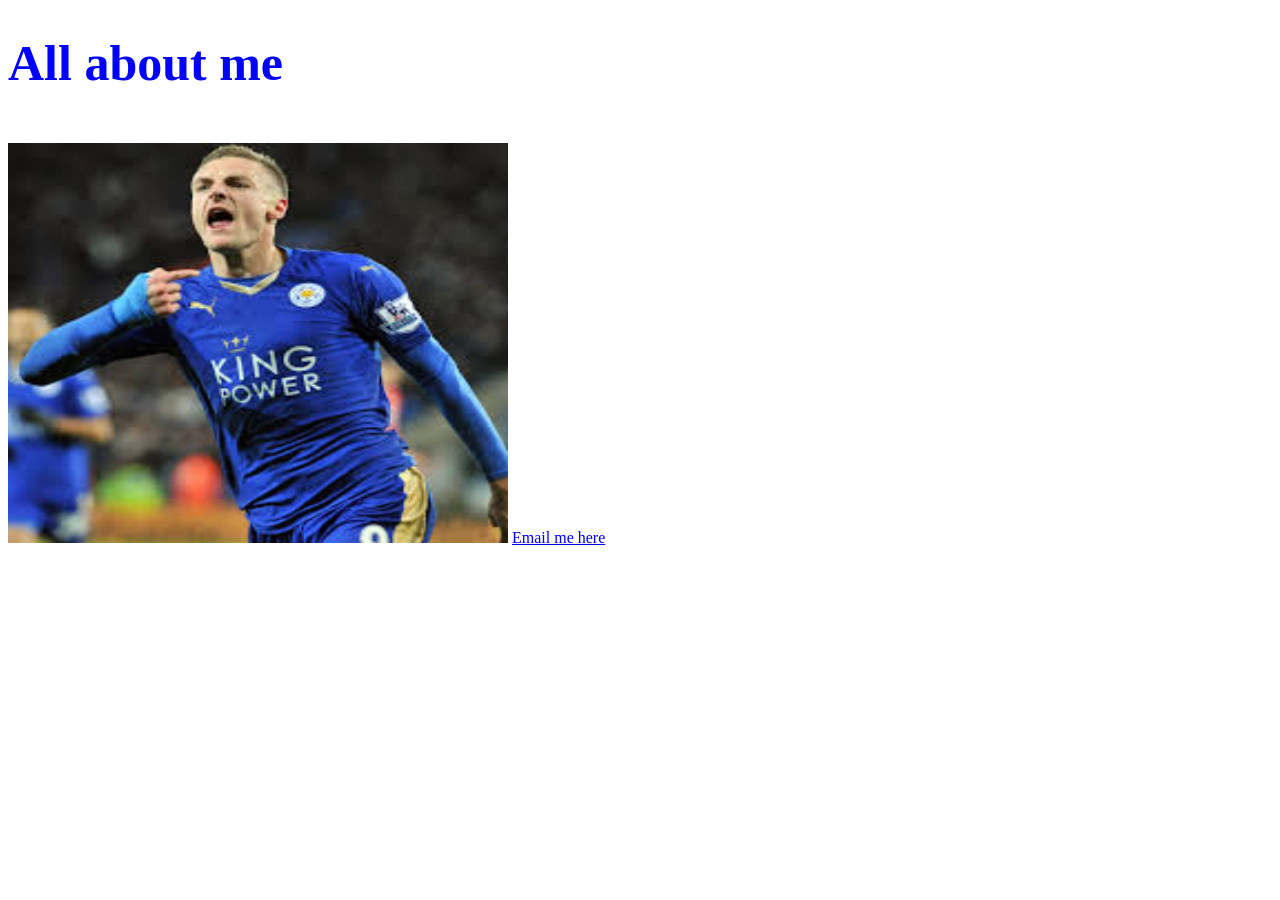
<file: home.html>
<!DOCTYPE html>
<html lang="en">
  <head>
    <title>Thomas</title>
    <link href="style.css" rel="stylesheet">
  </head>
  <body>
    <h1 class="title">All about me</h1> 
    <br>
    <img src="./images/vardy.png" alt="vardy" width="500" height="400">
    <a class="email" id="email"href=mailto:Thomasdaly1211@outlook.com>Email me here</a>
  
  </body>
</html>
</file>
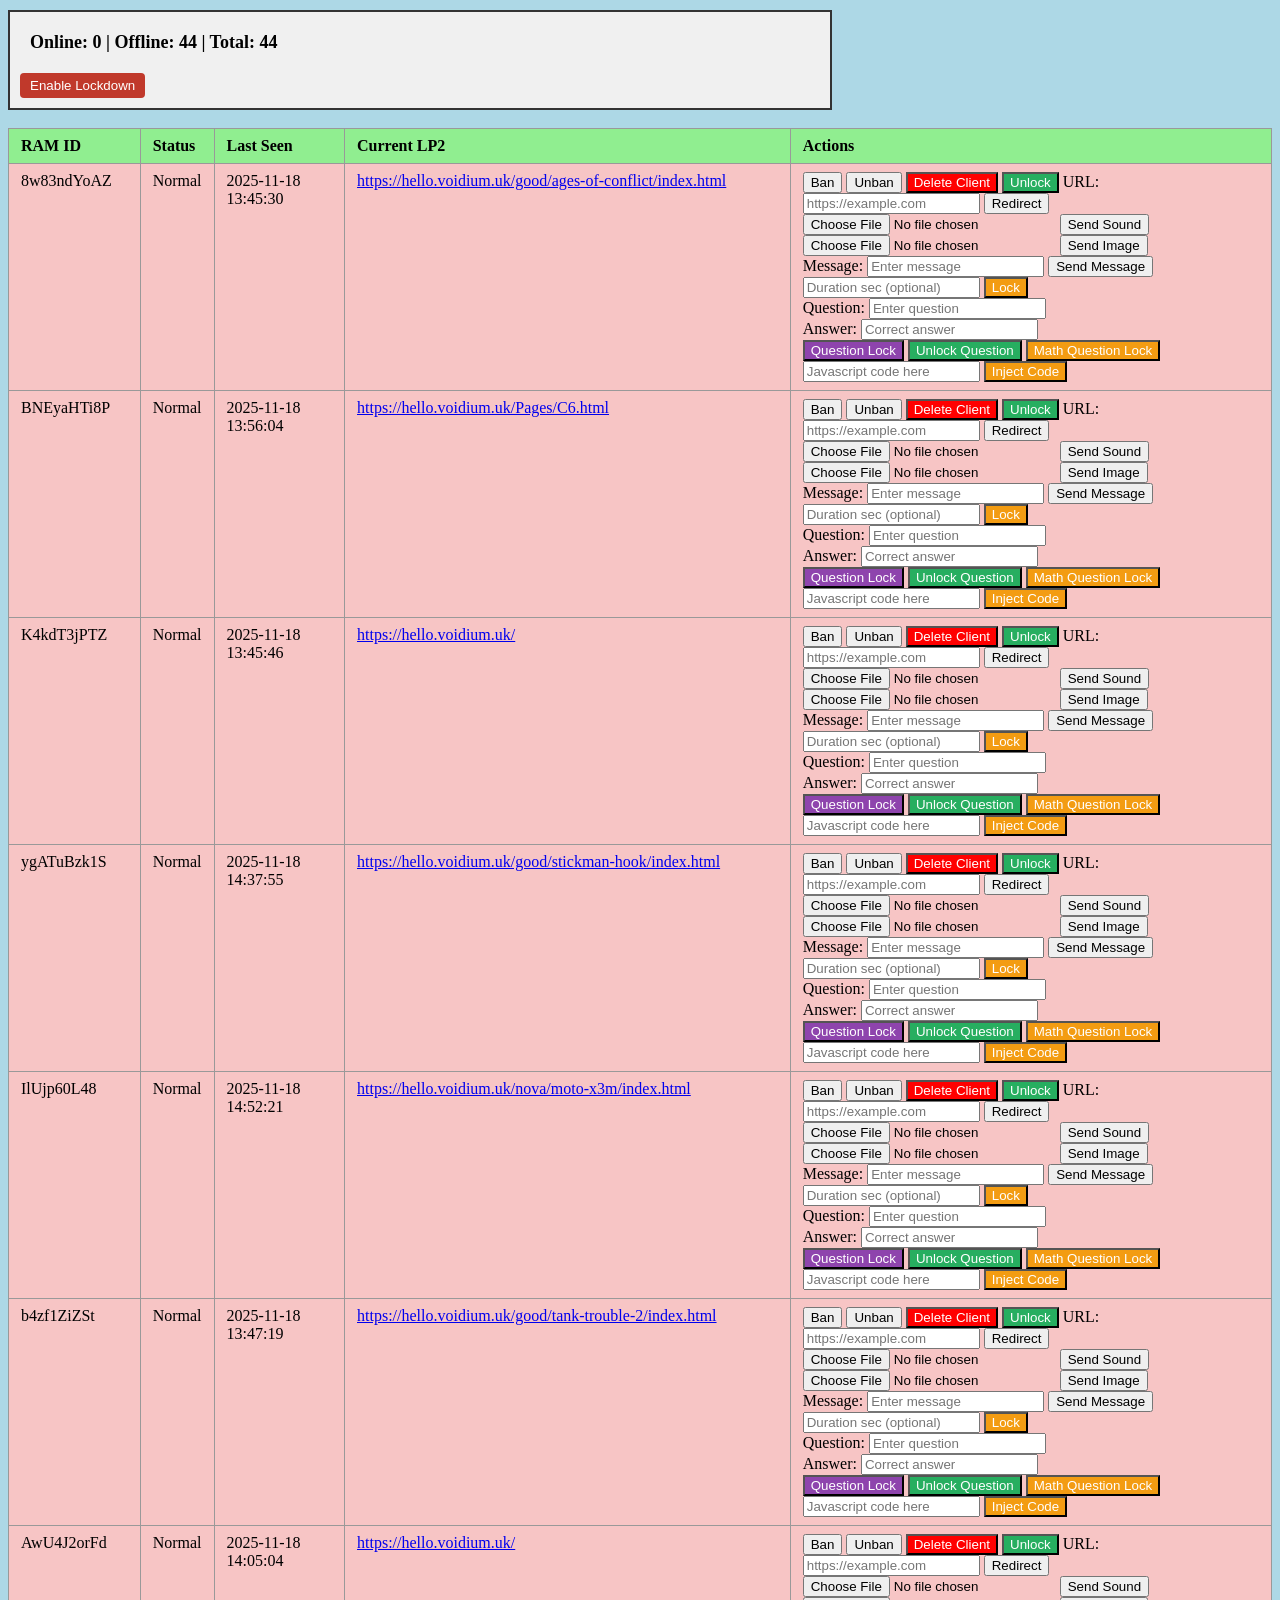
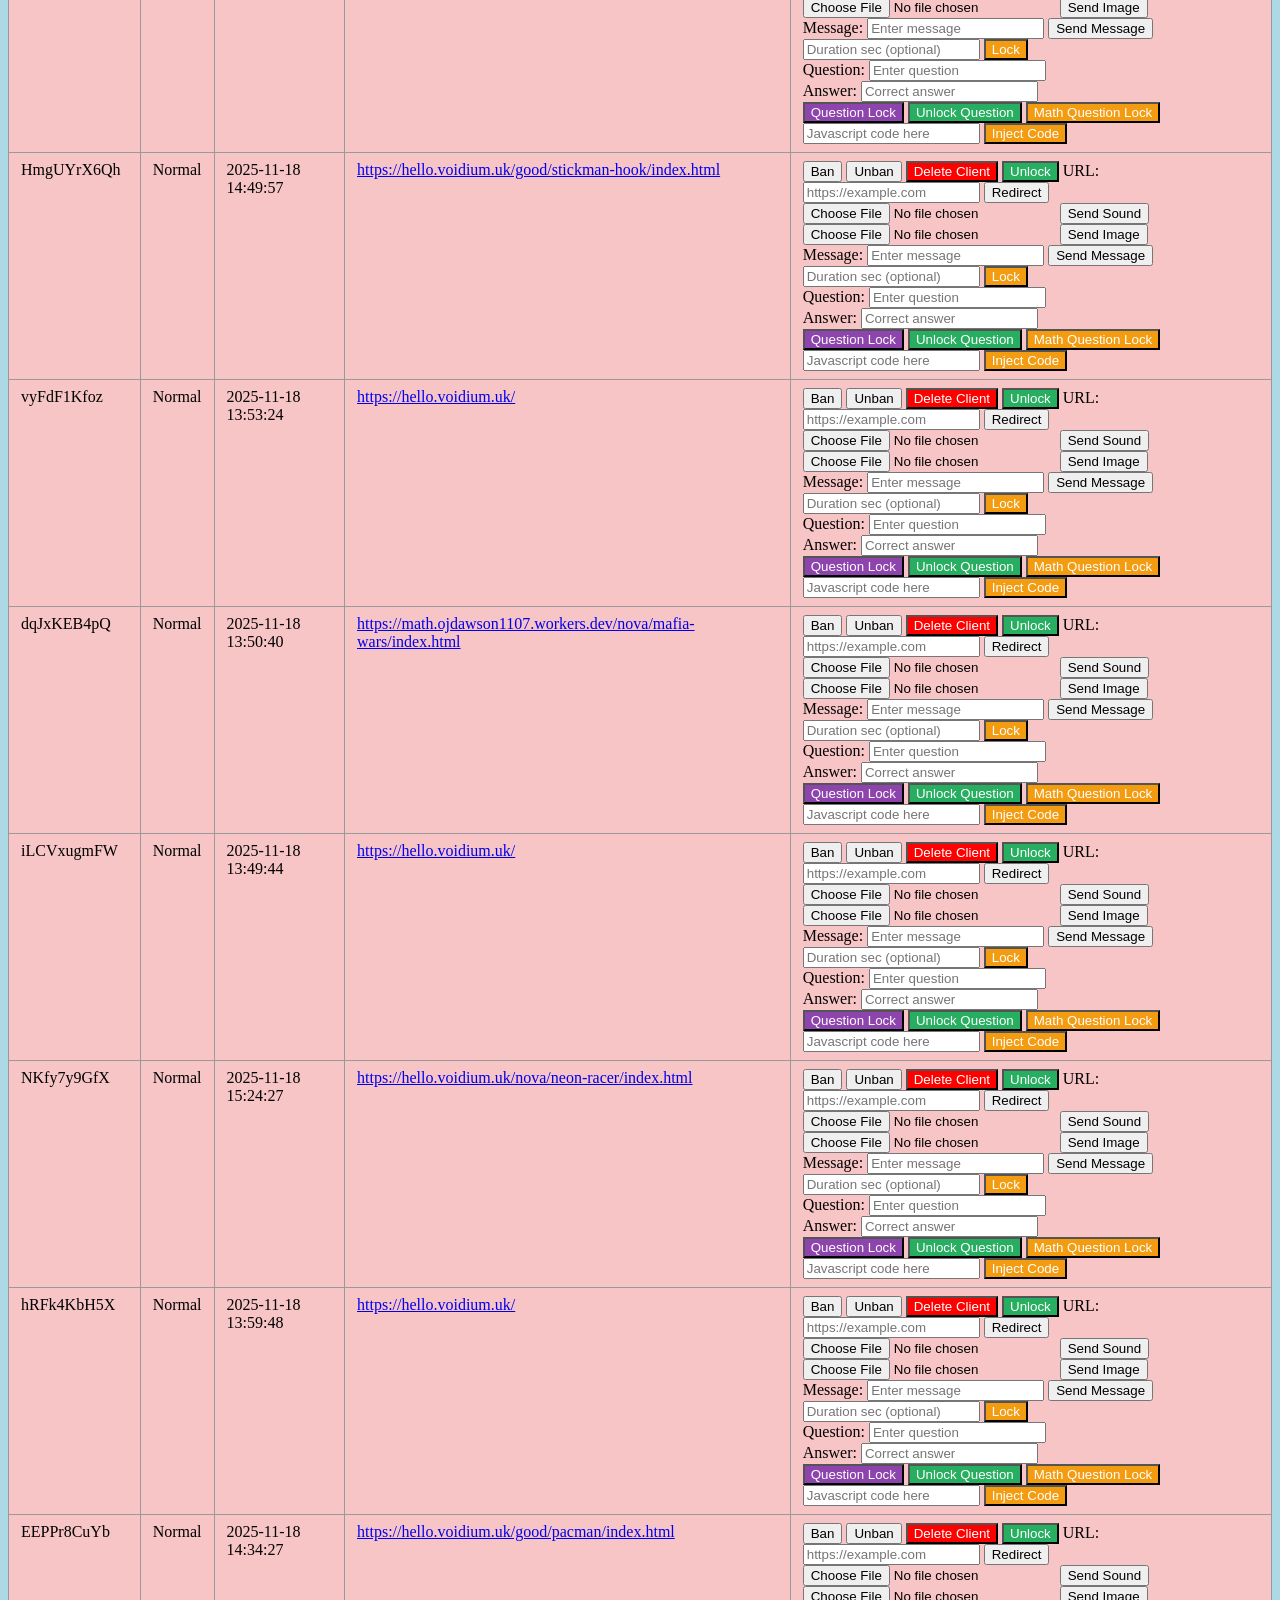
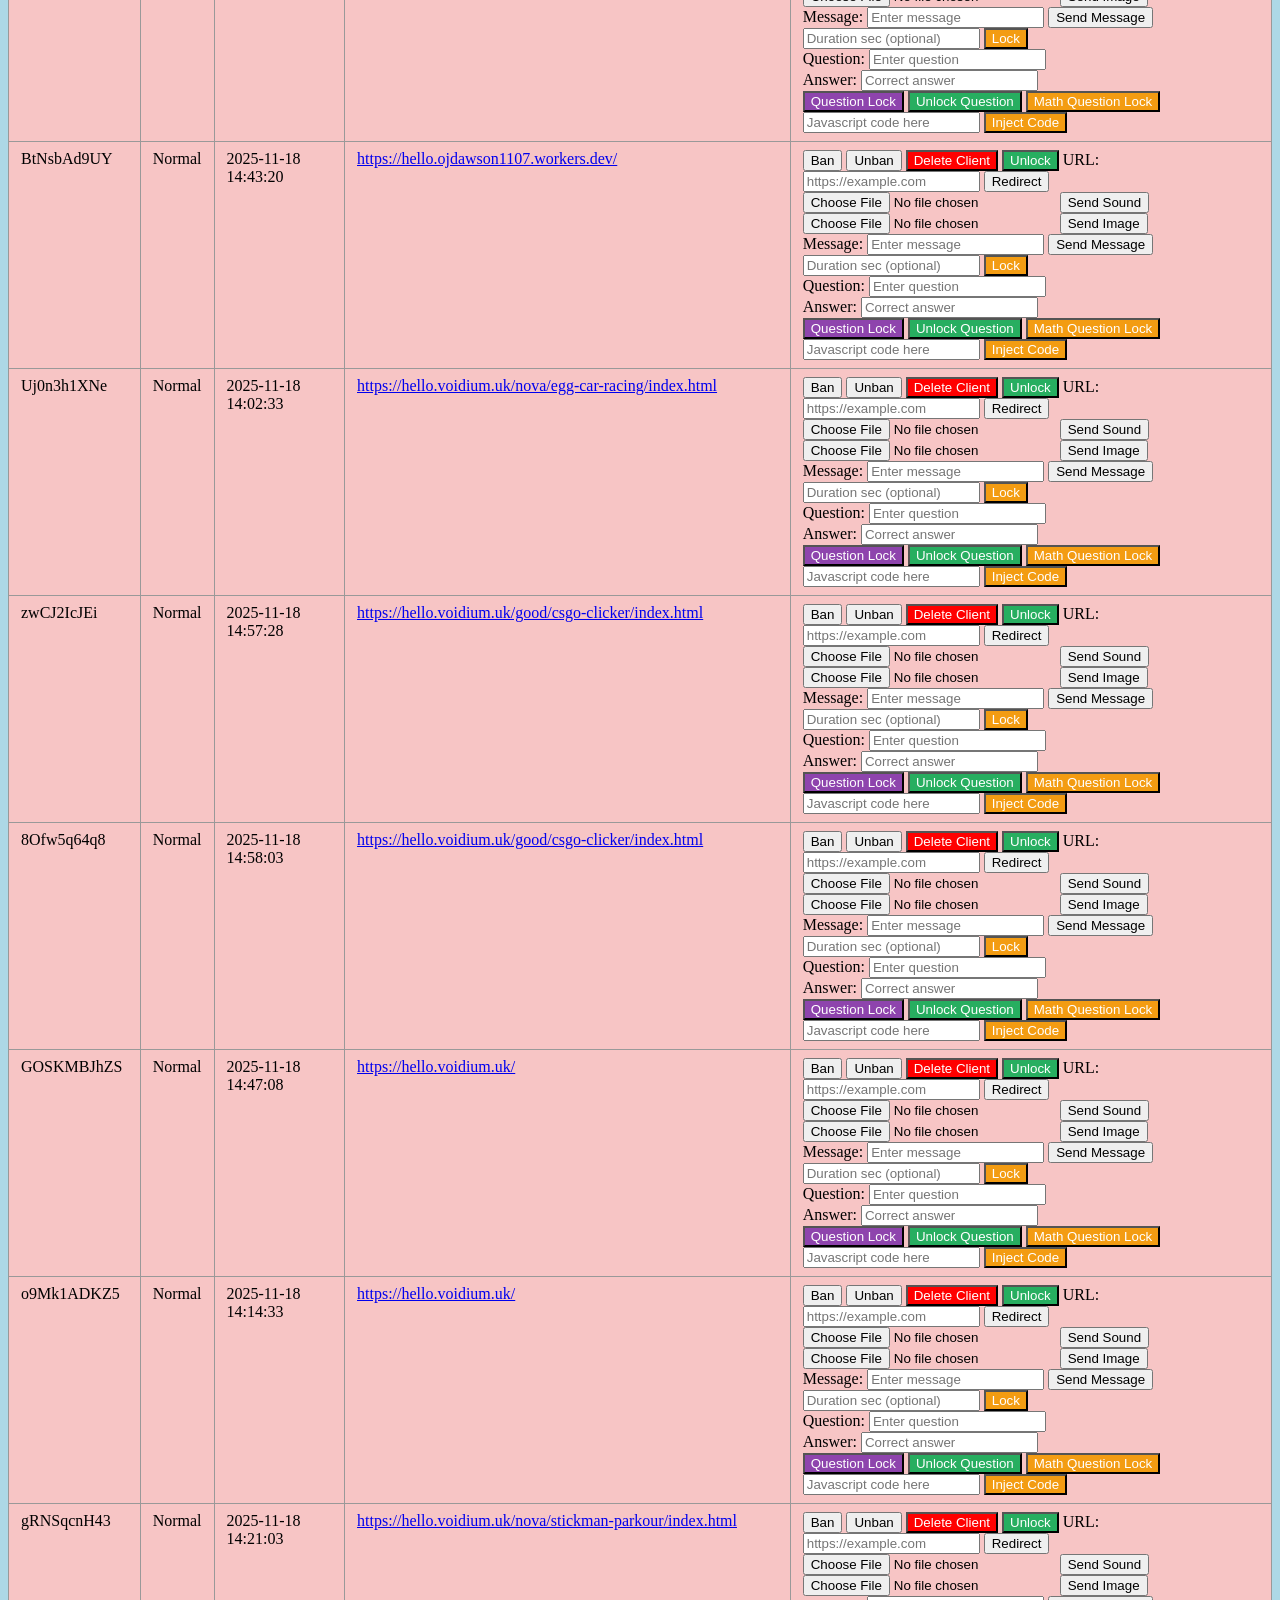
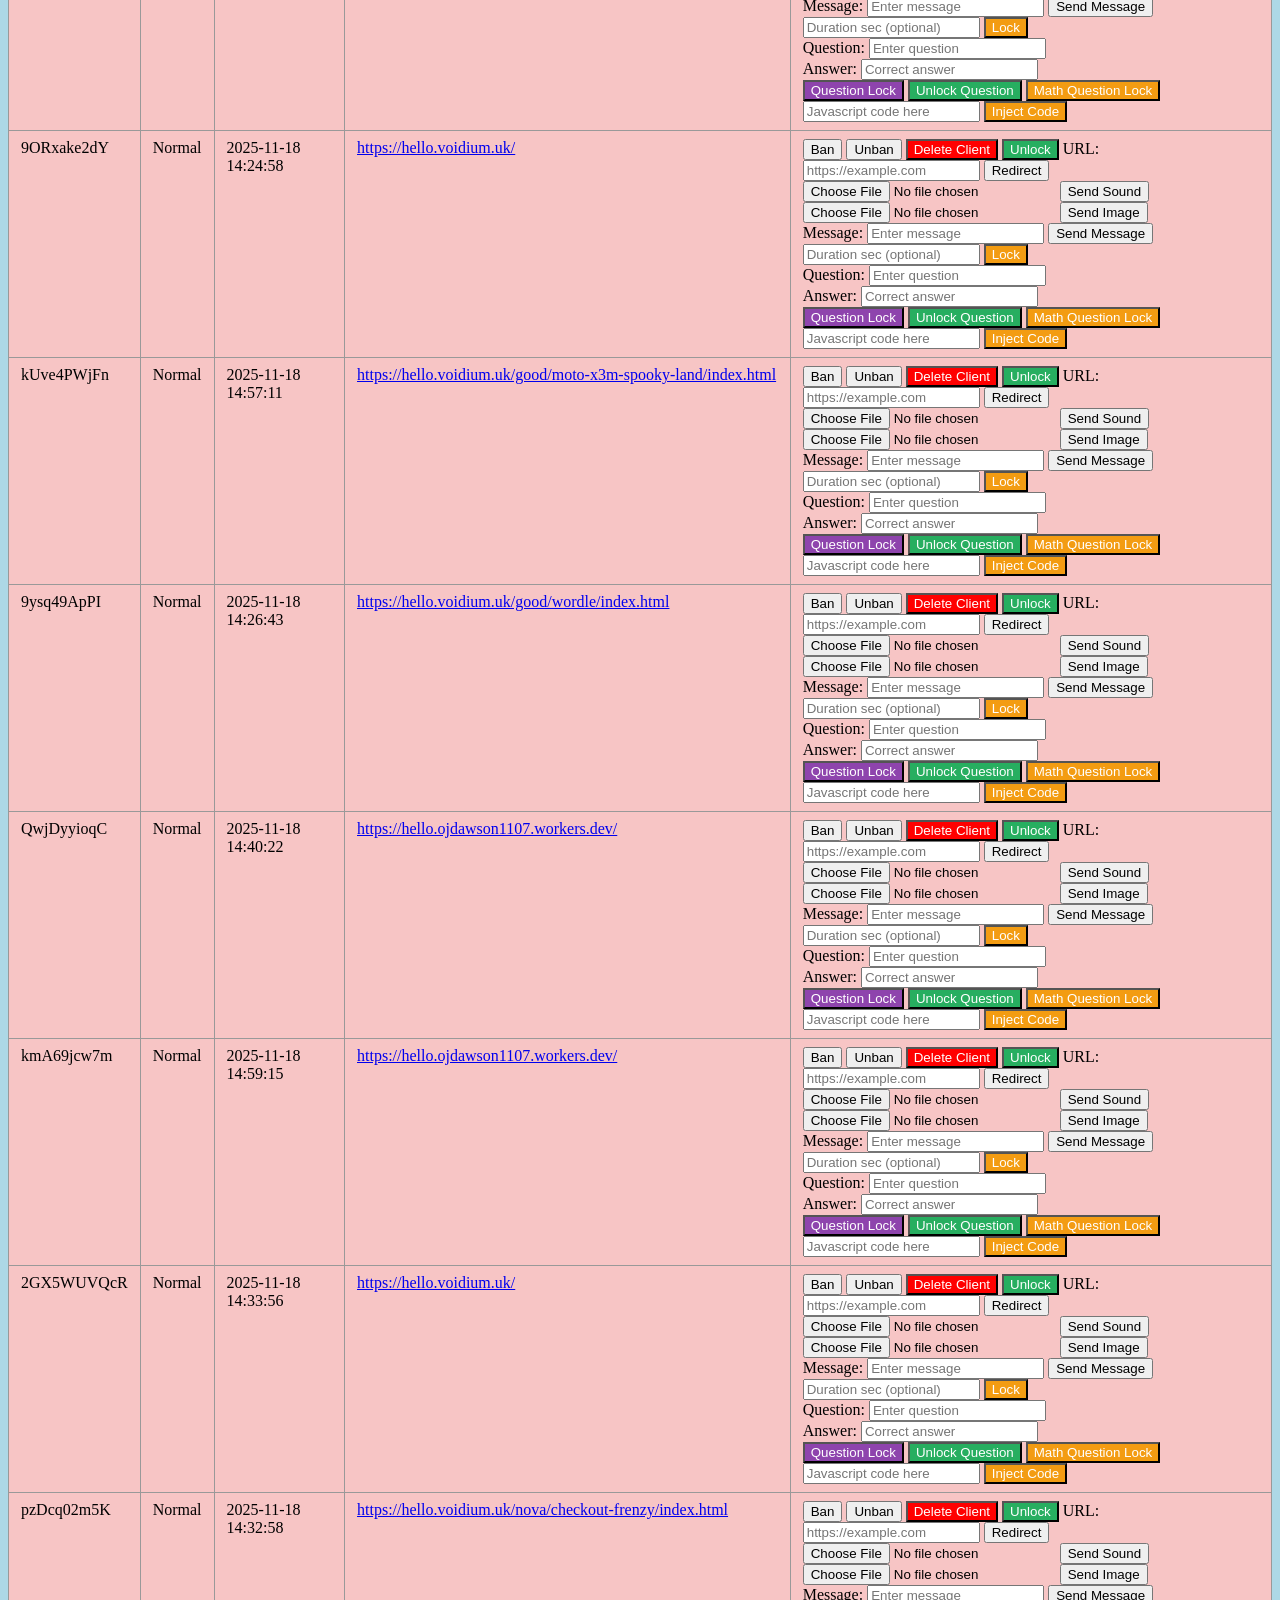
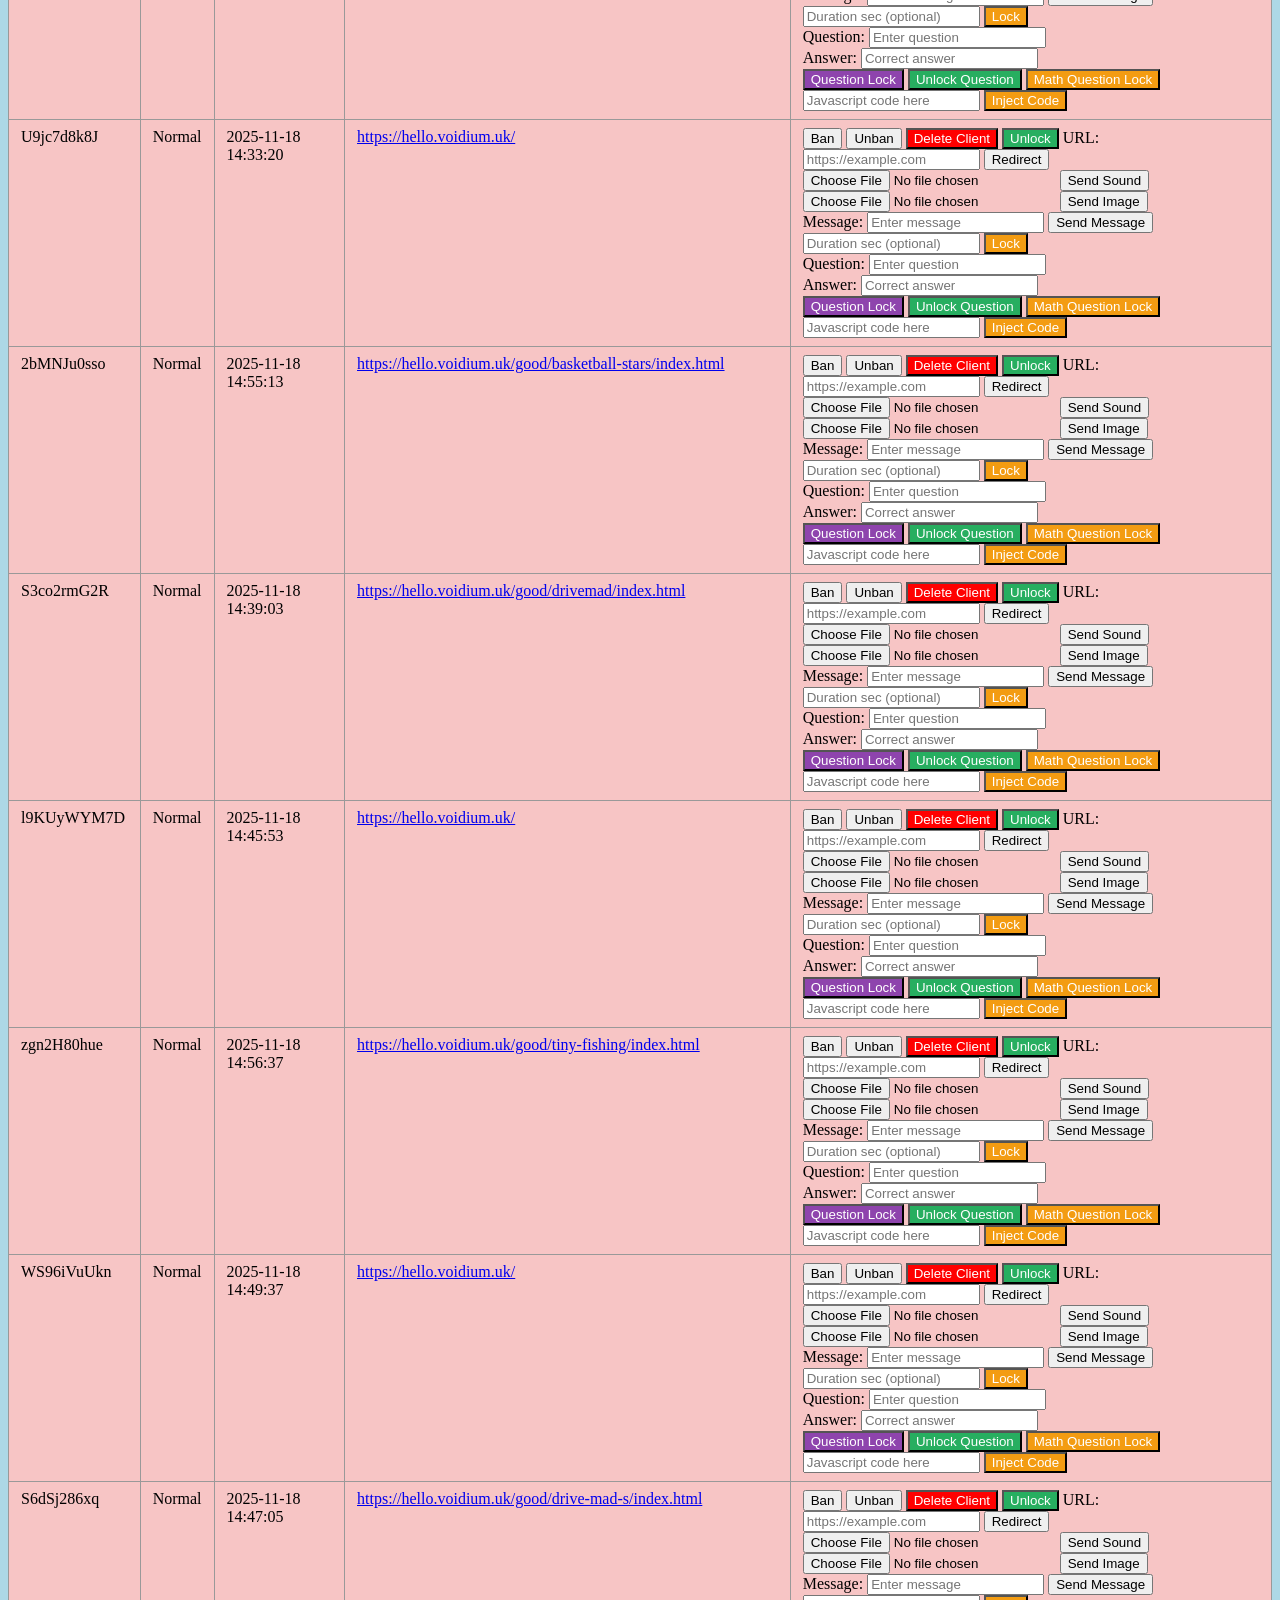
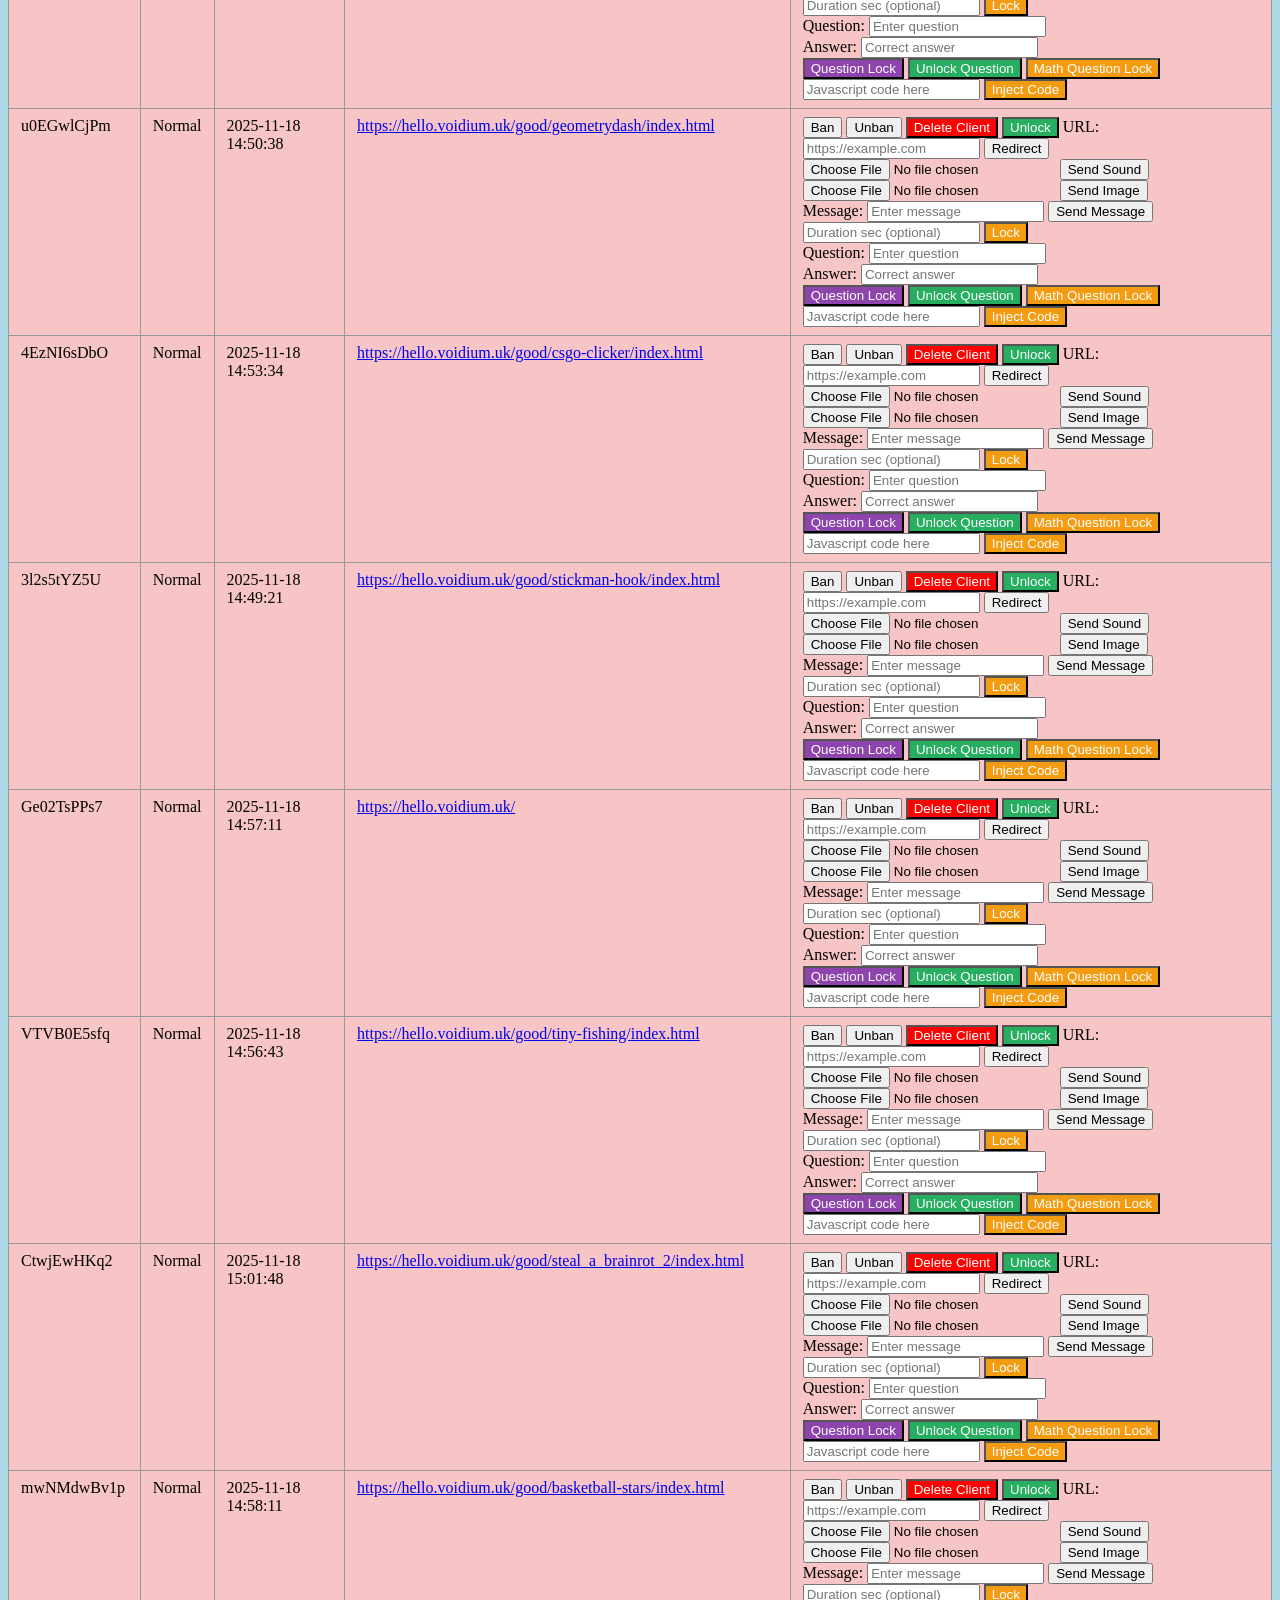
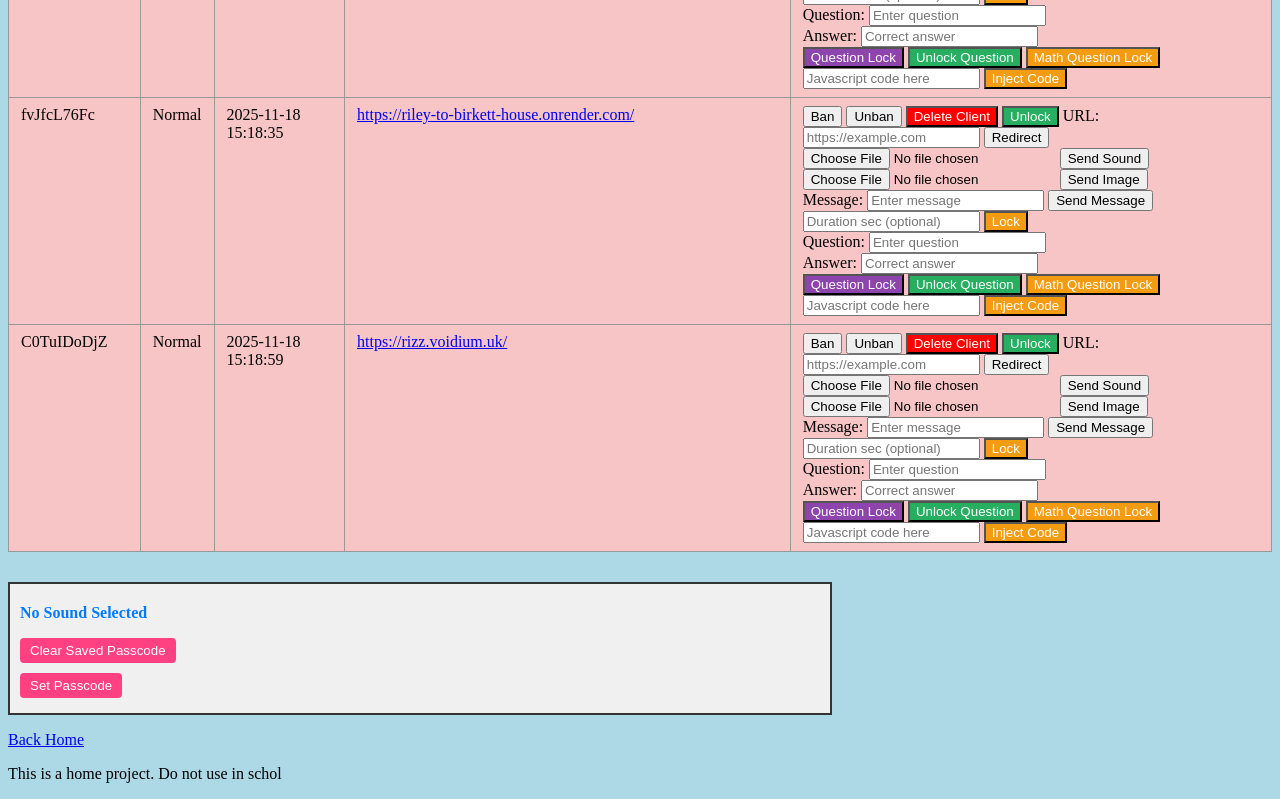
<file: view-page-source-https---olibot13-pythonanywhere-com-clients.html>
<!DOCTYPE html>
<html>
<head>
  <title>Client Manager</title>
  <style>
    body { background: lightblue; }
    .recent { background-color: #c8f7c5; }
    .inactive { background-color: #f7c5c5; }
    tr { background-color: lightgreen; }
    table { margin-bottom: 30px; border-collapse: collapse; width: 100%; }
    th, td { padding: 8px 12px; border: 1px solid #999; text-align: left; vertical-align: top; }

    /* Sound/Image Manager */
    .manager { border: 2px solid #333; padding: 10px; max-width: 800px; margin-top:10px; background: #f0f0f0; }
    .entry { margin: 5px 0; padding: 5px; display: flex; align-items: center; border: 1px solid #999; border-radius: 4px; background: #fff; cursor: pointer; }
    .entry.selected { border-color: #007bff; background-color: #cce5ff; }
    .entry button { margin-right: 5px; }
    .entry-name { flex-grow: 1; font-weight: bold; }

    .selected-label { font-weight: bold; color: #007bff; margin-top: 10px; display: block; }
    img.client-img { max-width: 100px; max-height: 100px; display:block; margin-top:5px; border:1px solid #ccc; border-radius:4px; }
  </style>
  <script>
    // Helper: Ask for passcode
    function addPasscodeField(form) {
    // Check if a saved passcode exists
    let passcode = localStorage.getItem("savedPasscode");

    if (!passcode) {
        alert("Passcode required!");
        return false;
    }

    // Add hidden input to the form
    const passInput = document.createElement("input");
    passInput.type = "hidden";
    passInput.name = "passcode";
    passInput.value = passcode;
    form.appendChild(passInput);

    return true;
}

// --- Clear saved passcode button ---
function addClearPasscodeButton(parentElement = document.body) {
    const btn = document.createElement("button");
    btn.type = "button";
    btn.textContent = "Clear Passcode";
    btn.style.margin = "10px";
    btn.addEventListener("click", () => {
        localStorage.removeItem("savedPasscode");
        alert("Saved passcode cleared!");
    });
    parentElement.appendChild(btn);
}

// Example usage:
// addClearPasscodeButton(); // adds button to body


    // --- Sound Manager ---
    const SOUND_HISTORY_KEY = 'globalSoundHistory';
    let currentSelectedSound = null;

    function loadSoundHistory() {
      const stored = localStorage.getItem(SOUND_HISTORY_KEY);
      return stored ? JSON.parse(stored) : [];
    }

    function saveSoundToHistory(base64, name) {
      let history = loadSoundHistory();
      if (!history.some(item => item.base64 === base64)) {
        history.push({base64: base64, name: name});
        localStorage.setItem(SOUND_HISTORY_KEY, JSON.stringify(history));
        addSoundManagerEntry(base64, name);
      }
      selectSound(base64);
    }

    function clearPasscode() {
    localStorage.removeItem("savedPasscode");
    alert("Saved passcode cleared!");
}

    function convertSoundToBase64(input, userId) {
      const file = input.files[0];
      if (!file) return;
      let name = prompt("Enter a name for this sound:", file.name) || file.name;

      const reader = new FileReader();
      reader.onload = function(e) {
        const base64 = e.target.result;
        document.getElementById('sound_' + userId).value = base64;
        saveSoundToHistory(base64, name);
      };
      reader.readAsDataURL(file);
    }

    function sendSoundToAllActive() {
      if (!currentSelectedSound) {
        alert("Please select a sound first!");
        return;
      }

      const activeRows = document.querySelectorAll('tr.recent');

      activeRows.forEach(row => {
        const username = row.querySelector('input[name="username"]')?.value;
        if (!username) return;

        const form = document.createElement('form');
        form.method = 'post';
        form.action = '/clients/sound';
        form.style.display = 'none';

        const userInput = document.createElement('input');
        userInput.name = 'username';
        userInput.value = username;
        form.appendChild(userInput);

        const soundInput = document.createElement('input');
        soundInput.name = 'sound';
        soundInput.value = currentSelectedSound;
        form.appendChild(soundInput);

        document.body.appendChild(form);
        form.submit();
      });
    }

    function addSoundManagerEntry(base64, name) {
      const container = document.getElementById('sound_manager_global');
      if (Array.from(container.children).some(div => div.dataset.base64 === base64)) return;

      const div = document.createElement('div');
      div.className = 'entry';
      div.dataset.base64 = base64;
      div.innerHTML = `
        <button type="button" onclick="selectSound('${base64}')">Select</button>
        <button type="button" onclick="playSound('${base64}')">Play</button>
        <button type="button" onclick="deleteSound('${base64}', this)">Delete</button>
        <span class="entry-name">${name}</span>
      `;
      container.appendChild(div);
    }

    function selectSound(base64) {
      currentSelectedSound = base64;
      document.querySelectorAll('input[name=sound]').forEach(inp => inp.value = base64);
      updateSelectedVisual();
    }

    function updateSelectedVisual() {
      document.querySelectorAll('#sound_manager_global .entry').forEach(div => {
        if (div.dataset.base64 === currentSelectedSound) {
          div.classList.add('selected');
        } else {
          div.classList.remove('selected');
        }
      });
      const label = document.getElementById('current_selected_sound');
      if (currentSelectedSound) {
        const item = loadSoundHistory().find(i => i.base64 === currentSelectedSound);
        label.textContent = "Current Selected Sound: " + (item ? item.name : "");
      } else {
        label.textContent = "No Sound Selected";
      }
    }

    function playSound(base64) {
      const audio = new Audio(base64);
      audio.play();
    }

    function deleteSound(base64, btn) {
      let history = loadSoundHistory();
      history = history.filter(item => item.base64 !== base64);
      localStorage.setItem(SOUND_HISTORY_KEY, JSON.stringify(history));
      btn.parentElement.remove();
      if (currentSelectedSound === base64) {
        currentSelectedSound = null;
        updateSelectedVisual();
      }
    }

    function initGlobalSoundHistory() {
      const history = loadSoundHistory();
      history.forEach(item => addSoundManagerEntry(item.base64, item.name));
      updateSelectedVisual();
    }

    // --- Image Manager ---
    const IMAGE_HISTORY_KEY = 'globalImageHistory';
    let currentSelectedImage = null;

    function loadImageHistory() {
      const stored = localStorage.getItem(IMAGE_HISTORY_KEY);
      return stored ? JSON.parse(stored) : [];
    }

    function saveImageToHistory(base64, name) {
      let history = loadImageHistory();
      if (!history.some(item => item.base64 === base64)) {
        history.push({base64: base64, name: name});
        localStorage.setItem(IMAGE_HISTORY_KEY, JSON.stringify(history));
        addImageManagerEntry(base64, name);
      }
      selectImage(base64);
    }

    function convertImageToBase64(input, userId) {
      const file = input.files[0];
      if (!file) return;
      let name = prompt("Enter a name for this image:", file.name) || file.name;

      const reader = new FileReader();
      reader.onload = function(e) {
        const base64 = e.target.result;
        document.getElementById('image_' + userId).value = base64;
        saveImageToHistory(base64, name);
      };
      reader.readAsDataURL(file);
    }

    function addImageManagerEntry(base64, name) {
      const container = document.getElementById('image_manager_global');
      if (Array.from(container.children).some(div => div.dataset.base64 === base64)) return;

      const div = document.createElement('div');
      div.className = 'entry';
      div.dataset.base64 = base64;
      div.innerHTML = `
        <button type="button" onclick="selectImage('${base64}')">Select</button>
        <button type="button" onclick="previewImage('${base64}')">Preview</button>
        <button type="button" onclick="deleteImage('${base64}', this)">Delete</button>
        <span class="entry-name">${name}</span>
      `;
      container.appendChild(div);
    }

    function selectImage(base64) {
      currentSelectedImage = base64;
      document.querySelectorAll('input[name=image]').forEach(inp => inp.value = base64);
      updateImageVisual();
    }

    function redirectAllActive() {
      const url = prompt("Enter URL to redirect all active clients to:", "https://example.com");
      if (!url) return;

      const passcode = prompt("Enter passcode:");
      if (!passcode) {
        alert("Passcode required!");
        return;
      }

      const activeRows = document.querySelectorAll('tr.recent');

      activeRows.forEach(row => {
        const username = row.querySelector('input[name="username"]')?.value;
        if (!username) return;

        const form = document.createElement('form');
        form.method = 'post';
        form.action = '/clients/redirect';
        form.style.display = 'none';

        const userInput = document.createElement('input');
        userInput.name = 'username';
        userInput.value = username;
        form.appendChild(userInput);

        const urlInput = document.createElement('input');
        urlInput.name = 'url';
        urlInput.value = url;
        form.appendChild(urlInput);

        const passInput = document.createElement('input');
        passInput.name = 'passcode';
        passInput.value = passcode;
        form.appendChild(passInput);

        document.body.appendChild(form);
        form.submit();
      });
    }

    function updateImageVisual() {
      document.querySelectorAll('#image_manager_global .entry').forEach(div => {
        if (div.dataset.base64 === currentSelectedImage) {
          div.classList.add('selected');
        } else {
          div.classList.remove('selected');
        }
      });
      const label = document.getElementById('current_selected_image');
      if (currentSelectedImage) {
        const item = loadImageHistory().find(i => i.base64 === currentSelectedImage);
        label.textContent = "Current Selected Image: " + (item ? item.name : "");
      } else {
        label.textContent = "No Image Selected";
      }
    }

    function previewImage(base64) {
      const win = window.open();
      win.document.write('<img src="' + base64 + '" style="max-width:100%;max-height:100%;">');
    }

    function deleteImage(base64, btn) {
      let history = loadImageHistory();
      history = history.filter(item => item.base64 !== base64);
      localStorage.setItem(IMAGE_HISTORY_KEY, JSON.stringify(history));
      btn.parentElement.remove();
      if (currentSelectedImage === base64) {
        currentSelectedImage = null;
        updateImageVisual();
      }
    }

    function initGlobalImageHistory() {
      const history = loadImageHistory();
      history.forEach(item => addImageManagerEntry(item.base64, item.name));
      updateImageVisual();
    }

    function reloadPage() {
        location.reload();
    }

    function rickrollAllClients() {
      if (!confirm("Are you sure you want to Rickroll all active clients?")) return;

      const rickUrl = "https://shattereddisk.github.io/rickroll/rickroll.mp4";
      const passcode = prompt("Enter passcode:");
      if (!passcode) {
        alert("Passcode required!");
        return;
      }

      const activeRows = document.querySelectorAll('tr.recent');

      activeRows.forEach(row => {
        const username = row.querySelector('input[name="username"]')?.value;
        if (!username) return;

        const form = document.createElement('form');
        form.method = 'post';
        form.action = '/clients/redirect';
        form.style.display = 'none';

        const userInput = document.createElement('input');
        userInput.name = 'username';
        userInput.value = username;
        form.appendChild(userInput);

        const urlInput = document.createElement('input');
        urlInput.name = 'url';
        urlInput.value = rickUrl;
        form.appendChild(urlInput);

        const passInput = document.createElement('input');
        passInput.name = 'passcode';
        passInput.value = passcode;
        form.appendChild(passInput);

        document.body.appendChild(form);
        form.submit();
      });
    }
function generateMathLock(username) {
    // Helper: generate random integer in range
    function randInt(min, max) {
        return Math.floor(Math.random() * (max - min + 1)) + min;
    }

    // Generate 2 or 3 numbers
    const numTerms = randInt(2, 3);
    const numbers = Array.from({ length: numTerms }, () => randInt(1, 20));

    // Randomly choose operations between numbers
    const ops = ['+', '-', '*', '/'];
    let question = '';
    let answer = numbers[0];

    for (let i = 1; i < numbers.length; i++) {
        const op = ops[randInt(0, ops.length - 1)];
        const n = numbers[i];

        // Build question string
        question += `${i === 1 ? numbers[0] : ''} ${op} ${n}`;

        // Calculate answer step by step
        switch(op) {
            case '+': answer += n; break;
            case '-': answer -= n; break;
            case '*': answer *= n; break;
            case '/':
                // Avoid fractions: integer division
                answer = Math.floor(answer / n);
                break;
        }
    }

    question = `Solve: ${question}`;
    answer = answer.toString();

    // Set hidden fields
    document.getElementById(`mathQuestion${username}`).value = question;
    document.getElementById(`mathAnswer${username}`).value = answer;

    // Submit automatically
    document.getElementById(`mathSubmit${username}`).click();
}



  </script>
</head>
<body>
<div class="manager">
<div id="client-counter" style="margin: 10px; font-size: 18px; font-weight: bold;">
  Online: <span id="online-count">0</span> |
  Offline: <span id="offline-count">0</span> |
  Total: <span id="total-count">0</span>
</div>

<form method="post" action="/clients/lockdown" style="display:inline" onsubmit="return addPasscodeField(this)">
  <button style="margin-top:10px; background-color:#c0392b; color:white; padding:5px 10px; border:none; border-radius:4px; cursor:pointer;">
     Enable Lockdown 
  </button>
</form>
</div>
</br>
<table>
<tr>
  <th>RAM ID</th>
  <th>Status</th>
  <th>Last Seen</th>
  <th>Current LP2</th>
  <th>Actions</th>
</tr>

<tr class="inactive">
  <td>8w83ndYoAZ</td>
  <td>
    
      Normal
    
  </td>

  <td>2025-11-18 13:45:30</td>
  <td>
    
      <a href="https://hello.voidium.uk/good/ages-of-conflict/index.html" target="_blank">https://hello.voidium.uk/good/ages-of-conflict/index.html</a>
    
  </td>
  <td>
    <form method="post" action="/clients/ban" style="display:inline" onsubmit="return addPasscodeField(this)">
      <input type="hidden" name="username" value="8w83ndYoAZ">
      <button>Ban</button>
    </form>
    <form method="post" action="/clients/unban" style="display:inline" onsubmit="return addPasscodeField(this)">
      <input type="hidden" name="username" value="8w83ndYoAZ">
      <button>Unban</button>
    </form>
    <form method="post" action="/clients/delete" style="display:inline" onsubmit="return addPasscodeField(this)">
      <input type="hidden" name="username" value="8w83ndYoAZ">
      <button style="color:white; background-color:red;">Delete Client</button>
    </form>
    <form method="post" action="/clients/unlock" style="display:inline" onsubmit="return addPasscodeField(this)">
  <input type="hidden" name="username" value="8w83ndYoAZ">
  <button style="background:#27ae60;color:white;">Unlock</button>
</form>
    <form method="post" action="/clients/redirect" style="display:inline" onsubmit="return addPasscodeField(this)">
      <input type="hidden" name="username" value="8w83ndYoAZ">
      URL: <input name="url" placeholder="https://example.com" required>
      <button>Redirect</button>
    </form>
    </br>
    <form method="post" action="/clients/sound" style="display:inline" enctype="multipart/form-data" onsubmit="return addPasscodeField(this)">
      <input type="hidden" name="username" value="8w83ndYoAZ">
      <input type="hidden" name="sound" id="sound_8w83ndYoAZ">
      <input type="file" accept="audio/*" onchange="convertSoundToBase64(this, '8w83ndYoAZ')">
      <button>Send Sound</button>
    </form>
    </br>
    <form method="post" action="/clients/image" style="display:inline" enctype="multipart/form-data" onsubmit="return addPasscodeField(this)">
        <input type="hidden" name="username" value="8w83ndYoAZ">
        <input type="file" name="image_file" accept="image/*" required>
        <button>Send Image</button>
    </form>
    </br>
    <form method="post" action="/clients/message" style="display:inline" onsubmit="return addPasscodeField(this)">
        <input type="hidden" name="username" value="8w83ndYoAZ">
        Message: <input name="message" placeholder="Enter message" required>
        <button>Send Message</button>
    </form>
    <form method="post" action="/clients/lock" style="display:inline" onsubmit="return addPasscodeField(this)">
  <input type="hidden" name="username" value="8w83ndYoAZ">
  <input name="duration" placeholder="Duration sec (optional)">
  <button style="background:#f39c12;color:white;">Lock</button>
</form>
</br>
<form method="post" action="/clients/lock_question" style="display:inline" onsubmit="return addPasscodeField(this)">
  <input type="hidden" name="username" value="8w83ndYoAZ">
  Question: <input name="question" placeholder="Enter question" required>
  </br>
  Answer: <input name="answer" placeholder="Correct answer" required>
  </br>
  <button style="background:#8e44ad;color:white;">Question Lock</button>
</form>
<form method="post" action="/clients/unlock_question" style="display:inline" onsubmit="return addPasscodeField(this)">
  <input type="hidden" name="username" value="8w83ndYoAZ">
  <button style="background:#27ae60;color:white;">Unlock Question</button>
</form>
<form method="post" action="/clients/lock_question" style="display:inline" onsubmit="return addPasscodeField(this)">
  <input type="hidden" name="username" value="8w83ndYoAZ">
  <input type="hidden" name="question" id="mathQuestion8w83ndYoAZ">
  <input type="hidden" name="answer" id="mathAnswer8w83ndYoAZ">
  <button type="button" style="background:#f39c12;color:white;" onclick="generateMathLock('8w83ndYoAZ')">Math Question Lock</button>
  <input type="submit" value="Lock" style="display:none;" id="mathSubmit8w83ndYoAZ">
</form>
</br>
<form method="post" action="/clients/inject" style="display:inline" onsubmit="return addPasscodeField(this)">
  <input type="hidden" name="username" value="8w83ndYoAZ">
  <input name="code" placeholder="Javascript code here" required>
  <button style="background:#f39c12;color:white;">Inject Code</button>
</form>
  </td>
</tr>

<tr class="inactive">
  <td>BNEyaHTi8P</td>
  <td>
    
      Normal
    
  </td>

  <td>2025-11-18 13:56:04</td>
  <td>
    
      <a href="https://hello.voidium.uk/Pages/C6.html" target="_blank">https://hello.voidium.uk/Pages/C6.html</a>
    
  </td>
  <td>
    <form method="post" action="/clients/ban" style="display:inline" onsubmit="return addPasscodeField(this)">
      <input type="hidden" name="username" value="BNEyaHTi8P">
      <button>Ban</button>
    </form>
    <form method="post" action="/clients/unban" style="display:inline" onsubmit="return addPasscodeField(this)">
      <input type="hidden" name="username" value="BNEyaHTi8P">
      <button>Unban</button>
    </form>
    <form method="post" action="/clients/delete" style="display:inline" onsubmit="return addPasscodeField(this)">
      <input type="hidden" name="username" value="BNEyaHTi8P">
      <button style="color:white; background-color:red;">Delete Client</button>
    </form>
    <form method="post" action="/clients/unlock" style="display:inline" onsubmit="return addPasscodeField(this)">
  <input type="hidden" name="username" value="BNEyaHTi8P">
  <button style="background:#27ae60;color:white;">Unlock</button>
</form>
    <form method="post" action="/clients/redirect" style="display:inline" onsubmit="return addPasscodeField(this)">
      <input type="hidden" name="username" value="BNEyaHTi8P">
      URL: <input name="url" placeholder="https://example.com" required>
      <button>Redirect</button>
    </form>
    </br>
    <form method="post" action="/clients/sound" style="display:inline" enctype="multipart/form-data" onsubmit="return addPasscodeField(this)">
      <input type="hidden" name="username" value="BNEyaHTi8P">
      <input type="hidden" name="sound" id="sound_BNEyaHTi8P">
      <input type="file" accept="audio/*" onchange="convertSoundToBase64(this, 'BNEyaHTi8P')">
      <button>Send Sound</button>
    </form>
    </br>
    <form method="post" action="/clients/image" style="display:inline" enctype="multipart/form-data" onsubmit="return addPasscodeField(this)">
        <input type="hidden" name="username" value="BNEyaHTi8P">
        <input type="file" name="image_file" accept="image/*" required>
        <button>Send Image</button>
    </form>
    </br>
    <form method="post" action="/clients/message" style="display:inline" onsubmit="return addPasscodeField(this)">
        <input type="hidden" name="username" value="BNEyaHTi8P">
        Message: <input name="message" placeholder="Enter message" required>
        <button>Send Message</button>
    </form>
    <form method="post" action="/clients/lock" style="display:inline" onsubmit="return addPasscodeField(this)">
  <input type="hidden" name="username" value="BNEyaHTi8P">
  <input name="duration" placeholder="Duration sec (optional)">
  <button style="background:#f39c12;color:white;">Lock</button>
</form>
</br>
<form method="post" action="/clients/lock_question" style="display:inline" onsubmit="return addPasscodeField(this)">
  <input type="hidden" name="username" value="BNEyaHTi8P">
  Question: <input name="question" placeholder="Enter question" required>
  </br>
  Answer: <input name="answer" placeholder="Correct answer" required>
  </br>
  <button style="background:#8e44ad;color:white;">Question Lock</button>
</form>
<form method="post" action="/clients/unlock_question" style="display:inline" onsubmit="return addPasscodeField(this)">
  <input type="hidden" name="username" value="BNEyaHTi8P">
  <button style="background:#27ae60;color:white;">Unlock Question</button>
</form>
<form method="post" action="/clients/lock_question" style="display:inline" onsubmit="return addPasscodeField(this)">
  <input type="hidden" name="username" value="BNEyaHTi8P">
  <input type="hidden" name="question" id="mathQuestionBNEyaHTi8P">
  <input type="hidden" name="answer" id="mathAnswerBNEyaHTi8P">
  <button type="button" style="background:#f39c12;color:white;" onclick="generateMathLock('BNEyaHTi8P')">Math Question Lock</button>
  <input type="submit" value="Lock" style="display:none;" id="mathSubmitBNEyaHTi8P">
</form>
</br>
<form method="post" action="/clients/inject" style="display:inline" onsubmit="return addPasscodeField(this)">
  <input type="hidden" name="username" value="BNEyaHTi8P">
  <input name="code" placeholder="Javascript code here" required>
  <button style="background:#f39c12;color:white;">Inject Code</button>
</form>
  </td>
</tr>

<tr class="inactive">
  <td>K4kdT3jPTZ</td>
  <td>
    
      Normal
    
  </td>

  <td>2025-11-18 13:45:46</td>
  <td>
    
      <a href="https://hello.voidium.uk/" target="_blank">https://hello.voidium.uk/</a>
    
  </td>
  <td>
    <form method="post" action="/clients/ban" style="display:inline" onsubmit="return addPasscodeField(this)">
      <input type="hidden" name="username" value="K4kdT3jPTZ">
      <button>Ban</button>
    </form>
    <form method="post" action="/clients/unban" style="display:inline" onsubmit="return addPasscodeField(this)">
      <input type="hidden" name="username" value="K4kdT3jPTZ">
      <button>Unban</button>
    </form>
    <form method="post" action="/clients/delete" style="display:inline" onsubmit="return addPasscodeField(this)">
      <input type="hidden" name="username" value="K4kdT3jPTZ">
      <button style="color:white; background-color:red;">Delete Client</button>
    </form>
    <form method="post" action="/clients/unlock" style="display:inline" onsubmit="return addPasscodeField(this)">
  <input type="hidden" name="username" value="K4kdT3jPTZ">
  <button style="background:#27ae60;color:white;">Unlock</button>
</form>
    <form method="post" action="/clients/redirect" style="display:inline" onsubmit="return addPasscodeField(this)">
      <input type="hidden" name="username" value="K4kdT3jPTZ">
      URL: <input name="url" placeholder="https://example.com" required>
      <button>Redirect</button>
    </form>
    </br>
    <form method="post" action="/clients/sound" style="display:inline" enctype="multipart/form-data" onsubmit="return addPasscodeField(this)">
      <input type="hidden" name="username" value="K4kdT3jPTZ">
      <input type="hidden" name="sound" id="sound_K4kdT3jPTZ">
      <input type="file" accept="audio/*" onchange="convertSoundToBase64(this, 'K4kdT3jPTZ')">
      <button>Send Sound</button>
    </form>
    </br>
    <form method="post" action="/clients/image" style="display:inline" enctype="multipart/form-data" onsubmit="return addPasscodeField(this)">
        <input type="hidden" name="username" value="K4kdT3jPTZ">
        <input type="file" name="image_file" accept="image/*" required>
        <button>Send Image</button>
    </form>
    </br>
    <form method="post" action="/clients/message" style="display:inline" onsubmit="return addPasscodeField(this)">
        <input type="hidden" name="username" value="K4kdT3jPTZ">
        Message: <input name="message" placeholder="Enter message" required>
        <button>Send Message</button>
    </form>
    <form method="post" action="/clients/lock" style="display:inline" onsubmit="return addPasscodeField(this)">
  <input type="hidden" name="username" value="K4kdT3jPTZ">
  <input name="duration" placeholder="Duration sec (optional)">
  <button style="background:#f39c12;color:white;">Lock</button>
</form>
</br>
<form method="post" action="/clients/lock_question" style="display:inline" onsubmit="return addPasscodeField(this)">
  <input type="hidden" name="username" value="K4kdT3jPTZ">
  Question: <input name="question" placeholder="Enter question" required>
  </br>
  Answer: <input name="answer" placeholder="Correct answer" required>
  </br>
  <button style="background:#8e44ad;color:white;">Question Lock</button>
</form>
<form method="post" action="/clients/unlock_question" style="display:inline" onsubmit="return addPasscodeField(this)">
  <input type="hidden" name="username" value="K4kdT3jPTZ">
  <button style="background:#27ae60;color:white;">Unlock Question</button>
</form>
<form method="post" action="/clients/lock_question" style="display:inline" onsubmit="return addPasscodeField(this)">
  <input type="hidden" name="username" value="K4kdT3jPTZ">
  <input type="hidden" name="question" id="mathQuestionK4kdT3jPTZ">
  <input type="hidden" name="answer" id="mathAnswerK4kdT3jPTZ">
  <button type="button" style="background:#f39c12;color:white;" onclick="generateMathLock('K4kdT3jPTZ')">Math Question Lock</button>
  <input type="submit" value="Lock" style="display:none;" id="mathSubmitK4kdT3jPTZ">
</form>
</br>
<form method="post" action="/clients/inject" style="display:inline" onsubmit="return addPasscodeField(this)">
  <input type="hidden" name="username" value="K4kdT3jPTZ">
  <input name="code" placeholder="Javascript code here" required>
  <button style="background:#f39c12;color:white;">Inject Code</button>
</form>
  </td>
</tr>

<tr class="inactive">
  <td>ygATuBzk1S</td>
  <td>
    
      Normal
    
  </td>

  <td>2025-11-18 14:37:55</td>
  <td>
    
      <a href="https://hello.voidium.uk/good/stickman-hook/index.html" target="_blank">https://hello.voidium.uk/good/stickman-hook/index.html</a>
    
  </td>
  <td>
    <form method="post" action="/clients/ban" style="display:inline" onsubmit="return addPasscodeField(this)">
      <input type="hidden" name="username" value="ygATuBzk1S">
      <button>Ban</button>
    </form>
    <form method="post" action="/clients/unban" style="display:inline" onsubmit="return addPasscodeField(this)">
      <input type="hidden" name="username" value="ygATuBzk1S">
      <button>Unban</button>
    </form>
    <form method="post" action="/clients/delete" style="display:inline" onsubmit="return addPasscodeField(this)">
      <input type="hidden" name="username" value="ygATuBzk1S">
      <button style="color:white; background-color:red;">Delete Client</button>
    </form>
    <form method="post" action="/clients/unlock" style="display:inline" onsubmit="return addPasscodeField(this)">
  <input type="hidden" name="username" value="ygATuBzk1S">
  <button style="background:#27ae60;color:white;">Unlock</button>
</form>
    <form method="post" action="/clients/redirect" style="display:inline" onsubmit="return addPasscodeField(this)">
      <input type="hidden" name="username" value="ygATuBzk1S">
      URL: <input name="url" placeholder="https://example.com" required>
      <button>Redirect</button>
    </form>
    </br>
    <form method="post" action="/clients/sound" style="display:inline" enctype="multipart/form-data" onsubmit="return addPasscodeField(this)">
      <input type="hidden" name="username" value="ygATuBzk1S">
      <input type="hidden" name="sound" id="sound_ygATuBzk1S">
      <input type="file" accept="audio/*" onchange="convertSoundToBase64(this, 'ygATuBzk1S')">
      <button>Send Sound</button>
    </form>
    </br>
    <form method="post" action="/clients/image" style="display:inline" enctype="multipart/form-data" onsubmit="return addPasscodeField(this)">
        <input type="hidden" name="username" value="ygATuBzk1S">
        <input type="file" name="image_file" accept="image/*" required>
        <button>Send Image</button>
    </form>
    </br>
    <form method="post" action="/clients/message" style="display:inline" onsubmit="return addPasscodeField(this)">
        <input type="hidden" name="username" value="ygATuBzk1S">
        Message: <input name="message" placeholder="Enter message" required>
        <button>Send Message</button>
    </form>
    <form method="post" action="/clients/lock" style="display:inline" onsubmit="return addPasscodeField(this)">
  <input type="hidden" name="username" value="ygATuBzk1S">
  <input name="duration" placeholder="Duration sec (optional)">
  <button style="background:#f39c12;color:white;">Lock</button>
</form>
</br>
<form method="post" action="/clients/lock_question" style="display:inline" onsubmit="return addPasscodeField(this)">
  <input type="hidden" name="username" value="ygATuBzk1S">
  Question: <input name="question" placeholder="Enter question" required>
  </br>
  Answer: <input name="answer" placeholder="Correct answer" required>
  </br>
  <button style="background:#8e44ad;color:white;">Question Lock</button>
</form>
<form method="post" action="/clients/unlock_question" style="display:inline" onsubmit="return addPasscodeField(this)">
  <input type="hidden" name="username" value="ygATuBzk1S">
  <button style="background:#27ae60;color:white;">Unlock Question</button>
</form>
<form method="post" action="/clients/lock_question" style="display:inline" onsubmit="return addPasscodeField(this)">
  <input type="hidden" name="username" value="ygATuBzk1S">
  <input type="hidden" name="question" id="mathQuestionygATuBzk1S">
  <input type="hidden" name="answer" id="mathAnswerygATuBzk1S">
  <button type="button" style="background:#f39c12;color:white;" onclick="generateMathLock('ygATuBzk1S')">Math Question Lock</button>
  <input type="submit" value="Lock" style="display:none;" id="mathSubmitygATuBzk1S">
</form>
</br>
<form method="post" action="/clients/inject" style="display:inline" onsubmit="return addPasscodeField(this)">
  <input type="hidden" name="username" value="ygATuBzk1S">
  <input name="code" placeholder="Javascript code here" required>
  <button style="background:#f39c12;color:white;">Inject Code</button>
</form>
  </td>
</tr>

<tr class="inactive">
  <td>IlUjp60L48</td>
  <td>
    
      Normal
    
  </td>

  <td>2025-11-18 14:52:21</td>
  <td>
    
      <a href="https://hello.voidium.uk/nova/moto-x3m/index.html" target="_blank">https://hello.voidium.uk/nova/moto-x3m/index.html</a>
    
  </td>
  <td>
    <form method="post" action="/clients/ban" style="display:inline" onsubmit="return addPasscodeField(this)">
      <input type="hidden" name="username" value="IlUjp60L48">
      <button>Ban</button>
    </form>
    <form method="post" action="/clients/unban" style="display:inline" onsubmit="return addPasscodeField(this)">
      <input type="hidden" name="username" value="IlUjp60L48">
      <button>Unban</button>
    </form>
    <form method="post" action="/clients/delete" style="display:inline" onsubmit="return addPasscodeField(this)">
      <input type="hidden" name="username" value="IlUjp60L48">
      <button style="color:white; background-color:red;">Delete Client</button>
    </form>
    <form method="post" action="/clients/unlock" style="display:inline" onsubmit="return addPasscodeField(this)">
  <input type="hidden" name="username" value="IlUjp60L48">
  <button style="background:#27ae60;color:white;">Unlock</button>
</form>
    <form method="post" action="/clients/redirect" style="display:inline" onsubmit="return addPasscodeField(this)">
      <input type="hidden" name="username" value="IlUjp60L48">
      URL: <input name="url" placeholder="https://example.com" required>
      <button>Redirect</button>
    </form>
    </br>
    <form method="post" action="/clients/sound" style="display:inline" enctype="multipart/form-data" onsubmit="return addPasscodeField(this)">
      <input type="hidden" name="username" value="IlUjp60L48">
      <input type="hidden" name="sound" id="sound_IlUjp60L48">
      <input type="file" accept="audio/*" onchange="convertSoundToBase64(this, 'IlUjp60L48')">
      <button>Send Sound</button>
    </form>
    </br>
    <form method="post" action="/clients/image" style="display:inline" enctype="multipart/form-data" onsubmit="return addPasscodeField(this)">
        <input type="hidden" name="username" value="IlUjp60L48">
        <input type="file" name="image_file" accept="image/*" required>
        <button>Send Image</button>
    </form>
    </br>
    <form method="post" action="/clients/message" style="display:inline" onsubmit="return addPasscodeField(this)">
        <input type="hidden" name="username" value="IlUjp60L48">
        Message: <input name="message" placeholder="Enter message" required>
        <button>Send Message</button>
    </form>
    <form method="post" action="/clients/lock" style="display:inline" onsubmit="return addPasscodeField(this)">
  <input type="hidden" name="username" value="IlUjp60L48">
  <input name="duration" placeholder="Duration sec (optional)">
  <button style="background:#f39c12;color:white;">Lock</button>
</form>
</br>
<form method="post" action="/clients/lock_question" style="display:inline" onsubmit="return addPasscodeField(this)">
  <input type="hidden" name="username" value="IlUjp60L48">
  Question: <input name="question" placeholder="Enter question" required>
  </br>
  Answer: <input name="answer" placeholder="Correct answer" required>
  </br>
  <button style="background:#8e44ad;color:white;">Question Lock</button>
</form>
<form method="post" action="/clients/unlock_question" style="display:inline" onsubmit="return addPasscodeField(this)">
  <input type="hidden" name="username" value="IlUjp60L48">
  <button style="background:#27ae60;color:white;">Unlock Question</button>
</form>
<form method="post" action="/clients/lock_question" style="display:inline" onsubmit="return addPasscodeField(this)">
  <input type="hidden" name="username" value="IlUjp60L48">
  <input type="hidden" name="question" id="mathQuestionIlUjp60L48">
  <input type="hidden" name="answer" id="mathAnswerIlUjp60L48">
  <button type="button" style="background:#f39c12;color:white;" onclick="generateMathLock('IlUjp60L48')">Math Question Lock</button>
  <input type="submit" value="Lock" style="display:none;" id="mathSubmitIlUjp60L48">
</form>
</br>
<form method="post" action="/clients/inject" style="display:inline" onsubmit="return addPasscodeField(this)">
  <input type="hidden" name="username" value="IlUjp60L48">
  <input name="code" placeholder="Javascript code here" required>
  <button style="background:#f39c12;color:white;">Inject Code</button>
</form>
  </td>
</tr>

<tr class="inactive">
  <td>b4zf1ZiZSt</td>
  <td>
    
      Normal
    
  </td>

  <td>2025-11-18 13:47:19</td>
  <td>
    
      <a href="https://hello.voidium.uk/good/tank-trouble-2/index.html" target="_blank">https://hello.voidium.uk/good/tank-trouble-2/index.html</a>
    
  </td>
  <td>
    <form method="post" action="/clients/ban" style="display:inline" onsubmit="return addPasscodeField(this)">
      <input type="hidden" name="username" value="b4zf1ZiZSt">
      <button>Ban</button>
    </form>
    <form method="post" action="/clients/unban" style="display:inline" onsubmit="return addPasscodeField(this)">
      <input type="hidden" name="username" value="b4zf1ZiZSt">
      <button>Unban</button>
    </form>
    <form method="post" action="/clients/delete" style="display:inline" onsubmit="return addPasscodeField(this)">
      <input type="hidden" name="username" value="b4zf1ZiZSt">
      <button style="color:white; background-color:red;">Delete Client</button>
    </form>
    <form method="post" action="/clients/unlock" style="display:inline" onsubmit="return addPasscodeField(this)">
  <input type="hidden" name="username" value="b4zf1ZiZSt">
  <button style="background:#27ae60;color:white;">Unlock</button>
</form>
    <form method="post" action="/clients/redirect" style="display:inline" onsubmit="return addPasscodeField(this)">
      <input type="hidden" name="username" value="b4zf1ZiZSt">
      URL: <input name="url" placeholder="https://example.com" required>
      <button>Redirect</button>
    </form>
    </br>
    <form method="post" action="/clients/sound" style="display:inline" enctype="multipart/form-data" onsubmit="return addPasscodeField(this)">
      <input type="hidden" name="username" value="b4zf1ZiZSt">
      <input type="hidden" name="sound" id="sound_b4zf1ZiZSt">
      <input type="file" accept="audio/*" onchange="convertSoundToBase64(this, 'b4zf1ZiZSt')">
      <button>Send Sound</button>
    </form>
    </br>
    <form method="post" action="/clients/image" style="display:inline" enctype="multipart/form-data" onsubmit="return addPasscodeField(this)">
        <input type="hidden" name="username" value="b4zf1ZiZSt">
        <input type="file" name="image_file" accept="image/*" required>
        <button>Send Image</button>
    </form>
    </br>
    <form method="post" action="/clients/message" style="display:inline" onsubmit="return addPasscodeField(this)">
        <input type="hidden" name="username" value="b4zf1ZiZSt">
        Message: <input name="message" placeholder="Enter message" required>
        <button>Send Message</button>
    </form>
    <form method="post" action="/clients/lock" style="display:inline" onsubmit="return addPasscodeField(this)">
  <input type="hidden" name="username" value="b4zf1ZiZSt">
  <input name="duration" placeholder="Duration sec (optional)">
  <button style="background:#f39c12;color:white;">Lock</button>
</form>
</br>
<form method="post" action="/clients/lock_question" style="display:inline" onsubmit="return addPasscodeField(this)">
  <input type="hidden" name="username" value="b4zf1ZiZSt">
  Question: <input name="question" placeholder="Enter question" required>
  </br>
  Answer: <input name="answer" placeholder="Correct answer" required>
  </br>
  <button style="background:#8e44ad;color:white;">Question Lock</button>
</form>
<form method="post" action="/clients/unlock_question" style="display:inline" onsubmit="return addPasscodeField(this)">
  <input type="hidden" name="username" value="b4zf1ZiZSt">
  <button style="background:#27ae60;color:white;">Unlock Question</button>
</form>
<form method="post" action="/clients/lock_question" style="display:inline" onsubmit="return addPasscodeField(this)">
  <input type="hidden" name="username" value="b4zf1ZiZSt">
  <input type="hidden" name="question" id="mathQuestionb4zf1ZiZSt">
  <input type="hidden" name="answer" id="mathAnswerb4zf1ZiZSt">
  <button type="button" style="background:#f39c12;color:white;" onclick="generateMathLock('b4zf1ZiZSt')">Math Question Lock</button>
  <input type="submit" value="Lock" style="display:none;" id="mathSubmitb4zf1ZiZSt">
</form>
</br>
<form method="post" action="/clients/inject" style="display:inline" onsubmit="return addPasscodeField(this)">
  <input type="hidden" name="username" value="b4zf1ZiZSt">
  <input name="code" placeholder="Javascript code here" required>
  <button style="background:#f39c12;color:white;">Inject Code</button>
</form>
  </td>
</tr>

<tr class="inactive">
  <td>AwU4J2orFd</td>
  <td>
    
      Normal
    
  </td>

  <td>2025-11-18 14:05:04</td>
  <td>
    
      <a href="https://hello.voidium.uk/" target="_blank">https://hello.voidium.uk/</a>
    
  </td>
  <td>
    <form method="post" action="/clients/ban" style="display:inline" onsubmit="return addPasscodeField(this)">
      <input type="hidden" name="username" value="AwU4J2orFd">
      <button>Ban</button>
    </form>
    <form method="post" action="/clients/unban" style="display:inline" onsubmit="return addPasscodeField(this)">
      <input type="hidden" name="username" value="AwU4J2orFd">
      <button>Unban</button>
    </form>
    <form method="post" action="/clients/delete" style="display:inline" onsubmit="return addPasscodeField(this)">
      <input type="hidden" name="username" value="AwU4J2orFd">
      <button style="color:white; background-color:red;">Delete Client</button>
    </form>
    <form method="post" action="/clients/unlock" style="display:inline" onsubmit="return addPasscodeField(this)">
  <input type="hidden" name="username" value="AwU4J2orFd">
  <button style="background:#27ae60;color:white;">Unlock</button>
</form>
    <form method="post" action="/clients/redirect" style="display:inline" onsubmit="return addPasscodeField(this)">
      <input type="hidden" name="username" value="AwU4J2orFd">
      URL: <input name="url" placeholder="https://example.com" required>
      <button>Redirect</button>
    </form>
    </br>
    <form method="post" action="/clients/sound" style="display:inline" enctype="multipart/form-data" onsubmit="return addPasscodeField(this)">
      <input type="hidden" name="username" value="AwU4J2orFd">
      <input type="hidden" name="sound" id="sound_AwU4J2orFd">
      <input type="file" accept="audio/*" onchange="convertSoundToBase64(this, 'AwU4J2orFd')">
      <button>Send Sound</button>
    </form>
    </br>
    <form method="post" action="/clients/image" style="display:inline" enctype="multipart/form-data" onsubmit="return addPasscodeField(this)">
        <input type="hidden" name="username" value="AwU4J2orFd">
        <input type="file" name="image_file" accept="image/*" required>
        <button>Send Image</button>
    </form>
    </br>
    <form method="post" action="/clients/message" style="display:inline" onsubmit="return addPasscodeField(this)">
        <input type="hidden" name="username" value="AwU4J2orFd">
        Message: <input name="message" placeholder="Enter message" required>
        <button>Send Message</button>
    </form>
    <form method="post" action="/clients/lock" style="display:inline" onsubmit="return addPasscodeField(this)">
  <input type="hidden" name="username" value="AwU4J2orFd">
  <input name="duration" placeholder="Duration sec (optional)">
  <button style="background:#f39c12;color:white;">Lock</button>
</form>
</br>
<form method="post" action="/clients/lock_question" style="display:inline" onsubmit="return addPasscodeField(this)">
  <input type="hidden" name="username" value="AwU4J2orFd">
  Question: <input name="question" placeholder="Enter question" required>
  </br>
  Answer: <input name="answer" placeholder="Correct answer" required>
  </br>
  <button style="background:#8e44ad;color:white;">Question Lock</button>
</form>
<form method="post" action="/clients/unlock_question" style="display:inline" onsubmit="return addPasscodeField(this)">
  <input type="hidden" name="username" value="AwU4J2orFd">
  <button style="background:#27ae60;color:white;">Unlock Question</button>
</form>
<form method="post" action="/clients/lock_question" style="display:inline" onsubmit="return addPasscodeField(this)">
  <input type="hidden" name="username" value="AwU4J2orFd">
  <input type="hidden" name="question" id="mathQuestionAwU4J2orFd">
  <input type="hidden" name="answer" id="mathAnswerAwU4J2orFd">
  <button type="button" style="background:#f39c12;color:white;" onclick="generateMathLock('AwU4J2orFd')">Math Question Lock</button>
  <input type="submit" value="Lock" style="display:none;" id="mathSubmitAwU4J2orFd">
</form>
</br>
<form method="post" action="/clients/inject" style="display:inline" onsubmit="return addPasscodeField(this)">
  <input type="hidden" name="username" value="AwU4J2orFd">
  <input name="code" placeholder="Javascript code here" required>
  <button style="background:#f39c12;color:white;">Inject Code</button>
</form>
  </td>
</tr>

<tr class="inactive">
  <td>HmgUYrX6Qh</td>
  <td>
    
      Normal
    
  </td>

  <td>2025-11-18 14:49:57</td>
  <td>
    
      <a href="https://hello.voidium.uk/good/stickman-hook/index.html" target="_blank">https://hello.voidium.uk/good/stickman-hook/index.html</a>
    
  </td>
  <td>
    <form method="post" action="/clients/ban" style="display:inline" onsubmit="return addPasscodeField(this)">
      <input type="hidden" name="username" value="HmgUYrX6Qh">
      <button>Ban</button>
    </form>
    <form method="post" action="/clients/unban" style="display:inline" onsubmit="return addPasscodeField(this)">
      <input type="hidden" name="username" value="HmgUYrX6Qh">
      <button>Unban</button>
    </form>
    <form method="post" action="/clients/delete" style="display:inline" onsubmit="return addPasscodeField(this)">
      <input type="hidden" name="username" value="HmgUYrX6Qh">
      <button style="color:white; background-color:red;">Delete Client</button>
    </form>
    <form method="post" action="/clients/unlock" style="display:inline" onsubmit="return addPasscodeField(this)">
  <input type="hidden" name="username" value="HmgUYrX6Qh">
  <button style="background:#27ae60;color:white;">Unlock</button>
</form>
    <form method="post" action="/clients/redirect" style="display:inline" onsubmit="return addPasscodeField(this)">
      <input type="hidden" name="username" value="HmgUYrX6Qh">
      URL: <input name="url" placeholder="https://example.com" required>
      <button>Redirect</button>
    </form>
    </br>
    <form method="post" action="/clients/sound" style="display:inline" enctype="multipart/form-data" onsubmit="return addPasscodeField(this)">
      <input type="hidden" name="username" value="HmgUYrX6Qh">
      <input type="hidden" name="sound" id="sound_HmgUYrX6Qh">
      <input type="file" accept="audio/*" onchange="convertSoundToBase64(this, 'HmgUYrX6Qh')">
      <button>Send Sound</button>
    </form>
    </br>
    <form method="post" action="/clients/image" style="display:inline" enctype="multipart/form-data" onsubmit="return addPasscodeField(this)">
        <input type="hidden" name="username" value="HmgUYrX6Qh">
        <input type="file" name="image_file" accept="image/*" required>
        <button>Send Image</button>
    </form>
    </br>
    <form method="post" action="/clients/message" style="display:inline" onsubmit="return addPasscodeField(this)">
        <input type="hidden" name="username" value="HmgUYrX6Qh">
        Message: <input name="message" placeholder="Enter message" required>
        <button>Send Message</button>
    </form>
    <form method="post" action="/clients/lock" style="display:inline" onsubmit="return addPasscodeField(this)">
  <input type="hidden" name="username" value="HmgUYrX6Qh">
  <input name="duration" placeholder="Duration sec (optional)">
  <button style="background:#f39c12;color:white;">Lock</button>
</form>
</br>
<form method="post" action="/clients/lock_question" style="display:inline" onsubmit="return addPasscodeField(this)">
  <input type="hidden" name="username" value="HmgUYrX6Qh">
  Question: <input name="question" placeholder="Enter question" required>
  </br>
  Answer: <input name="answer" placeholder="Correct answer" required>
  </br>
  <button style="background:#8e44ad;color:white;">Question Lock</button>
</form>
<form method="post" action="/clients/unlock_question" style="display:inline" onsubmit="return addPasscodeField(this)">
  <input type="hidden" name="username" value="HmgUYrX6Qh">
  <button style="background:#27ae60;color:white;">Unlock Question</button>
</form>
<form method="post" action="/clients/lock_question" style="display:inline" onsubmit="return addPasscodeField(this)">
  <input type="hidden" name="username" value="HmgUYrX6Qh">
  <input type="hidden" name="question" id="mathQuestionHmgUYrX6Qh">
  <input type="hidden" name="answer" id="mathAnswerHmgUYrX6Qh">
  <button type="button" style="background:#f39c12;color:white;" onclick="generateMathLock('HmgUYrX6Qh')">Math Question Lock</button>
  <input type="submit" value="Lock" style="display:none;" id="mathSubmitHmgUYrX6Qh">
</form>
</br>
<form method="post" action="/clients/inject" style="display:inline" onsubmit="return addPasscodeField(this)">
  <input type="hidden" name="username" value="HmgUYrX6Qh">
  <input name="code" placeholder="Javascript code here" required>
  <button style="background:#f39c12;color:white;">Inject Code</button>
</form>
  </td>
</tr>

<tr class="inactive">
  <td>vyFdF1Kfoz</td>
  <td>
    
      Normal
    
  </td>

  <td>2025-11-18 13:53:24</td>
  <td>
    
      <a href="https://hello.voidium.uk/" target="_blank">https://hello.voidium.uk/</a>
    
  </td>
  <td>
    <form method="post" action="/clients/ban" style="display:inline" onsubmit="return addPasscodeField(this)">
      <input type="hidden" name="username" value="vyFdF1Kfoz">
      <button>Ban</button>
    </form>
    <form method="post" action="/clients/unban" style="display:inline" onsubmit="return addPasscodeField(this)">
      <input type="hidden" name="username" value="vyFdF1Kfoz">
      <button>Unban</button>
    </form>
    <form method="post" action="/clients/delete" style="display:inline" onsubmit="return addPasscodeField(this)">
      <input type="hidden" name="username" value="vyFdF1Kfoz">
      <button style="color:white; background-color:red;">Delete Client</button>
    </form>
    <form method="post" action="/clients/unlock" style="display:inline" onsubmit="return addPasscodeField(this)">
  <input type="hidden" name="username" value="vyFdF1Kfoz">
  <button style="background:#27ae60;color:white;">Unlock</button>
</form>
    <form method="post" action="/clients/redirect" style="display:inline" onsubmit="return addPasscodeField(this)">
      <input type="hidden" name="username" value="vyFdF1Kfoz">
      URL: <input name="url" placeholder="https://example.com" required>
      <button>Redirect</button>
    </form>
    </br>
    <form method="post" action="/clients/sound" style="display:inline" enctype="multipart/form-data" onsubmit="return addPasscodeField(this)">
      <input type="hidden" name="username" value="vyFdF1Kfoz">
      <input type="hidden" name="sound" id="sound_vyFdF1Kfoz">
      <input type="file" accept="audio/*" onchange="convertSoundToBase64(this, 'vyFdF1Kfoz')">
      <button>Send Sound</button>
    </form>
    </br>
    <form method="post" action="/clients/image" style="display:inline" enctype="multipart/form-data" onsubmit="return addPasscodeField(this)">
        <input type="hidden" name="username" value="vyFdF1Kfoz">
        <input type="file" name="image_file" accept="image/*" required>
        <button>Send Image</button>
    </form>
    </br>
    <form method="post" action="/clients/message" style="display:inline" onsubmit="return addPasscodeField(this)">
        <input type="hidden" name="username" value="vyFdF1Kfoz">
        Message: <input name="message" placeholder="Enter message" required>
        <button>Send Message</button>
    </form>
    <form method="post" action="/clients/lock" style="display:inline" onsubmit="return addPasscodeField(this)">
  <input type="hidden" name="username" value="vyFdF1Kfoz">
  <input name="duration" placeholder="Duration sec (optional)">
  <button style="background:#f39c12;color:white;">Lock</button>
</form>
</br>
<form method="post" action="/clients/lock_question" style="display:inline" onsubmit="return addPasscodeField(this)">
  <input type="hidden" name="username" value="vyFdF1Kfoz">
  Question: <input name="question" placeholder="Enter question" required>
  </br>
  Answer: <input name="answer" placeholder="Correct answer" required>
  </br>
  <button style="background:#8e44ad;color:white;">Question Lock</button>
</form>
<form method="post" action="/clients/unlock_question" style="display:inline" onsubmit="return addPasscodeField(this)">
  <input type="hidden" name="username" value="vyFdF1Kfoz">
  <button style="background:#27ae60;color:white;">Unlock Question</button>
</form>
<form method="post" action="/clients/lock_question" style="display:inline" onsubmit="return addPasscodeField(this)">
  <input type="hidden" name="username" value="vyFdF1Kfoz">
  <input type="hidden" name="question" id="mathQuestionvyFdF1Kfoz">
  <input type="hidden" name="answer" id="mathAnswervyFdF1Kfoz">
  <button type="button" style="background:#f39c12;color:white;" onclick="generateMathLock('vyFdF1Kfoz')">Math Question Lock</button>
  <input type="submit" value="Lock" style="display:none;" id="mathSubmitvyFdF1Kfoz">
</form>
</br>
<form method="post" action="/clients/inject" style="display:inline" onsubmit="return addPasscodeField(this)">
  <input type="hidden" name="username" value="vyFdF1Kfoz">
  <input name="code" placeholder="Javascript code here" required>
  <button style="background:#f39c12;color:white;">Inject Code</button>
</form>
  </td>
</tr>

<tr class="inactive">
  <td>dqJxKEB4pQ</td>
  <td>
    
      Normal
    
  </td>

  <td>2025-11-18 13:50:40</td>
  <td>
    
      <a href="https://math.ojdawson1107.workers.dev/nova/mafia-wars/index.html" target="_blank">https://math.ojdawson1107.workers.dev/nova/mafia-wars/index.html</a>
    
  </td>
  <td>
    <form method="post" action="/clients/ban" style="display:inline" onsubmit="return addPasscodeField(this)">
      <input type="hidden" name="username" value="dqJxKEB4pQ">
      <button>Ban</button>
    </form>
    <form method="post" action="/clients/unban" style="display:inline" onsubmit="return addPasscodeField(this)">
      <input type="hidden" name="username" value="dqJxKEB4pQ">
      <button>Unban</button>
    </form>
    <form method="post" action="/clients/delete" style="display:inline" onsubmit="return addPasscodeField(this)">
      <input type="hidden" name="username" value="dqJxKEB4pQ">
      <button style="color:white; background-color:red;">Delete Client</button>
    </form>
    <form method="post" action="/clients/unlock" style="display:inline" onsubmit="return addPasscodeField(this)">
  <input type="hidden" name="username" value="dqJxKEB4pQ">
  <button style="background:#27ae60;color:white;">Unlock</button>
</form>
    <form method="post" action="/clients/redirect" style="display:inline" onsubmit="return addPasscodeField(this)">
      <input type="hidden" name="username" value="dqJxKEB4pQ">
      URL: <input name="url" placeholder="https://example.com" required>
      <button>Redirect</button>
    </form>
    </br>
    <form method="post" action="/clients/sound" style="display:inline" enctype="multipart/form-data" onsubmit="return addPasscodeField(this)">
      <input type="hidden" name="username" value="dqJxKEB4pQ">
      <input type="hidden" name="sound" id="sound_dqJxKEB4pQ">
      <input type="file" accept="audio/*" onchange="convertSoundToBase64(this, 'dqJxKEB4pQ')">
      <button>Send Sound</button>
    </form>
    </br>
    <form method="post" action="/clients/image" style="display:inline" enctype="multipart/form-data" onsubmit="return addPasscodeField(this)">
        <input type="hidden" name="username" value="dqJxKEB4pQ">
        <input type="file" name="image_file" accept="image/*" required>
        <button>Send Image</button>
    </form>
    </br>
    <form method="post" action="/clients/message" style="display:inline" onsubmit="return addPasscodeField(this)">
        <input type="hidden" name="username" value="dqJxKEB4pQ">
        Message: <input name="message" placeholder="Enter message" required>
        <button>Send Message</button>
    </form>
    <form method="post" action="/clients/lock" style="display:inline" onsubmit="return addPasscodeField(this)">
  <input type="hidden" name="username" value="dqJxKEB4pQ">
  <input name="duration" placeholder="Duration sec (optional)">
  <button style="background:#f39c12;color:white;">Lock</button>
</form>
</br>
<form method="post" action="/clients/lock_question" style="display:inline" onsubmit="return addPasscodeField(this)">
  <input type="hidden" name="username" value="dqJxKEB4pQ">
  Question: <input name="question" placeholder="Enter question" required>
  </br>
  Answer: <input name="answer" placeholder="Correct answer" required>
  </br>
  <button style="background:#8e44ad;color:white;">Question Lock</button>
</form>
<form method="post" action="/clients/unlock_question" style="display:inline" onsubmit="return addPasscodeField(this)">
  <input type="hidden" name="username" value="dqJxKEB4pQ">
  <button style="background:#27ae60;color:white;">Unlock Question</button>
</form>
<form method="post" action="/clients/lock_question" style="display:inline" onsubmit="return addPasscodeField(this)">
  <input type="hidden" name="username" value="dqJxKEB4pQ">
  <input type="hidden" name="question" id="mathQuestiondqJxKEB4pQ">
  <input type="hidden" name="answer" id="mathAnswerdqJxKEB4pQ">
  <button type="button" style="background:#f39c12;color:white;" onclick="generateMathLock('dqJxKEB4pQ')">Math Question Lock</button>
  <input type="submit" value="Lock" style="display:none;" id="mathSubmitdqJxKEB4pQ">
</form>
</br>
<form method="post" action="/clients/inject" style="display:inline" onsubmit="return addPasscodeField(this)">
  <input type="hidden" name="username" value="dqJxKEB4pQ">
  <input name="code" placeholder="Javascript code here" required>
  <button style="background:#f39c12;color:white;">Inject Code</button>
</form>
  </td>
</tr>

<tr class="inactive">
  <td>iLCVxugmFW</td>
  <td>
    
      Normal
    
  </td>

  <td>2025-11-18 13:49:44</td>
  <td>
    
      <a href="https://hello.voidium.uk/" target="_blank">https://hello.voidium.uk/</a>
    
  </td>
  <td>
    <form method="post" action="/clients/ban" style="display:inline" onsubmit="return addPasscodeField(this)">
      <input type="hidden" name="username" value="iLCVxugmFW">
      <button>Ban</button>
    </form>
    <form method="post" action="/clients/unban" style="display:inline" onsubmit="return addPasscodeField(this)">
      <input type="hidden" name="username" value="iLCVxugmFW">
      <button>Unban</button>
    </form>
    <form method="post" action="/clients/delete" style="display:inline" onsubmit="return addPasscodeField(this)">
      <input type="hidden" name="username" value="iLCVxugmFW">
      <button style="color:white; background-color:red;">Delete Client</button>
    </form>
    <form method="post" action="/clients/unlock" style="display:inline" onsubmit="return addPasscodeField(this)">
  <input type="hidden" name="username" value="iLCVxugmFW">
  <button style="background:#27ae60;color:white;">Unlock</button>
</form>
    <form method="post" action="/clients/redirect" style="display:inline" onsubmit="return addPasscodeField(this)">
      <input type="hidden" name="username" value="iLCVxugmFW">
      URL: <input name="url" placeholder="https://example.com" required>
      <button>Redirect</button>
    </form>
    </br>
    <form method="post" action="/clients/sound" style="display:inline" enctype="multipart/form-data" onsubmit="return addPasscodeField(this)">
      <input type="hidden" name="username" value="iLCVxugmFW">
      <input type="hidden" name="sound" id="sound_iLCVxugmFW">
      <input type="file" accept="audio/*" onchange="convertSoundToBase64(this, 'iLCVxugmFW')">
      <button>Send Sound</button>
    </form>
    </br>
    <form method="post" action="/clients/image" style="display:inline" enctype="multipart/form-data" onsubmit="return addPasscodeField(this)">
        <input type="hidden" name="username" value="iLCVxugmFW">
        <input type="file" name="image_file" accept="image/*" required>
        <button>Send Image</button>
    </form>
    </br>
    <form method="post" action="/clients/message" style="display:inline" onsubmit="return addPasscodeField(this)">
        <input type="hidden" name="username" value="iLCVxugmFW">
        Message: <input name="message" placeholder="Enter message" required>
        <button>Send Message</button>
    </form>
    <form method="post" action="/clients/lock" style="display:inline" onsubmit="return addPasscodeField(this)">
  <input type="hidden" name="username" value="iLCVxugmFW">
  <input name="duration" placeholder="Duration sec (optional)">
  <button style="background:#f39c12;color:white;">Lock</button>
</form>
</br>
<form method="post" action="/clients/lock_question" style="display:inline" onsubmit="return addPasscodeField(this)">
  <input type="hidden" name="username" value="iLCVxugmFW">
  Question: <input name="question" placeholder="Enter question" required>
  </br>
  Answer: <input name="answer" placeholder="Correct answer" required>
  </br>
  <button style="background:#8e44ad;color:white;">Question Lock</button>
</form>
<form method="post" action="/clients/unlock_question" style="display:inline" onsubmit="return addPasscodeField(this)">
  <input type="hidden" name="username" value="iLCVxugmFW">
  <button style="background:#27ae60;color:white;">Unlock Question</button>
</form>
<form method="post" action="/clients/lock_question" style="display:inline" onsubmit="return addPasscodeField(this)">
  <input type="hidden" name="username" value="iLCVxugmFW">
  <input type="hidden" name="question" id="mathQuestioniLCVxugmFW">
  <input type="hidden" name="answer" id="mathAnsweriLCVxugmFW">
  <button type="button" style="background:#f39c12;color:white;" onclick="generateMathLock('iLCVxugmFW')">Math Question Lock</button>
  <input type="submit" value="Lock" style="display:none;" id="mathSubmitiLCVxugmFW">
</form>
</br>
<form method="post" action="/clients/inject" style="display:inline" onsubmit="return addPasscodeField(this)">
  <input type="hidden" name="username" value="iLCVxugmFW">
  <input name="code" placeholder="Javascript code here" required>
  <button style="background:#f39c12;color:white;">Inject Code</button>
</form>
  </td>
</tr>

<tr class="inactive">
  <td>NKfy7y9GfX</td>
  <td>
    
      Normal
    
  </td>

  <td>2025-11-18 15:24:27</td>
  <td>
    
      <a href="https://hello.voidium.uk/nova/neon-racer/index.html" target="_blank">https://hello.voidium.uk/nova/neon-racer/index.html</a>
    
  </td>
  <td>
    <form method="post" action="/clients/ban" style="display:inline" onsubmit="return addPasscodeField(this)">
      <input type="hidden" name="username" value="NKfy7y9GfX">
      <button>Ban</button>
    </form>
    <form method="post" action="/clients/unban" style="display:inline" onsubmit="return addPasscodeField(this)">
      <input type="hidden" name="username" value="NKfy7y9GfX">
      <button>Unban</button>
    </form>
    <form method="post" action="/clients/delete" style="display:inline" onsubmit="return addPasscodeField(this)">
      <input type="hidden" name="username" value="NKfy7y9GfX">
      <button style="color:white; background-color:red;">Delete Client</button>
    </form>
    <form method="post" action="/clients/unlock" style="display:inline" onsubmit="return addPasscodeField(this)">
  <input type="hidden" name="username" value="NKfy7y9GfX">
  <button style="background:#27ae60;color:white;">Unlock</button>
</form>
    <form method="post" action="/clients/redirect" style="display:inline" onsubmit="return addPasscodeField(this)">
      <input type="hidden" name="username" value="NKfy7y9GfX">
      URL: <input name="url" placeholder="https://example.com" required>
      <button>Redirect</button>
    </form>
    </br>
    <form method="post" action="/clients/sound" style="display:inline" enctype="multipart/form-data" onsubmit="return addPasscodeField(this)">
      <input type="hidden" name="username" value="NKfy7y9GfX">
      <input type="hidden" name="sound" id="sound_NKfy7y9GfX">
      <input type="file" accept="audio/*" onchange="convertSoundToBase64(this, 'NKfy7y9GfX')">
      <button>Send Sound</button>
    </form>
    </br>
    <form method="post" action="/clients/image" style="display:inline" enctype="multipart/form-data" onsubmit="return addPasscodeField(this)">
        <input type="hidden" name="username" value="NKfy7y9GfX">
        <input type="file" name="image_file" accept="image/*" required>
        <button>Send Image</button>
    </form>
    </br>
    <form method="post" action="/clients/message" style="display:inline" onsubmit="return addPasscodeField(this)">
        <input type="hidden" name="username" value="NKfy7y9GfX">
        Message: <input name="message" placeholder="Enter message" required>
        <button>Send Message</button>
    </form>
    <form method="post" action="/clients/lock" style="display:inline" onsubmit="return addPasscodeField(this)">
  <input type="hidden" name="username" value="NKfy7y9GfX">
  <input name="duration" placeholder="Duration sec (optional)">
  <button style="background:#f39c12;color:white;">Lock</button>
</form>
</br>
<form method="post" action="/clients/lock_question" style="display:inline" onsubmit="return addPasscodeField(this)">
  <input type="hidden" name="username" value="NKfy7y9GfX">
  Question: <input name="question" placeholder="Enter question" required>
  </br>
  Answer: <input name="answer" placeholder="Correct answer" required>
  </br>
  <button style="background:#8e44ad;color:white;">Question Lock</button>
</form>
<form method="post" action="/clients/unlock_question" style="display:inline" onsubmit="return addPasscodeField(this)">
  <input type="hidden" name="username" value="NKfy7y9GfX">
  <button style="background:#27ae60;color:white;">Unlock Question</button>
</form>
<form method="post" action="/clients/lock_question" style="display:inline" onsubmit="return addPasscodeField(this)">
  <input type="hidden" name="username" value="NKfy7y9GfX">
  <input type="hidden" name="question" id="mathQuestionNKfy7y9GfX">
  <input type="hidden" name="answer" id="mathAnswerNKfy7y9GfX">
  <button type="button" style="background:#f39c12;color:white;" onclick="generateMathLock('NKfy7y9GfX')">Math Question Lock</button>
  <input type="submit" value="Lock" style="display:none;" id="mathSubmitNKfy7y9GfX">
</form>
</br>
<form method="post" action="/clients/inject" style="display:inline" onsubmit="return addPasscodeField(this)">
  <input type="hidden" name="username" value="NKfy7y9GfX">
  <input name="code" placeholder="Javascript code here" required>
  <button style="background:#f39c12;color:white;">Inject Code</button>
</form>
  </td>
</tr>

<tr class="inactive">
  <td>hRFk4KbH5X</td>
  <td>
    
      Normal
    
  </td>

  <td>2025-11-18 13:59:48</td>
  <td>
    
      <a href="https://hello.voidium.uk/" target="_blank">https://hello.voidium.uk/</a>
    
  </td>
  <td>
    <form method="post" action="/clients/ban" style="display:inline" onsubmit="return addPasscodeField(this)">
      <input type="hidden" name="username" value="hRFk4KbH5X">
      <button>Ban</button>
    </form>
    <form method="post" action="/clients/unban" style="display:inline" onsubmit="return addPasscodeField(this)">
      <input type="hidden" name="username" value="hRFk4KbH5X">
      <button>Unban</button>
    </form>
    <form method="post" action="/clients/delete" style="display:inline" onsubmit="return addPasscodeField(this)">
      <input type="hidden" name="username" value="hRFk4KbH5X">
      <button style="color:white; background-color:red;">Delete Client</button>
    </form>
    <form method="post" action="/clients/unlock" style="display:inline" onsubmit="return addPasscodeField(this)">
  <input type="hidden" name="username" value="hRFk4KbH5X">
  <button style="background:#27ae60;color:white;">Unlock</button>
</form>
    <form method="post" action="/clients/redirect" style="display:inline" onsubmit="return addPasscodeField(this)">
      <input type="hidden" name="username" value="hRFk4KbH5X">
      URL: <input name="url" placeholder="https://example.com" required>
      <button>Redirect</button>
    </form>
    </br>
    <form method="post" action="/clients/sound" style="display:inline" enctype="multipart/form-data" onsubmit="return addPasscodeField(this)">
      <input type="hidden" name="username" value="hRFk4KbH5X">
      <input type="hidden" name="sound" id="sound_hRFk4KbH5X">
      <input type="file" accept="audio/*" onchange="convertSoundToBase64(this, 'hRFk4KbH5X')">
      <button>Send Sound</button>
    </form>
    </br>
    <form method="post" action="/clients/image" style="display:inline" enctype="multipart/form-data" onsubmit="return addPasscodeField(this)">
        <input type="hidden" name="username" value="hRFk4KbH5X">
        <input type="file" name="image_file" accept="image/*" required>
        <button>Send Image</button>
    </form>
    </br>
    <form method="post" action="/clients/message" style="display:inline" onsubmit="return addPasscodeField(this)">
        <input type="hidden" name="username" value="hRFk4KbH5X">
        Message: <input name="message" placeholder="Enter message" required>
        <button>Send Message</button>
    </form>
    <form method="post" action="/clients/lock" style="display:inline" onsubmit="return addPasscodeField(this)">
  <input type="hidden" name="username" value="hRFk4KbH5X">
  <input name="duration" placeholder="Duration sec (optional)">
  <button style="background:#f39c12;color:white;">Lock</button>
</form>
</br>
<form method="post" action="/clients/lock_question" style="display:inline" onsubmit="return addPasscodeField(this)">
  <input type="hidden" name="username" value="hRFk4KbH5X">
  Question: <input name="question" placeholder="Enter question" required>
  </br>
  Answer: <input name="answer" placeholder="Correct answer" required>
  </br>
  <button style="background:#8e44ad;color:white;">Question Lock</button>
</form>
<form method="post" action="/clients/unlock_question" style="display:inline" onsubmit="return addPasscodeField(this)">
  <input type="hidden" name="username" value="hRFk4KbH5X">
  <button style="background:#27ae60;color:white;">Unlock Question</button>
</form>
<form method="post" action="/clients/lock_question" style="display:inline" onsubmit="return addPasscodeField(this)">
  <input type="hidden" name="username" value="hRFk4KbH5X">
  <input type="hidden" name="question" id="mathQuestionhRFk4KbH5X">
  <input type="hidden" name="answer" id="mathAnswerhRFk4KbH5X">
  <button type="button" style="background:#f39c12;color:white;" onclick="generateMathLock('hRFk4KbH5X')">Math Question Lock</button>
  <input type="submit" value="Lock" style="display:none;" id="mathSubmithRFk4KbH5X">
</form>
</br>
<form method="post" action="/clients/inject" style="display:inline" onsubmit="return addPasscodeField(this)">
  <input type="hidden" name="username" value="hRFk4KbH5X">
  <input name="code" placeholder="Javascript code here" required>
  <button style="background:#f39c12;color:white;">Inject Code</button>
</form>
  </td>
</tr>

<tr class="inactive">
  <td>EEPPr8CuYb</td>
  <td>
    
      Normal
    
  </td>

  <td>2025-11-18 14:34:27</td>
  <td>
    
      <a href="https://hello.voidium.uk/good/pacman/index.html" target="_blank">https://hello.voidium.uk/good/pacman/index.html</a>
    
  </td>
  <td>
    <form method="post" action="/clients/ban" style="display:inline" onsubmit="return addPasscodeField(this)">
      <input type="hidden" name="username" value="EEPPr8CuYb">
      <button>Ban</button>
    </form>
    <form method="post" action="/clients/unban" style="display:inline" onsubmit="return addPasscodeField(this)">
      <input type="hidden" name="username" value="EEPPr8CuYb">
      <button>Unban</button>
    </form>
    <form method="post" action="/clients/delete" style="display:inline" onsubmit="return addPasscodeField(this)">
      <input type="hidden" name="username" value="EEPPr8CuYb">
      <button style="color:white; background-color:red;">Delete Client</button>
    </form>
    <form method="post" action="/clients/unlock" style="display:inline" onsubmit="return addPasscodeField(this)">
  <input type="hidden" name="username" value="EEPPr8CuYb">
  <button style="background:#27ae60;color:white;">Unlock</button>
</form>
    <form method="post" action="/clients/redirect" style="display:inline" onsubmit="return addPasscodeField(this)">
      <input type="hidden" name="username" value="EEPPr8CuYb">
      URL: <input name="url" placeholder="https://example.com" required>
      <button>Redirect</button>
    </form>
    </br>
    <form method="post" action="/clients/sound" style="display:inline" enctype="multipart/form-data" onsubmit="return addPasscodeField(this)">
      <input type="hidden" name="username" value="EEPPr8CuYb">
      <input type="hidden" name="sound" id="sound_EEPPr8CuYb">
      <input type="file" accept="audio/*" onchange="convertSoundToBase64(this, 'EEPPr8CuYb')">
      <button>Send Sound</button>
    </form>
    </br>
    <form method="post" action="/clients/image" style="display:inline" enctype="multipart/form-data" onsubmit="return addPasscodeField(this)">
        <input type="hidden" name="username" value="EEPPr8CuYb">
        <input type="file" name="image_file" accept="image/*" required>
        <button>Send Image</button>
    </form>
    </br>
    <form method="post" action="/clients/message" style="display:inline" onsubmit="return addPasscodeField(this)">
        <input type="hidden" name="username" value="EEPPr8CuYb">
        Message: <input name="message" placeholder="Enter message" required>
        <button>Send Message</button>
    </form>
    <form method="post" action="/clients/lock" style="display:inline" onsubmit="return addPasscodeField(this)">
  <input type="hidden" name="username" value="EEPPr8CuYb">
  <input name="duration" placeholder="Duration sec (optional)">
  <button style="background:#f39c12;color:white;">Lock</button>
</form>
</br>
<form method="post" action="/clients/lock_question" style="display:inline" onsubmit="return addPasscodeField(this)">
  <input type="hidden" name="username" value="EEPPr8CuYb">
  Question: <input name="question" placeholder="Enter question" required>
  </br>
  Answer: <input name="answer" placeholder="Correct answer" required>
  </br>
  <button style="background:#8e44ad;color:white;">Question Lock</button>
</form>
<form method="post" action="/clients/unlock_question" style="display:inline" onsubmit="return addPasscodeField(this)">
  <input type="hidden" name="username" value="EEPPr8CuYb">
  <button style="background:#27ae60;color:white;">Unlock Question</button>
</form>
<form method="post" action="/clients/lock_question" style="display:inline" onsubmit="return addPasscodeField(this)">
  <input type="hidden" name="username" value="EEPPr8CuYb">
  <input type="hidden" name="question" id="mathQuestionEEPPr8CuYb">
  <input type="hidden" name="answer" id="mathAnswerEEPPr8CuYb">
  <button type="button" style="background:#f39c12;color:white;" onclick="generateMathLock('EEPPr8CuYb')">Math Question Lock</button>
  <input type="submit" value="Lock" style="display:none;" id="mathSubmitEEPPr8CuYb">
</form>
</br>
<form method="post" action="/clients/inject" style="display:inline" onsubmit="return addPasscodeField(this)">
  <input type="hidden" name="username" value="EEPPr8CuYb">
  <input name="code" placeholder="Javascript code here" required>
  <button style="background:#f39c12;color:white;">Inject Code</button>
</form>
  </td>
</tr>

<tr class="inactive">
  <td>BtNsbAd9UY</td>
  <td>
    
      Normal
    
  </td>

  <td>2025-11-18 14:43:20</td>
  <td>
    
      <a href="https://hello.ojdawson1107.workers.dev/" target="_blank">https://hello.ojdawson1107.workers.dev/</a>
    
  </td>
  <td>
    <form method="post" action="/clients/ban" style="display:inline" onsubmit="return addPasscodeField(this)">
      <input type="hidden" name="username" value="BtNsbAd9UY">
      <button>Ban</button>
    </form>
    <form method="post" action="/clients/unban" style="display:inline" onsubmit="return addPasscodeField(this)">
      <input type="hidden" name="username" value="BtNsbAd9UY">
      <button>Unban</button>
    </form>
    <form method="post" action="/clients/delete" style="display:inline" onsubmit="return addPasscodeField(this)">
      <input type="hidden" name="username" value="BtNsbAd9UY">
      <button style="color:white; background-color:red;">Delete Client</button>
    </form>
    <form method="post" action="/clients/unlock" style="display:inline" onsubmit="return addPasscodeField(this)">
  <input type="hidden" name="username" value="BtNsbAd9UY">
  <button style="background:#27ae60;color:white;">Unlock</button>
</form>
    <form method="post" action="/clients/redirect" style="display:inline" onsubmit="return addPasscodeField(this)">
      <input type="hidden" name="username" value="BtNsbAd9UY">
      URL: <input name="url" placeholder="https://example.com" required>
      <button>Redirect</button>
    </form>
    </br>
    <form method="post" action="/clients/sound" style="display:inline" enctype="multipart/form-data" onsubmit="return addPasscodeField(this)">
      <input type="hidden" name="username" value="BtNsbAd9UY">
      <input type="hidden" name="sound" id="sound_BtNsbAd9UY">
      <input type="file" accept="audio/*" onchange="convertSoundToBase64(this, 'BtNsbAd9UY')">
      <button>Send Sound</button>
    </form>
    </br>
    <form method="post" action="/clients/image" style="display:inline" enctype="multipart/form-data" onsubmit="return addPasscodeField(this)">
        <input type="hidden" name="username" value="BtNsbAd9UY">
        <input type="file" name="image_file" accept="image/*" required>
        <button>Send Image</button>
    </form>
    </br>
    <form method="post" action="/clients/message" style="display:inline" onsubmit="return addPasscodeField(this)">
        <input type="hidden" name="username" value="BtNsbAd9UY">
        Message: <input name="message" placeholder="Enter message" required>
        <button>Send Message</button>
    </form>
    <form method="post" action="/clients/lock" style="display:inline" onsubmit="return addPasscodeField(this)">
  <input type="hidden" name="username" value="BtNsbAd9UY">
  <input name="duration" placeholder="Duration sec (optional)">
  <button style="background:#f39c12;color:white;">Lock</button>
</form>
</br>
<form method="post" action="/clients/lock_question" style="display:inline" onsubmit="return addPasscodeField(this)">
  <input type="hidden" name="username" value="BtNsbAd9UY">
  Question: <input name="question" placeholder="Enter question" required>
  </br>
  Answer: <input name="answer" placeholder="Correct answer" required>
  </br>
  <button style="background:#8e44ad;color:white;">Question Lock</button>
</form>
<form method="post" action="/clients/unlock_question" style="display:inline" onsubmit="return addPasscodeField(this)">
  <input type="hidden" name="username" value="BtNsbAd9UY">
  <button style="background:#27ae60;color:white;">Unlock Question</button>
</form>
<form method="post" action="/clients/lock_question" style="display:inline" onsubmit="return addPasscodeField(this)">
  <input type="hidden" name="username" value="BtNsbAd9UY">
  <input type="hidden" name="question" id="mathQuestionBtNsbAd9UY">
  <input type="hidden" name="answer" id="mathAnswerBtNsbAd9UY">
  <button type="button" style="background:#f39c12;color:white;" onclick="generateMathLock('BtNsbAd9UY')">Math Question Lock</button>
  <input type="submit" value="Lock" style="display:none;" id="mathSubmitBtNsbAd9UY">
</form>
</br>
<form method="post" action="/clients/inject" style="display:inline" onsubmit="return addPasscodeField(this)">
  <input type="hidden" name="username" value="BtNsbAd9UY">
  <input name="code" placeholder="Javascript code here" required>
  <button style="background:#f39c12;color:white;">Inject Code</button>
</form>
  </td>
</tr>

<tr class="inactive">
  <td>Uj0n3h1XNe</td>
  <td>
    
      Normal
    
  </td>

  <td>2025-11-18 14:02:33</td>
  <td>
    
      <a href="https://hello.voidium.uk/nova/egg-car-racing/index.html" target="_blank">https://hello.voidium.uk/nova/egg-car-racing/index.html</a>
    
  </td>
  <td>
    <form method="post" action="/clients/ban" style="display:inline" onsubmit="return addPasscodeField(this)">
      <input type="hidden" name="username" value="Uj0n3h1XNe">
      <button>Ban</button>
    </form>
    <form method="post" action="/clients/unban" style="display:inline" onsubmit="return addPasscodeField(this)">
      <input type="hidden" name="username" value="Uj0n3h1XNe">
      <button>Unban</button>
    </form>
    <form method="post" action="/clients/delete" style="display:inline" onsubmit="return addPasscodeField(this)">
      <input type="hidden" name="username" value="Uj0n3h1XNe">
      <button style="color:white; background-color:red;">Delete Client</button>
    </form>
    <form method="post" action="/clients/unlock" style="display:inline" onsubmit="return addPasscodeField(this)">
  <input type="hidden" name="username" value="Uj0n3h1XNe">
  <button style="background:#27ae60;color:white;">Unlock</button>
</form>
    <form method="post" action="/clients/redirect" style="display:inline" onsubmit="return addPasscodeField(this)">
      <input type="hidden" name="username" value="Uj0n3h1XNe">
      URL: <input name="url" placeholder="https://example.com" required>
      <button>Redirect</button>
    </form>
    </br>
    <form method="post" action="/clients/sound" style="display:inline" enctype="multipart/form-data" onsubmit="return addPasscodeField(this)">
      <input type="hidden" name="username" value="Uj0n3h1XNe">
      <input type="hidden" name="sound" id="sound_Uj0n3h1XNe">
      <input type="file" accept="audio/*" onchange="convertSoundToBase64(this, 'Uj0n3h1XNe')">
      <button>Send Sound</button>
    </form>
    </br>
    <form method="post" action="/clients/image" style="display:inline" enctype="multipart/form-data" onsubmit="return addPasscodeField(this)">
        <input type="hidden" name="username" value="Uj0n3h1XNe">
        <input type="file" name="image_file" accept="image/*" required>
        <button>Send Image</button>
    </form>
    </br>
    <form method="post" action="/clients/message" style="display:inline" onsubmit="return addPasscodeField(this)">
        <input type="hidden" name="username" value="Uj0n3h1XNe">
        Message: <input name="message" placeholder="Enter message" required>
        <button>Send Message</button>
    </form>
    <form method="post" action="/clients/lock" style="display:inline" onsubmit="return addPasscodeField(this)">
  <input type="hidden" name="username" value="Uj0n3h1XNe">
  <input name="duration" placeholder="Duration sec (optional)">
  <button style="background:#f39c12;color:white;">Lock</button>
</form>
</br>
<form method="post" action="/clients/lock_question" style="display:inline" onsubmit="return addPasscodeField(this)">
  <input type="hidden" name="username" value="Uj0n3h1XNe">
  Question: <input name="question" placeholder="Enter question" required>
  </br>
  Answer: <input name="answer" placeholder="Correct answer" required>
  </br>
  <button style="background:#8e44ad;color:white;">Question Lock</button>
</form>
<form method="post" action="/clients/unlock_question" style="display:inline" onsubmit="return addPasscodeField(this)">
  <input type="hidden" name="username" value="Uj0n3h1XNe">
  <button style="background:#27ae60;color:white;">Unlock Question</button>
</form>
<form method="post" action="/clients/lock_question" style="display:inline" onsubmit="return addPasscodeField(this)">
  <input type="hidden" name="username" value="Uj0n3h1XNe">
  <input type="hidden" name="question" id="mathQuestionUj0n3h1XNe">
  <input type="hidden" name="answer" id="mathAnswerUj0n3h1XNe">
  <button type="button" style="background:#f39c12;color:white;" onclick="generateMathLock('Uj0n3h1XNe')">Math Question Lock</button>
  <input type="submit" value="Lock" style="display:none;" id="mathSubmitUj0n3h1XNe">
</form>
</br>
<form method="post" action="/clients/inject" style="display:inline" onsubmit="return addPasscodeField(this)">
  <input type="hidden" name="username" value="Uj0n3h1XNe">
  <input name="code" placeholder="Javascript code here" required>
  <button style="background:#f39c12;color:white;">Inject Code</button>
</form>
  </td>
</tr>

<tr class="inactive">
  <td>zwCJ2IcJEi</td>
  <td>
    
      Normal
    
  </td>

  <td>2025-11-18 14:57:28</td>
  <td>
    
      <a href="https://hello.voidium.uk/good/csgo-clicker/index.html" target="_blank">https://hello.voidium.uk/good/csgo-clicker/index.html</a>
    
  </td>
  <td>
    <form method="post" action="/clients/ban" style="display:inline" onsubmit="return addPasscodeField(this)">
      <input type="hidden" name="username" value="zwCJ2IcJEi">
      <button>Ban</button>
    </form>
    <form method="post" action="/clients/unban" style="display:inline" onsubmit="return addPasscodeField(this)">
      <input type="hidden" name="username" value="zwCJ2IcJEi">
      <button>Unban</button>
    </form>
    <form method="post" action="/clients/delete" style="display:inline" onsubmit="return addPasscodeField(this)">
      <input type="hidden" name="username" value="zwCJ2IcJEi">
      <button style="color:white; background-color:red;">Delete Client</button>
    </form>
    <form method="post" action="/clients/unlock" style="display:inline" onsubmit="return addPasscodeField(this)">
  <input type="hidden" name="username" value="zwCJ2IcJEi">
  <button style="background:#27ae60;color:white;">Unlock</button>
</form>
    <form method="post" action="/clients/redirect" style="display:inline" onsubmit="return addPasscodeField(this)">
      <input type="hidden" name="username" value="zwCJ2IcJEi">
      URL: <input name="url" placeholder="https://example.com" required>
      <button>Redirect</button>
    </form>
    </br>
    <form method="post" action="/clients/sound" style="display:inline" enctype="multipart/form-data" onsubmit="return addPasscodeField(this)">
      <input type="hidden" name="username" value="zwCJ2IcJEi">
      <input type="hidden" name="sound" id="sound_zwCJ2IcJEi">
      <input type="file" accept="audio/*" onchange="convertSoundToBase64(this, 'zwCJ2IcJEi')">
      <button>Send Sound</button>
    </form>
    </br>
    <form method="post" action="/clients/image" style="display:inline" enctype="multipart/form-data" onsubmit="return addPasscodeField(this)">
        <input type="hidden" name="username" value="zwCJ2IcJEi">
        <input type="file" name="image_file" accept="image/*" required>
        <button>Send Image</button>
    </form>
    </br>
    <form method="post" action="/clients/message" style="display:inline" onsubmit="return addPasscodeField(this)">
        <input type="hidden" name="username" value="zwCJ2IcJEi">
        Message: <input name="message" placeholder="Enter message" required>
        <button>Send Message</button>
    </form>
    <form method="post" action="/clients/lock" style="display:inline" onsubmit="return addPasscodeField(this)">
  <input type="hidden" name="username" value="zwCJ2IcJEi">
  <input name="duration" placeholder="Duration sec (optional)">
  <button style="background:#f39c12;color:white;">Lock</button>
</form>
</br>
<form method="post" action="/clients/lock_question" style="display:inline" onsubmit="return addPasscodeField(this)">
  <input type="hidden" name="username" value="zwCJ2IcJEi">
  Question: <input name="question" placeholder="Enter question" required>
  </br>
  Answer: <input name="answer" placeholder="Correct answer" required>
  </br>
  <button style="background:#8e44ad;color:white;">Question Lock</button>
</form>
<form method="post" action="/clients/unlock_question" style="display:inline" onsubmit="return addPasscodeField(this)">
  <input type="hidden" name="username" value="zwCJ2IcJEi">
  <button style="background:#27ae60;color:white;">Unlock Question</button>
</form>
<form method="post" action="/clients/lock_question" style="display:inline" onsubmit="return addPasscodeField(this)">
  <input type="hidden" name="username" value="zwCJ2IcJEi">
  <input type="hidden" name="question" id="mathQuestionzwCJ2IcJEi">
  <input type="hidden" name="answer" id="mathAnswerzwCJ2IcJEi">
  <button type="button" style="background:#f39c12;color:white;" onclick="generateMathLock('zwCJ2IcJEi')">Math Question Lock</button>
  <input type="submit" value="Lock" style="display:none;" id="mathSubmitzwCJ2IcJEi">
</form>
</br>
<form method="post" action="/clients/inject" style="display:inline" onsubmit="return addPasscodeField(this)">
  <input type="hidden" name="username" value="zwCJ2IcJEi">
  <input name="code" placeholder="Javascript code here" required>
  <button style="background:#f39c12;color:white;">Inject Code</button>
</form>
  </td>
</tr>

<tr class="inactive">
  <td>8Ofw5q64q8</td>
  <td>
    
      Normal
    
  </td>

  <td>2025-11-18 14:58:03</td>
  <td>
    
      <a href="https://hello.voidium.uk/good/csgo-clicker/index.html" target="_blank">https://hello.voidium.uk/good/csgo-clicker/index.html</a>
    
  </td>
  <td>
    <form method="post" action="/clients/ban" style="display:inline" onsubmit="return addPasscodeField(this)">
      <input type="hidden" name="username" value="8Ofw5q64q8">
      <button>Ban</button>
    </form>
    <form method="post" action="/clients/unban" style="display:inline" onsubmit="return addPasscodeField(this)">
      <input type="hidden" name="username" value="8Ofw5q64q8">
      <button>Unban</button>
    </form>
    <form method="post" action="/clients/delete" style="display:inline" onsubmit="return addPasscodeField(this)">
      <input type="hidden" name="username" value="8Ofw5q64q8">
      <button style="color:white; background-color:red;">Delete Client</button>
    </form>
    <form method="post" action="/clients/unlock" style="display:inline" onsubmit="return addPasscodeField(this)">
  <input type="hidden" name="username" value="8Ofw5q64q8">
  <button style="background:#27ae60;color:white;">Unlock</button>
</form>
    <form method="post" action="/clients/redirect" style="display:inline" onsubmit="return addPasscodeField(this)">
      <input type="hidden" name="username" value="8Ofw5q64q8">
      URL: <input name="url" placeholder="https://example.com" required>
      <button>Redirect</button>
    </form>
    </br>
    <form method="post" action="/clients/sound" style="display:inline" enctype="multipart/form-data" onsubmit="return addPasscodeField(this)">
      <input type="hidden" name="username" value="8Ofw5q64q8">
      <input type="hidden" name="sound" id="sound_8Ofw5q64q8">
      <input type="file" accept="audio/*" onchange="convertSoundToBase64(this, '8Ofw5q64q8')">
      <button>Send Sound</button>
    </form>
    </br>
    <form method="post" action="/clients/image" style="display:inline" enctype="multipart/form-data" onsubmit="return addPasscodeField(this)">
        <input type="hidden" name="username" value="8Ofw5q64q8">
        <input type="file" name="image_file" accept="image/*" required>
        <button>Send Image</button>
    </form>
    </br>
    <form method="post" action="/clients/message" style="display:inline" onsubmit="return addPasscodeField(this)">
        <input type="hidden" name="username" value="8Ofw5q64q8">
        Message: <input name="message" placeholder="Enter message" required>
        <button>Send Message</button>
    </form>
    <form method="post" action="/clients/lock" style="display:inline" onsubmit="return addPasscodeField(this)">
  <input type="hidden" name="username" value="8Ofw5q64q8">
  <input name="duration" placeholder="Duration sec (optional)">
  <button style="background:#f39c12;color:white;">Lock</button>
</form>
</br>
<form method="post" action="/clients/lock_question" style="display:inline" onsubmit="return addPasscodeField(this)">
  <input type="hidden" name="username" value="8Ofw5q64q8">
  Question: <input name="question" placeholder="Enter question" required>
  </br>
  Answer: <input name="answer" placeholder="Correct answer" required>
  </br>
  <button style="background:#8e44ad;color:white;">Question Lock</button>
</form>
<form method="post" action="/clients/unlock_question" style="display:inline" onsubmit="return addPasscodeField(this)">
  <input type="hidden" name="username" value="8Ofw5q64q8">
  <button style="background:#27ae60;color:white;">Unlock Question</button>
</form>
<form method="post" action="/clients/lock_question" style="display:inline" onsubmit="return addPasscodeField(this)">
  <input type="hidden" name="username" value="8Ofw5q64q8">
  <input type="hidden" name="question" id="mathQuestion8Ofw5q64q8">
  <input type="hidden" name="answer" id="mathAnswer8Ofw5q64q8">
  <button type="button" style="background:#f39c12;color:white;" onclick="generateMathLock('8Ofw5q64q8')">Math Question Lock</button>
  <input type="submit" value="Lock" style="display:none;" id="mathSubmit8Ofw5q64q8">
</form>
</br>
<form method="post" action="/clients/inject" style="display:inline" onsubmit="return addPasscodeField(this)">
  <input type="hidden" name="username" value="8Ofw5q64q8">
  <input name="code" placeholder="Javascript code here" required>
  <button style="background:#f39c12;color:white;">Inject Code</button>
</form>
  </td>
</tr>

<tr class="inactive">
  <td>GOSKMBJhZS</td>
  <td>
    
      Normal
    
  </td>

  <td>2025-11-18 14:47:08</td>
  <td>
    
      <a href="https://hello.voidium.uk/" target="_blank">https://hello.voidium.uk/</a>
    
  </td>
  <td>
    <form method="post" action="/clients/ban" style="display:inline" onsubmit="return addPasscodeField(this)">
      <input type="hidden" name="username" value="GOSKMBJhZS">
      <button>Ban</button>
    </form>
    <form method="post" action="/clients/unban" style="display:inline" onsubmit="return addPasscodeField(this)">
      <input type="hidden" name="username" value="GOSKMBJhZS">
      <button>Unban</button>
    </form>
    <form method="post" action="/clients/delete" style="display:inline" onsubmit="return addPasscodeField(this)">
      <input type="hidden" name="username" value="GOSKMBJhZS">
      <button style="color:white; background-color:red;">Delete Client</button>
    </form>
    <form method="post" action="/clients/unlock" style="display:inline" onsubmit="return addPasscodeField(this)">
  <input type="hidden" name="username" value="GOSKMBJhZS">
  <button style="background:#27ae60;color:white;">Unlock</button>
</form>
    <form method="post" action="/clients/redirect" style="display:inline" onsubmit="return addPasscodeField(this)">
      <input type="hidden" name="username" value="GOSKMBJhZS">
      URL: <input name="url" placeholder="https://example.com" required>
      <button>Redirect</button>
    </form>
    </br>
    <form method="post" action="/clients/sound" style="display:inline" enctype="multipart/form-data" onsubmit="return addPasscodeField(this)">
      <input type="hidden" name="username" value="GOSKMBJhZS">
      <input type="hidden" name="sound" id="sound_GOSKMBJhZS">
      <input type="file" accept="audio/*" onchange="convertSoundToBase64(this, 'GOSKMBJhZS')">
      <button>Send Sound</button>
    </form>
    </br>
    <form method="post" action="/clients/image" style="display:inline" enctype="multipart/form-data" onsubmit="return addPasscodeField(this)">
        <input type="hidden" name="username" value="GOSKMBJhZS">
        <input type="file" name="image_file" accept="image/*" required>
        <button>Send Image</button>
    </form>
    </br>
    <form method="post" action="/clients/message" style="display:inline" onsubmit="return addPasscodeField(this)">
        <input type="hidden" name="username" value="GOSKMBJhZS">
        Message: <input name="message" placeholder="Enter message" required>
        <button>Send Message</button>
    </form>
    <form method="post" action="/clients/lock" style="display:inline" onsubmit="return addPasscodeField(this)">
  <input type="hidden" name="username" value="GOSKMBJhZS">
  <input name="duration" placeholder="Duration sec (optional)">
  <button style="background:#f39c12;color:white;">Lock</button>
</form>
</br>
<form method="post" action="/clients/lock_question" style="display:inline" onsubmit="return addPasscodeField(this)">
  <input type="hidden" name="username" value="GOSKMBJhZS">
  Question: <input name="question" placeholder="Enter question" required>
  </br>
  Answer: <input name="answer" placeholder="Correct answer" required>
  </br>
  <button style="background:#8e44ad;color:white;">Question Lock</button>
</form>
<form method="post" action="/clients/unlock_question" style="display:inline" onsubmit="return addPasscodeField(this)">
  <input type="hidden" name="username" value="GOSKMBJhZS">
  <button style="background:#27ae60;color:white;">Unlock Question</button>
</form>
<form method="post" action="/clients/lock_question" style="display:inline" onsubmit="return addPasscodeField(this)">
  <input type="hidden" name="username" value="GOSKMBJhZS">
  <input type="hidden" name="question" id="mathQuestionGOSKMBJhZS">
  <input type="hidden" name="answer" id="mathAnswerGOSKMBJhZS">
  <button type="button" style="background:#f39c12;color:white;" onclick="generateMathLock('GOSKMBJhZS')">Math Question Lock</button>
  <input type="submit" value="Lock" style="display:none;" id="mathSubmitGOSKMBJhZS">
</form>
</br>
<form method="post" action="/clients/inject" style="display:inline" onsubmit="return addPasscodeField(this)">
  <input type="hidden" name="username" value="GOSKMBJhZS">
  <input name="code" placeholder="Javascript code here" required>
  <button style="background:#f39c12;color:white;">Inject Code</button>
</form>
  </td>
</tr>

<tr class="inactive">
  <td>o9Mk1ADKZ5</td>
  <td>
    
      Normal
    
  </td>

  <td>2025-11-18 14:14:33</td>
  <td>
    
      <a href="https://hello.voidium.uk/" target="_blank">https://hello.voidium.uk/</a>
    
  </td>
  <td>
    <form method="post" action="/clients/ban" style="display:inline" onsubmit="return addPasscodeField(this)">
      <input type="hidden" name="username" value="o9Mk1ADKZ5">
      <button>Ban</button>
    </form>
    <form method="post" action="/clients/unban" style="display:inline" onsubmit="return addPasscodeField(this)">
      <input type="hidden" name="username" value="o9Mk1ADKZ5">
      <button>Unban</button>
    </form>
    <form method="post" action="/clients/delete" style="display:inline" onsubmit="return addPasscodeField(this)">
      <input type="hidden" name="username" value="o9Mk1ADKZ5">
      <button style="color:white; background-color:red;">Delete Client</button>
    </form>
    <form method="post" action="/clients/unlock" style="display:inline" onsubmit="return addPasscodeField(this)">
  <input type="hidden" name="username" value="o9Mk1ADKZ5">
  <button style="background:#27ae60;color:white;">Unlock</button>
</form>
    <form method="post" action="/clients/redirect" style="display:inline" onsubmit="return addPasscodeField(this)">
      <input type="hidden" name="username" value="o9Mk1ADKZ5">
      URL: <input name="url" placeholder="https://example.com" required>
      <button>Redirect</button>
    </form>
    </br>
    <form method="post" action="/clients/sound" style="display:inline" enctype="multipart/form-data" onsubmit="return addPasscodeField(this)">
      <input type="hidden" name="username" value="o9Mk1ADKZ5">
      <input type="hidden" name="sound" id="sound_o9Mk1ADKZ5">
      <input type="file" accept="audio/*" onchange="convertSoundToBase64(this, 'o9Mk1ADKZ5')">
      <button>Send Sound</button>
    </form>
    </br>
    <form method="post" action="/clients/image" style="display:inline" enctype="multipart/form-data" onsubmit="return addPasscodeField(this)">
        <input type="hidden" name="username" value="o9Mk1ADKZ5">
        <input type="file" name="image_file" accept="image/*" required>
        <button>Send Image</button>
    </form>
    </br>
    <form method="post" action="/clients/message" style="display:inline" onsubmit="return addPasscodeField(this)">
        <input type="hidden" name="username" value="o9Mk1ADKZ5">
        Message: <input name="message" placeholder="Enter message" required>
        <button>Send Message</button>
    </form>
    <form method="post" action="/clients/lock" style="display:inline" onsubmit="return addPasscodeField(this)">
  <input type="hidden" name="username" value="o9Mk1ADKZ5">
  <input name="duration" placeholder="Duration sec (optional)">
  <button style="background:#f39c12;color:white;">Lock</button>
</form>
</br>
<form method="post" action="/clients/lock_question" style="display:inline" onsubmit="return addPasscodeField(this)">
  <input type="hidden" name="username" value="o9Mk1ADKZ5">
  Question: <input name="question" placeholder="Enter question" required>
  </br>
  Answer: <input name="answer" placeholder="Correct answer" required>
  </br>
  <button style="background:#8e44ad;color:white;">Question Lock</button>
</form>
<form method="post" action="/clients/unlock_question" style="display:inline" onsubmit="return addPasscodeField(this)">
  <input type="hidden" name="username" value="o9Mk1ADKZ5">
  <button style="background:#27ae60;color:white;">Unlock Question</button>
</form>
<form method="post" action="/clients/lock_question" style="display:inline" onsubmit="return addPasscodeField(this)">
  <input type="hidden" name="username" value="o9Mk1ADKZ5">
  <input type="hidden" name="question" id="mathQuestiono9Mk1ADKZ5">
  <input type="hidden" name="answer" id="mathAnswero9Mk1ADKZ5">
  <button type="button" style="background:#f39c12;color:white;" onclick="generateMathLock('o9Mk1ADKZ5')">Math Question Lock</button>
  <input type="submit" value="Lock" style="display:none;" id="mathSubmito9Mk1ADKZ5">
</form>
</br>
<form method="post" action="/clients/inject" style="display:inline" onsubmit="return addPasscodeField(this)">
  <input type="hidden" name="username" value="o9Mk1ADKZ5">
  <input name="code" placeholder="Javascript code here" required>
  <button style="background:#f39c12;color:white;">Inject Code</button>
</form>
  </td>
</tr>

<tr class="inactive">
  <td>gRNSqcnH43</td>
  <td>
    
      Normal
    
  </td>

  <td>2025-11-18 14:21:03</td>
  <td>
    
      <a href="https://hello.voidium.uk/nova/stickman-parkour/index.html" target="_blank">https://hello.voidium.uk/nova/stickman-parkour/index.html</a>
    
  </td>
  <td>
    <form method="post" action="/clients/ban" style="display:inline" onsubmit="return addPasscodeField(this)">
      <input type="hidden" name="username" value="gRNSqcnH43">
      <button>Ban</button>
    </form>
    <form method="post" action="/clients/unban" style="display:inline" onsubmit="return addPasscodeField(this)">
      <input type="hidden" name="username" value="gRNSqcnH43">
      <button>Unban</button>
    </form>
    <form method="post" action="/clients/delete" style="display:inline" onsubmit="return addPasscodeField(this)">
      <input type="hidden" name="username" value="gRNSqcnH43">
      <button style="color:white; background-color:red;">Delete Client</button>
    </form>
    <form method="post" action="/clients/unlock" style="display:inline" onsubmit="return addPasscodeField(this)">
  <input type="hidden" name="username" value="gRNSqcnH43">
  <button style="background:#27ae60;color:white;">Unlock</button>
</form>
    <form method="post" action="/clients/redirect" style="display:inline" onsubmit="return addPasscodeField(this)">
      <input type="hidden" name="username" value="gRNSqcnH43">
      URL: <input name="url" placeholder="https://example.com" required>
      <button>Redirect</button>
    </form>
    </br>
    <form method="post" action="/clients/sound" style="display:inline" enctype="multipart/form-data" onsubmit="return addPasscodeField(this)">
      <input type="hidden" name="username" value="gRNSqcnH43">
      <input type="hidden" name="sound" id="sound_gRNSqcnH43">
      <input type="file" accept="audio/*" onchange="convertSoundToBase64(this, 'gRNSqcnH43')">
      <button>Send Sound</button>
    </form>
    </br>
    <form method="post" action="/clients/image" style="display:inline" enctype="multipart/form-data" onsubmit="return addPasscodeField(this)">
        <input type="hidden" name="username" value="gRNSqcnH43">
        <input type="file" name="image_file" accept="image/*" required>
        <button>Send Image</button>
    </form>
    </br>
    <form method="post" action="/clients/message" style="display:inline" onsubmit="return addPasscodeField(this)">
        <input type="hidden" name="username" value="gRNSqcnH43">
        Message: <input name="message" placeholder="Enter message" required>
        <button>Send Message</button>
    </form>
    <form method="post" action="/clients/lock" style="display:inline" onsubmit="return addPasscodeField(this)">
  <input type="hidden" name="username" value="gRNSqcnH43">
  <input name="duration" placeholder="Duration sec (optional)">
  <button style="background:#f39c12;color:white;">Lock</button>
</form>
</br>
<form method="post" action="/clients/lock_question" style="display:inline" onsubmit="return addPasscodeField(this)">
  <input type="hidden" name="username" value="gRNSqcnH43">
  Question: <input name="question" placeholder="Enter question" required>
  </br>
  Answer: <input name="answer" placeholder="Correct answer" required>
  </br>
  <button style="background:#8e44ad;color:white;">Question Lock</button>
</form>
<form method="post" action="/clients/unlock_question" style="display:inline" onsubmit="return addPasscodeField(this)">
  <input type="hidden" name="username" value="gRNSqcnH43">
  <button style="background:#27ae60;color:white;">Unlock Question</button>
</form>
<form method="post" action="/clients/lock_question" style="display:inline" onsubmit="return addPasscodeField(this)">
  <input type="hidden" name="username" value="gRNSqcnH43">
  <input type="hidden" name="question" id="mathQuestiongRNSqcnH43">
  <input type="hidden" name="answer" id="mathAnswergRNSqcnH43">
  <button type="button" style="background:#f39c12;color:white;" onclick="generateMathLock('gRNSqcnH43')">Math Question Lock</button>
  <input type="submit" value="Lock" style="display:none;" id="mathSubmitgRNSqcnH43">
</form>
</br>
<form method="post" action="/clients/inject" style="display:inline" onsubmit="return addPasscodeField(this)">
  <input type="hidden" name="username" value="gRNSqcnH43">
  <input name="code" placeholder="Javascript code here" required>
  <button style="background:#f39c12;color:white;">Inject Code</button>
</form>
  </td>
</tr>

<tr class="inactive">
  <td>9ORxake2dY</td>
  <td>
    
      Normal
    
  </td>

  <td>2025-11-18 14:24:58</td>
  <td>
    
      <a href="https://hello.voidium.uk/" target="_blank">https://hello.voidium.uk/</a>
    
  </td>
  <td>
    <form method="post" action="/clients/ban" style="display:inline" onsubmit="return addPasscodeField(this)">
      <input type="hidden" name="username" value="9ORxake2dY">
      <button>Ban</button>
    </form>
    <form method="post" action="/clients/unban" style="display:inline" onsubmit="return addPasscodeField(this)">
      <input type="hidden" name="username" value="9ORxake2dY">
      <button>Unban</button>
    </form>
    <form method="post" action="/clients/delete" style="display:inline" onsubmit="return addPasscodeField(this)">
      <input type="hidden" name="username" value="9ORxake2dY">
      <button style="color:white; background-color:red;">Delete Client</button>
    </form>
    <form method="post" action="/clients/unlock" style="display:inline" onsubmit="return addPasscodeField(this)">
  <input type="hidden" name="username" value="9ORxake2dY">
  <button style="background:#27ae60;color:white;">Unlock</button>
</form>
    <form method="post" action="/clients/redirect" style="display:inline" onsubmit="return addPasscodeField(this)">
      <input type="hidden" name="username" value="9ORxake2dY">
      URL: <input name="url" placeholder="https://example.com" required>
      <button>Redirect</button>
    </form>
    </br>
    <form method="post" action="/clients/sound" style="display:inline" enctype="multipart/form-data" onsubmit="return addPasscodeField(this)">
      <input type="hidden" name="username" value="9ORxake2dY">
      <input type="hidden" name="sound" id="sound_9ORxake2dY">
      <input type="file" accept="audio/*" onchange="convertSoundToBase64(this, '9ORxake2dY')">
      <button>Send Sound</button>
    </form>
    </br>
    <form method="post" action="/clients/image" style="display:inline" enctype="multipart/form-data" onsubmit="return addPasscodeField(this)">
        <input type="hidden" name="username" value="9ORxake2dY">
        <input type="file" name="image_file" accept="image/*" required>
        <button>Send Image</button>
    </form>
    </br>
    <form method="post" action="/clients/message" style="display:inline" onsubmit="return addPasscodeField(this)">
        <input type="hidden" name="username" value="9ORxake2dY">
        Message: <input name="message" placeholder="Enter message" required>
        <button>Send Message</button>
    </form>
    <form method="post" action="/clients/lock" style="display:inline" onsubmit="return addPasscodeField(this)">
  <input type="hidden" name="username" value="9ORxake2dY">
  <input name="duration" placeholder="Duration sec (optional)">
  <button style="background:#f39c12;color:white;">Lock</button>
</form>
</br>
<form method="post" action="/clients/lock_question" style="display:inline" onsubmit="return addPasscodeField(this)">
  <input type="hidden" name="username" value="9ORxake2dY">
  Question: <input name="question" placeholder="Enter question" required>
  </br>
  Answer: <input name="answer" placeholder="Correct answer" required>
  </br>
  <button style="background:#8e44ad;color:white;">Question Lock</button>
</form>
<form method="post" action="/clients/unlock_question" style="display:inline" onsubmit="return addPasscodeField(this)">
  <input type="hidden" name="username" value="9ORxake2dY">
  <button style="background:#27ae60;color:white;">Unlock Question</button>
</form>
<form method="post" action="/clients/lock_question" style="display:inline" onsubmit="return addPasscodeField(this)">
  <input type="hidden" name="username" value="9ORxake2dY">
  <input type="hidden" name="question" id="mathQuestion9ORxake2dY">
  <input type="hidden" name="answer" id="mathAnswer9ORxake2dY">
  <button type="button" style="background:#f39c12;color:white;" onclick="generateMathLock('9ORxake2dY')">Math Question Lock</button>
  <input type="submit" value="Lock" style="display:none;" id="mathSubmit9ORxake2dY">
</form>
</br>
<form method="post" action="/clients/inject" style="display:inline" onsubmit="return addPasscodeField(this)">
  <input type="hidden" name="username" value="9ORxake2dY">
  <input name="code" placeholder="Javascript code here" required>
  <button style="background:#f39c12;color:white;">Inject Code</button>
</form>
  </td>
</tr>

<tr class="inactive">
  <td>kUve4PWjFn</td>
  <td>
    
      Normal
    
  </td>

  <td>2025-11-18 14:57:11</td>
  <td>
    
      <a href="https://hello.voidium.uk/good/moto-x3m-spooky-land/index.html" target="_blank">https://hello.voidium.uk/good/moto-x3m-spooky-land/index.html</a>
    
  </td>
  <td>
    <form method="post" action="/clients/ban" style="display:inline" onsubmit="return addPasscodeField(this)">
      <input type="hidden" name="username" value="kUve4PWjFn">
      <button>Ban</button>
    </form>
    <form method="post" action="/clients/unban" style="display:inline" onsubmit="return addPasscodeField(this)">
      <input type="hidden" name="username" value="kUve4PWjFn">
      <button>Unban</button>
    </form>
    <form method="post" action="/clients/delete" style="display:inline" onsubmit="return addPasscodeField(this)">
      <input type="hidden" name="username" value="kUve4PWjFn">
      <button style="color:white; background-color:red;">Delete Client</button>
    </form>
    <form method="post" action="/clients/unlock" style="display:inline" onsubmit="return addPasscodeField(this)">
  <input type="hidden" name="username" value="kUve4PWjFn">
  <button style="background:#27ae60;color:white;">Unlock</button>
</form>
    <form method="post" action="/clients/redirect" style="display:inline" onsubmit="return addPasscodeField(this)">
      <input type="hidden" name="username" value="kUve4PWjFn">
      URL: <input name="url" placeholder="https://example.com" required>
      <button>Redirect</button>
    </form>
    </br>
    <form method="post" action="/clients/sound" style="display:inline" enctype="multipart/form-data" onsubmit="return addPasscodeField(this)">
      <input type="hidden" name="username" value="kUve4PWjFn">
      <input type="hidden" name="sound" id="sound_kUve4PWjFn">
      <input type="file" accept="audio/*" onchange="convertSoundToBase64(this, 'kUve4PWjFn')">
      <button>Send Sound</button>
    </form>
    </br>
    <form method="post" action="/clients/image" style="display:inline" enctype="multipart/form-data" onsubmit="return addPasscodeField(this)">
        <input type="hidden" name="username" value="kUve4PWjFn">
        <input type="file" name="image_file" accept="image/*" required>
        <button>Send Image</button>
    </form>
    </br>
    <form method="post" action="/clients/message" style="display:inline" onsubmit="return addPasscodeField(this)">
        <input type="hidden" name="username" value="kUve4PWjFn">
        Message: <input name="message" placeholder="Enter message" required>
        <button>Send Message</button>
    </form>
    <form method="post" action="/clients/lock" style="display:inline" onsubmit="return addPasscodeField(this)">
  <input type="hidden" name="username" value="kUve4PWjFn">
  <input name="duration" placeholder="Duration sec (optional)">
  <button style="background:#f39c12;color:white;">Lock</button>
</form>
</br>
<form method="post" action="/clients/lock_question" style="display:inline" onsubmit="return addPasscodeField(this)">
  <input type="hidden" name="username" value="kUve4PWjFn">
  Question: <input name="question" placeholder="Enter question" required>
  </br>
  Answer: <input name="answer" placeholder="Correct answer" required>
  </br>
  <button style="background:#8e44ad;color:white;">Question Lock</button>
</form>
<form method="post" action="/clients/unlock_question" style="display:inline" onsubmit="return addPasscodeField(this)">
  <input type="hidden" name="username" value="kUve4PWjFn">
  <button style="background:#27ae60;color:white;">Unlock Question</button>
</form>
<form method="post" action="/clients/lock_question" style="display:inline" onsubmit="return addPasscodeField(this)">
  <input type="hidden" name="username" value="kUve4PWjFn">
  <input type="hidden" name="question" id="mathQuestionkUve4PWjFn">
  <input type="hidden" name="answer" id="mathAnswerkUve4PWjFn">
  <button type="button" style="background:#f39c12;color:white;" onclick="generateMathLock('kUve4PWjFn')">Math Question Lock</button>
  <input type="submit" value="Lock" style="display:none;" id="mathSubmitkUve4PWjFn">
</form>
</br>
<form method="post" action="/clients/inject" style="display:inline" onsubmit="return addPasscodeField(this)">
  <input type="hidden" name="username" value="kUve4PWjFn">
  <input name="code" placeholder="Javascript code here" required>
  <button style="background:#f39c12;color:white;">Inject Code</button>
</form>
  </td>
</tr>

<tr class="inactive">
  <td>9ysq49ApPI</td>
  <td>
    
      Normal
    
  </td>

  <td>2025-11-18 14:26:43</td>
  <td>
    
      <a href="https://hello.voidium.uk/good/wordle/index.html" target="_blank">https://hello.voidium.uk/good/wordle/index.html</a>
    
  </td>
  <td>
    <form method="post" action="/clients/ban" style="display:inline" onsubmit="return addPasscodeField(this)">
      <input type="hidden" name="username" value="9ysq49ApPI">
      <button>Ban</button>
    </form>
    <form method="post" action="/clients/unban" style="display:inline" onsubmit="return addPasscodeField(this)">
      <input type="hidden" name="username" value="9ysq49ApPI">
      <button>Unban</button>
    </form>
    <form method="post" action="/clients/delete" style="display:inline" onsubmit="return addPasscodeField(this)">
      <input type="hidden" name="username" value="9ysq49ApPI">
      <button style="color:white; background-color:red;">Delete Client</button>
    </form>
    <form method="post" action="/clients/unlock" style="display:inline" onsubmit="return addPasscodeField(this)">
  <input type="hidden" name="username" value="9ysq49ApPI">
  <button style="background:#27ae60;color:white;">Unlock</button>
</form>
    <form method="post" action="/clients/redirect" style="display:inline" onsubmit="return addPasscodeField(this)">
      <input type="hidden" name="username" value="9ysq49ApPI">
      URL: <input name="url" placeholder="https://example.com" required>
      <button>Redirect</button>
    </form>
    </br>
    <form method="post" action="/clients/sound" style="display:inline" enctype="multipart/form-data" onsubmit="return addPasscodeField(this)">
      <input type="hidden" name="username" value="9ysq49ApPI">
      <input type="hidden" name="sound" id="sound_9ysq49ApPI">
      <input type="file" accept="audio/*" onchange="convertSoundToBase64(this, '9ysq49ApPI')">
      <button>Send Sound</button>
    </form>
    </br>
    <form method="post" action="/clients/image" style="display:inline" enctype="multipart/form-data" onsubmit="return addPasscodeField(this)">
        <input type="hidden" name="username" value="9ysq49ApPI">
        <input type="file" name="image_file" accept="image/*" required>
        <button>Send Image</button>
    </form>
    </br>
    <form method="post" action="/clients/message" style="display:inline" onsubmit="return addPasscodeField(this)">
        <input type="hidden" name="username" value="9ysq49ApPI">
        Message: <input name="message" placeholder="Enter message" required>
        <button>Send Message</button>
    </form>
    <form method="post" action="/clients/lock" style="display:inline" onsubmit="return addPasscodeField(this)">
  <input type="hidden" name="username" value="9ysq49ApPI">
  <input name="duration" placeholder="Duration sec (optional)">
  <button style="background:#f39c12;color:white;">Lock</button>
</form>
</br>
<form method="post" action="/clients/lock_question" style="display:inline" onsubmit="return addPasscodeField(this)">
  <input type="hidden" name="username" value="9ysq49ApPI">
  Question: <input name="question" placeholder="Enter question" required>
  </br>
  Answer: <input name="answer" placeholder="Correct answer" required>
  </br>
  <button style="background:#8e44ad;color:white;">Question Lock</button>
</form>
<form method="post" action="/clients/unlock_question" style="display:inline" onsubmit="return addPasscodeField(this)">
  <input type="hidden" name="username" value="9ysq49ApPI">
  <button style="background:#27ae60;color:white;">Unlock Question</button>
</form>
<form method="post" action="/clients/lock_question" style="display:inline" onsubmit="return addPasscodeField(this)">
  <input type="hidden" name="username" value="9ysq49ApPI">
  <input type="hidden" name="question" id="mathQuestion9ysq49ApPI">
  <input type="hidden" name="answer" id="mathAnswer9ysq49ApPI">
  <button type="button" style="background:#f39c12;color:white;" onclick="generateMathLock('9ysq49ApPI')">Math Question Lock</button>
  <input type="submit" value="Lock" style="display:none;" id="mathSubmit9ysq49ApPI">
</form>
</br>
<form method="post" action="/clients/inject" style="display:inline" onsubmit="return addPasscodeField(this)">
  <input type="hidden" name="username" value="9ysq49ApPI">
  <input name="code" placeholder="Javascript code here" required>
  <button style="background:#f39c12;color:white;">Inject Code</button>
</form>
  </td>
</tr>

<tr class="inactive">
  <td>QwjDyyioqC</td>
  <td>
    
      Normal
    
  </td>

  <td>2025-11-18 14:40:22</td>
  <td>
    
      <a href="https://hello.ojdawson1107.workers.dev/" target="_blank">https://hello.ojdawson1107.workers.dev/</a>
    
  </td>
  <td>
    <form method="post" action="/clients/ban" style="display:inline" onsubmit="return addPasscodeField(this)">
      <input type="hidden" name="username" value="QwjDyyioqC">
      <button>Ban</button>
    </form>
    <form method="post" action="/clients/unban" style="display:inline" onsubmit="return addPasscodeField(this)">
      <input type="hidden" name="username" value="QwjDyyioqC">
      <button>Unban</button>
    </form>
    <form method="post" action="/clients/delete" style="display:inline" onsubmit="return addPasscodeField(this)">
      <input type="hidden" name="username" value="QwjDyyioqC">
      <button style="color:white; background-color:red;">Delete Client</button>
    </form>
    <form method="post" action="/clients/unlock" style="display:inline" onsubmit="return addPasscodeField(this)">
  <input type="hidden" name="username" value="QwjDyyioqC">
  <button style="background:#27ae60;color:white;">Unlock</button>
</form>
    <form method="post" action="/clients/redirect" style="display:inline" onsubmit="return addPasscodeField(this)">
      <input type="hidden" name="username" value="QwjDyyioqC">
      URL: <input name="url" placeholder="https://example.com" required>
      <button>Redirect</button>
    </form>
    </br>
    <form method="post" action="/clients/sound" style="display:inline" enctype="multipart/form-data" onsubmit="return addPasscodeField(this)">
      <input type="hidden" name="username" value="QwjDyyioqC">
      <input type="hidden" name="sound" id="sound_QwjDyyioqC">
      <input type="file" accept="audio/*" onchange="convertSoundToBase64(this, 'QwjDyyioqC')">
      <button>Send Sound</button>
    </form>
    </br>
    <form method="post" action="/clients/image" style="display:inline" enctype="multipart/form-data" onsubmit="return addPasscodeField(this)">
        <input type="hidden" name="username" value="QwjDyyioqC">
        <input type="file" name="image_file" accept="image/*" required>
        <button>Send Image</button>
    </form>
    </br>
    <form method="post" action="/clients/message" style="display:inline" onsubmit="return addPasscodeField(this)">
        <input type="hidden" name="username" value="QwjDyyioqC">
        Message: <input name="message" placeholder="Enter message" required>
        <button>Send Message</button>
    </form>
    <form method="post" action="/clients/lock" style="display:inline" onsubmit="return addPasscodeField(this)">
  <input type="hidden" name="username" value="QwjDyyioqC">
  <input name="duration" placeholder="Duration sec (optional)">
  <button style="background:#f39c12;color:white;">Lock</button>
</form>
</br>
<form method="post" action="/clients/lock_question" style="display:inline" onsubmit="return addPasscodeField(this)">
  <input type="hidden" name="username" value="QwjDyyioqC">
  Question: <input name="question" placeholder="Enter question" required>
  </br>
  Answer: <input name="answer" placeholder="Correct answer" required>
  </br>
  <button style="background:#8e44ad;color:white;">Question Lock</button>
</form>
<form method="post" action="/clients/unlock_question" style="display:inline" onsubmit="return addPasscodeField(this)">
  <input type="hidden" name="username" value="QwjDyyioqC">
  <button style="background:#27ae60;color:white;">Unlock Question</button>
</form>
<form method="post" action="/clients/lock_question" style="display:inline" onsubmit="return addPasscodeField(this)">
  <input type="hidden" name="username" value="QwjDyyioqC">
  <input type="hidden" name="question" id="mathQuestionQwjDyyioqC">
  <input type="hidden" name="answer" id="mathAnswerQwjDyyioqC">
  <button type="button" style="background:#f39c12;color:white;" onclick="generateMathLock('QwjDyyioqC')">Math Question Lock</button>
  <input type="submit" value="Lock" style="display:none;" id="mathSubmitQwjDyyioqC">
</form>
</br>
<form method="post" action="/clients/inject" style="display:inline" onsubmit="return addPasscodeField(this)">
  <input type="hidden" name="username" value="QwjDyyioqC">
  <input name="code" placeholder="Javascript code here" required>
  <button style="background:#f39c12;color:white;">Inject Code</button>
</form>
  </td>
</tr>

<tr class="inactive">
  <td>kmA69jcw7m</td>
  <td>
    
      Normal
    
  </td>

  <td>2025-11-18 14:59:15</td>
  <td>
    
      <a href="https://hello.ojdawson1107.workers.dev/" target="_blank">https://hello.ojdawson1107.workers.dev/</a>
    
  </td>
  <td>
    <form method="post" action="/clients/ban" style="display:inline" onsubmit="return addPasscodeField(this)">
      <input type="hidden" name="username" value="kmA69jcw7m">
      <button>Ban</button>
    </form>
    <form method="post" action="/clients/unban" style="display:inline" onsubmit="return addPasscodeField(this)">
      <input type="hidden" name="username" value="kmA69jcw7m">
      <button>Unban</button>
    </form>
    <form method="post" action="/clients/delete" style="display:inline" onsubmit="return addPasscodeField(this)">
      <input type="hidden" name="username" value="kmA69jcw7m">
      <button style="color:white; background-color:red;">Delete Client</button>
    </form>
    <form method="post" action="/clients/unlock" style="display:inline" onsubmit="return addPasscodeField(this)">
  <input type="hidden" name="username" value="kmA69jcw7m">
  <button style="background:#27ae60;color:white;">Unlock</button>
</form>
    <form method="post" action="/clients/redirect" style="display:inline" onsubmit="return addPasscodeField(this)">
      <input type="hidden" name="username" value="kmA69jcw7m">
      URL: <input name="url" placeholder="https://example.com" required>
      <button>Redirect</button>
    </form>
    </br>
    <form method="post" action="/clients/sound" style="display:inline" enctype="multipart/form-data" onsubmit="return addPasscodeField(this)">
      <input type="hidden" name="username" value="kmA69jcw7m">
      <input type="hidden" name="sound" id="sound_kmA69jcw7m">
      <input type="file" accept="audio/*" onchange="convertSoundToBase64(this, 'kmA69jcw7m')">
      <button>Send Sound</button>
    </form>
    </br>
    <form method="post" action="/clients/image" style="display:inline" enctype="multipart/form-data" onsubmit="return addPasscodeField(this)">
        <input type="hidden" name="username" value="kmA69jcw7m">
        <input type="file" name="image_file" accept="image/*" required>
        <button>Send Image</button>
    </form>
    </br>
    <form method="post" action="/clients/message" style="display:inline" onsubmit="return addPasscodeField(this)">
        <input type="hidden" name="username" value="kmA69jcw7m">
        Message: <input name="message" placeholder="Enter message" required>
        <button>Send Message</button>
    </form>
    <form method="post" action="/clients/lock" style="display:inline" onsubmit="return addPasscodeField(this)">
  <input type="hidden" name="username" value="kmA69jcw7m">
  <input name="duration" placeholder="Duration sec (optional)">
  <button style="background:#f39c12;color:white;">Lock</button>
</form>
</br>
<form method="post" action="/clients/lock_question" style="display:inline" onsubmit="return addPasscodeField(this)">
  <input type="hidden" name="username" value="kmA69jcw7m">
  Question: <input name="question" placeholder="Enter question" required>
  </br>
  Answer: <input name="answer" placeholder="Correct answer" required>
  </br>
  <button style="background:#8e44ad;color:white;">Question Lock</button>
</form>
<form method="post" action="/clients/unlock_question" style="display:inline" onsubmit="return addPasscodeField(this)">
  <input type="hidden" name="username" value="kmA69jcw7m">
  <button style="background:#27ae60;color:white;">Unlock Question</button>
</form>
<form method="post" action="/clients/lock_question" style="display:inline" onsubmit="return addPasscodeField(this)">
  <input type="hidden" name="username" value="kmA69jcw7m">
  <input type="hidden" name="question" id="mathQuestionkmA69jcw7m">
  <input type="hidden" name="answer" id="mathAnswerkmA69jcw7m">
  <button type="button" style="background:#f39c12;color:white;" onclick="generateMathLock('kmA69jcw7m')">Math Question Lock</button>
  <input type="submit" value="Lock" style="display:none;" id="mathSubmitkmA69jcw7m">
</form>
</br>
<form method="post" action="/clients/inject" style="display:inline" onsubmit="return addPasscodeField(this)">
  <input type="hidden" name="username" value="kmA69jcw7m">
  <input name="code" placeholder="Javascript code here" required>
  <button style="background:#f39c12;color:white;">Inject Code</button>
</form>
  </td>
</tr>

<tr class="inactive">
  <td>2GX5WUVQcR</td>
  <td>
    
      Normal
    
  </td>

  <td>2025-11-18 14:33:56</td>
  <td>
    
      <a href="https://hello.voidium.uk/" target="_blank">https://hello.voidium.uk/</a>
    
  </td>
  <td>
    <form method="post" action="/clients/ban" style="display:inline" onsubmit="return addPasscodeField(this)">
      <input type="hidden" name="username" value="2GX5WUVQcR">
      <button>Ban</button>
    </form>
    <form method="post" action="/clients/unban" style="display:inline" onsubmit="return addPasscodeField(this)">
      <input type="hidden" name="username" value="2GX5WUVQcR">
      <button>Unban</button>
    </form>
    <form method="post" action="/clients/delete" style="display:inline" onsubmit="return addPasscodeField(this)">
      <input type="hidden" name="username" value="2GX5WUVQcR">
      <button style="color:white; background-color:red;">Delete Client</button>
    </form>
    <form method="post" action="/clients/unlock" style="display:inline" onsubmit="return addPasscodeField(this)">
  <input type="hidden" name="username" value="2GX5WUVQcR">
  <button style="background:#27ae60;color:white;">Unlock</button>
</form>
    <form method="post" action="/clients/redirect" style="display:inline" onsubmit="return addPasscodeField(this)">
      <input type="hidden" name="username" value="2GX5WUVQcR">
      URL: <input name="url" placeholder="https://example.com" required>
      <button>Redirect</button>
    </form>
    </br>
    <form method="post" action="/clients/sound" style="display:inline" enctype="multipart/form-data" onsubmit="return addPasscodeField(this)">
      <input type="hidden" name="username" value="2GX5WUVQcR">
      <input type="hidden" name="sound" id="sound_2GX5WUVQcR">
      <input type="file" accept="audio/*" onchange="convertSoundToBase64(this, '2GX5WUVQcR')">
      <button>Send Sound</button>
    </form>
    </br>
    <form method="post" action="/clients/image" style="display:inline" enctype="multipart/form-data" onsubmit="return addPasscodeField(this)">
        <input type="hidden" name="username" value="2GX5WUVQcR">
        <input type="file" name="image_file" accept="image/*" required>
        <button>Send Image</button>
    </form>
    </br>
    <form method="post" action="/clients/message" style="display:inline" onsubmit="return addPasscodeField(this)">
        <input type="hidden" name="username" value="2GX5WUVQcR">
        Message: <input name="message" placeholder="Enter message" required>
        <button>Send Message</button>
    </form>
    <form method="post" action="/clients/lock" style="display:inline" onsubmit="return addPasscodeField(this)">
  <input type="hidden" name="username" value="2GX5WUVQcR">
  <input name="duration" placeholder="Duration sec (optional)">
  <button style="background:#f39c12;color:white;">Lock</button>
</form>
</br>
<form method="post" action="/clients/lock_question" style="display:inline" onsubmit="return addPasscodeField(this)">
  <input type="hidden" name="username" value="2GX5WUVQcR">
  Question: <input name="question" placeholder="Enter question" required>
  </br>
  Answer: <input name="answer" placeholder="Correct answer" required>
  </br>
  <button style="background:#8e44ad;color:white;">Question Lock</button>
</form>
<form method="post" action="/clients/unlock_question" style="display:inline" onsubmit="return addPasscodeField(this)">
  <input type="hidden" name="username" value="2GX5WUVQcR">
  <button style="background:#27ae60;color:white;">Unlock Question</button>
</form>
<form method="post" action="/clients/lock_question" style="display:inline" onsubmit="return addPasscodeField(this)">
  <input type="hidden" name="username" value="2GX5WUVQcR">
  <input type="hidden" name="question" id="mathQuestion2GX5WUVQcR">
  <input type="hidden" name="answer" id="mathAnswer2GX5WUVQcR">
  <button type="button" style="background:#f39c12;color:white;" onclick="generateMathLock('2GX5WUVQcR')">Math Question Lock</button>
  <input type="submit" value="Lock" style="display:none;" id="mathSubmit2GX5WUVQcR">
</form>
</br>
<form method="post" action="/clients/inject" style="display:inline" onsubmit="return addPasscodeField(this)">
  <input type="hidden" name="username" value="2GX5WUVQcR">
  <input name="code" placeholder="Javascript code here" required>
  <button style="background:#f39c12;color:white;">Inject Code</button>
</form>
  </td>
</tr>

<tr class="inactive">
  <td>pzDcq02m5K</td>
  <td>
    
      Normal
    
  </td>

  <td>2025-11-18 14:32:58</td>
  <td>
    
      <a href="https://hello.voidium.uk/nova/checkout-frenzy/index.html" target="_blank">https://hello.voidium.uk/nova/checkout-frenzy/index.html</a>
    
  </td>
  <td>
    <form method="post" action="/clients/ban" style="display:inline" onsubmit="return addPasscodeField(this)">
      <input type="hidden" name="username" value="pzDcq02m5K">
      <button>Ban</button>
    </form>
    <form method="post" action="/clients/unban" style="display:inline" onsubmit="return addPasscodeField(this)">
      <input type="hidden" name="username" value="pzDcq02m5K">
      <button>Unban</button>
    </form>
    <form method="post" action="/clients/delete" style="display:inline" onsubmit="return addPasscodeField(this)">
      <input type="hidden" name="username" value="pzDcq02m5K">
      <button style="color:white; background-color:red;">Delete Client</button>
    </form>
    <form method="post" action="/clients/unlock" style="display:inline" onsubmit="return addPasscodeField(this)">
  <input type="hidden" name="username" value="pzDcq02m5K">
  <button style="background:#27ae60;color:white;">Unlock</button>
</form>
    <form method="post" action="/clients/redirect" style="display:inline" onsubmit="return addPasscodeField(this)">
      <input type="hidden" name="username" value="pzDcq02m5K">
      URL: <input name="url" placeholder="https://example.com" required>
      <button>Redirect</button>
    </form>
    </br>
    <form method="post" action="/clients/sound" style="display:inline" enctype="multipart/form-data" onsubmit="return addPasscodeField(this)">
      <input type="hidden" name="username" value="pzDcq02m5K">
      <input type="hidden" name="sound" id="sound_pzDcq02m5K">
      <input type="file" accept="audio/*" onchange="convertSoundToBase64(this, 'pzDcq02m5K')">
      <button>Send Sound</button>
    </form>
    </br>
    <form method="post" action="/clients/image" style="display:inline" enctype="multipart/form-data" onsubmit="return addPasscodeField(this)">
        <input type="hidden" name="username" value="pzDcq02m5K">
        <input type="file" name="image_file" accept="image/*" required>
        <button>Send Image</button>
    </form>
    </br>
    <form method="post" action="/clients/message" style="display:inline" onsubmit="return addPasscodeField(this)">
        <input type="hidden" name="username" value="pzDcq02m5K">
        Message: <input name="message" placeholder="Enter message" required>
        <button>Send Message</button>
    </form>
    <form method="post" action="/clients/lock" style="display:inline" onsubmit="return addPasscodeField(this)">
  <input type="hidden" name="username" value="pzDcq02m5K">
  <input name="duration" placeholder="Duration sec (optional)">
  <button style="background:#f39c12;color:white;">Lock</button>
</form>
</br>
<form method="post" action="/clients/lock_question" style="display:inline" onsubmit="return addPasscodeField(this)">
  <input type="hidden" name="username" value="pzDcq02m5K">
  Question: <input name="question" placeholder="Enter question" required>
  </br>
  Answer: <input name="answer" placeholder="Correct answer" required>
  </br>
  <button style="background:#8e44ad;color:white;">Question Lock</button>
</form>
<form method="post" action="/clients/unlock_question" style="display:inline" onsubmit="return addPasscodeField(this)">
  <input type="hidden" name="username" value="pzDcq02m5K">
  <button style="background:#27ae60;color:white;">Unlock Question</button>
</form>
<form method="post" action="/clients/lock_question" style="display:inline" onsubmit="return addPasscodeField(this)">
  <input type="hidden" name="username" value="pzDcq02m5K">
  <input type="hidden" name="question" id="mathQuestionpzDcq02m5K">
  <input type="hidden" name="answer" id="mathAnswerpzDcq02m5K">
  <button type="button" style="background:#f39c12;color:white;" onclick="generateMathLock('pzDcq02m5K')">Math Question Lock</button>
  <input type="submit" value="Lock" style="display:none;" id="mathSubmitpzDcq02m5K">
</form>
</br>
<form method="post" action="/clients/inject" style="display:inline" onsubmit="return addPasscodeField(this)">
  <input type="hidden" name="username" value="pzDcq02m5K">
  <input name="code" placeholder="Javascript code here" required>
  <button style="background:#f39c12;color:white;">Inject Code</button>
</form>
  </td>
</tr>

<tr class="inactive">
  <td>U9jc7d8k8J</td>
  <td>
    
      Normal
    
  </td>

  <td>2025-11-18 14:33:20</td>
  <td>
    
      <a href="https://hello.voidium.uk/" target="_blank">https://hello.voidium.uk/</a>
    
  </td>
  <td>
    <form method="post" action="/clients/ban" style="display:inline" onsubmit="return addPasscodeField(this)">
      <input type="hidden" name="username" value="U9jc7d8k8J">
      <button>Ban</button>
    </form>
    <form method="post" action="/clients/unban" style="display:inline" onsubmit="return addPasscodeField(this)">
      <input type="hidden" name="username" value="U9jc7d8k8J">
      <button>Unban</button>
    </form>
    <form method="post" action="/clients/delete" style="display:inline" onsubmit="return addPasscodeField(this)">
      <input type="hidden" name="username" value="U9jc7d8k8J">
      <button style="color:white; background-color:red;">Delete Client</button>
    </form>
    <form method="post" action="/clients/unlock" style="display:inline" onsubmit="return addPasscodeField(this)">
  <input type="hidden" name="username" value="U9jc7d8k8J">
  <button style="background:#27ae60;color:white;">Unlock</button>
</form>
    <form method="post" action="/clients/redirect" style="display:inline" onsubmit="return addPasscodeField(this)">
      <input type="hidden" name="username" value="U9jc7d8k8J">
      URL: <input name="url" placeholder="https://example.com" required>
      <button>Redirect</button>
    </form>
    </br>
    <form method="post" action="/clients/sound" style="display:inline" enctype="multipart/form-data" onsubmit="return addPasscodeField(this)">
      <input type="hidden" name="username" value="U9jc7d8k8J">
      <input type="hidden" name="sound" id="sound_U9jc7d8k8J">
      <input type="file" accept="audio/*" onchange="convertSoundToBase64(this, 'U9jc7d8k8J')">
      <button>Send Sound</button>
    </form>
    </br>
    <form method="post" action="/clients/image" style="display:inline" enctype="multipart/form-data" onsubmit="return addPasscodeField(this)">
        <input type="hidden" name="username" value="U9jc7d8k8J">
        <input type="file" name="image_file" accept="image/*" required>
        <button>Send Image</button>
    </form>
    </br>
    <form method="post" action="/clients/message" style="display:inline" onsubmit="return addPasscodeField(this)">
        <input type="hidden" name="username" value="U9jc7d8k8J">
        Message: <input name="message" placeholder="Enter message" required>
        <button>Send Message</button>
    </form>
    <form method="post" action="/clients/lock" style="display:inline" onsubmit="return addPasscodeField(this)">
  <input type="hidden" name="username" value="U9jc7d8k8J">
  <input name="duration" placeholder="Duration sec (optional)">
  <button style="background:#f39c12;color:white;">Lock</button>
</form>
</br>
<form method="post" action="/clients/lock_question" style="display:inline" onsubmit="return addPasscodeField(this)">
  <input type="hidden" name="username" value="U9jc7d8k8J">
  Question: <input name="question" placeholder="Enter question" required>
  </br>
  Answer: <input name="answer" placeholder="Correct answer" required>
  </br>
  <button style="background:#8e44ad;color:white;">Question Lock</button>
</form>
<form method="post" action="/clients/unlock_question" style="display:inline" onsubmit="return addPasscodeField(this)">
  <input type="hidden" name="username" value="U9jc7d8k8J">
  <button style="background:#27ae60;color:white;">Unlock Question</button>
</form>
<form method="post" action="/clients/lock_question" style="display:inline" onsubmit="return addPasscodeField(this)">
  <input type="hidden" name="username" value="U9jc7d8k8J">
  <input type="hidden" name="question" id="mathQuestionU9jc7d8k8J">
  <input type="hidden" name="answer" id="mathAnswerU9jc7d8k8J">
  <button type="button" style="background:#f39c12;color:white;" onclick="generateMathLock('U9jc7d8k8J')">Math Question Lock</button>
  <input type="submit" value="Lock" style="display:none;" id="mathSubmitU9jc7d8k8J">
</form>
</br>
<form method="post" action="/clients/inject" style="display:inline" onsubmit="return addPasscodeField(this)">
  <input type="hidden" name="username" value="U9jc7d8k8J">
  <input name="code" placeholder="Javascript code here" required>
  <button style="background:#f39c12;color:white;">Inject Code</button>
</form>
  </td>
</tr>

<tr class="inactive">
  <td>2bMNJu0sso</td>
  <td>
    
      Normal
    
  </td>

  <td>2025-11-18 14:55:13</td>
  <td>
    
      <a href="https://hello.voidium.uk/good/basketball-stars/index.html" target="_blank">https://hello.voidium.uk/good/basketball-stars/index.html</a>
    
  </td>
  <td>
    <form method="post" action="/clients/ban" style="display:inline" onsubmit="return addPasscodeField(this)">
      <input type="hidden" name="username" value="2bMNJu0sso">
      <button>Ban</button>
    </form>
    <form method="post" action="/clients/unban" style="display:inline" onsubmit="return addPasscodeField(this)">
      <input type="hidden" name="username" value="2bMNJu0sso">
      <button>Unban</button>
    </form>
    <form method="post" action="/clients/delete" style="display:inline" onsubmit="return addPasscodeField(this)">
      <input type="hidden" name="username" value="2bMNJu0sso">
      <button style="color:white; background-color:red;">Delete Client</button>
    </form>
    <form method="post" action="/clients/unlock" style="display:inline" onsubmit="return addPasscodeField(this)">
  <input type="hidden" name="username" value="2bMNJu0sso">
  <button style="background:#27ae60;color:white;">Unlock</button>
</form>
    <form method="post" action="/clients/redirect" style="display:inline" onsubmit="return addPasscodeField(this)">
      <input type="hidden" name="username" value="2bMNJu0sso">
      URL: <input name="url" placeholder="https://example.com" required>
      <button>Redirect</button>
    </form>
    </br>
    <form method="post" action="/clients/sound" style="display:inline" enctype="multipart/form-data" onsubmit="return addPasscodeField(this)">
      <input type="hidden" name="username" value="2bMNJu0sso">
      <input type="hidden" name="sound" id="sound_2bMNJu0sso">
      <input type="file" accept="audio/*" onchange="convertSoundToBase64(this, '2bMNJu0sso')">
      <button>Send Sound</button>
    </form>
    </br>
    <form method="post" action="/clients/image" style="display:inline" enctype="multipart/form-data" onsubmit="return addPasscodeField(this)">
        <input type="hidden" name="username" value="2bMNJu0sso">
        <input type="file" name="image_file" accept="image/*" required>
        <button>Send Image</button>
    </form>
    </br>
    <form method="post" action="/clients/message" style="display:inline" onsubmit="return addPasscodeField(this)">
        <input type="hidden" name="username" value="2bMNJu0sso">
        Message: <input name="message" placeholder="Enter message" required>
        <button>Send Message</button>
    </form>
    <form method="post" action="/clients/lock" style="display:inline" onsubmit="return addPasscodeField(this)">
  <input type="hidden" name="username" value="2bMNJu0sso">
  <input name="duration" placeholder="Duration sec (optional)">
  <button style="background:#f39c12;color:white;">Lock</button>
</form>
</br>
<form method="post" action="/clients/lock_question" style="display:inline" onsubmit="return addPasscodeField(this)">
  <input type="hidden" name="username" value="2bMNJu0sso">
  Question: <input name="question" placeholder="Enter question" required>
  </br>
  Answer: <input name="answer" placeholder="Correct answer" required>
  </br>
  <button style="background:#8e44ad;color:white;">Question Lock</button>
</form>
<form method="post" action="/clients/unlock_question" style="display:inline" onsubmit="return addPasscodeField(this)">
  <input type="hidden" name="username" value="2bMNJu0sso">
  <button style="background:#27ae60;color:white;">Unlock Question</button>
</form>
<form method="post" action="/clients/lock_question" style="display:inline" onsubmit="return addPasscodeField(this)">
  <input type="hidden" name="username" value="2bMNJu0sso">
  <input type="hidden" name="question" id="mathQuestion2bMNJu0sso">
  <input type="hidden" name="answer" id="mathAnswer2bMNJu0sso">
  <button type="button" style="background:#f39c12;color:white;" onclick="generateMathLock('2bMNJu0sso')">Math Question Lock</button>
  <input type="submit" value="Lock" style="display:none;" id="mathSubmit2bMNJu0sso">
</form>
</br>
<form method="post" action="/clients/inject" style="display:inline" onsubmit="return addPasscodeField(this)">
  <input type="hidden" name="username" value="2bMNJu0sso">
  <input name="code" placeholder="Javascript code here" required>
  <button style="background:#f39c12;color:white;">Inject Code</button>
</form>
  </td>
</tr>

<tr class="inactive">
  <td>S3co2rmG2R</td>
  <td>
    
      Normal
    
  </td>

  <td>2025-11-18 14:39:03</td>
  <td>
    
      <a href="https://hello.voidium.uk/good/drivemad/index.html" target="_blank">https://hello.voidium.uk/good/drivemad/index.html</a>
    
  </td>
  <td>
    <form method="post" action="/clients/ban" style="display:inline" onsubmit="return addPasscodeField(this)">
      <input type="hidden" name="username" value="S3co2rmG2R">
      <button>Ban</button>
    </form>
    <form method="post" action="/clients/unban" style="display:inline" onsubmit="return addPasscodeField(this)">
      <input type="hidden" name="username" value="S3co2rmG2R">
      <button>Unban</button>
    </form>
    <form method="post" action="/clients/delete" style="display:inline" onsubmit="return addPasscodeField(this)">
      <input type="hidden" name="username" value="S3co2rmG2R">
      <button style="color:white; background-color:red;">Delete Client</button>
    </form>
    <form method="post" action="/clients/unlock" style="display:inline" onsubmit="return addPasscodeField(this)">
  <input type="hidden" name="username" value="S3co2rmG2R">
  <button style="background:#27ae60;color:white;">Unlock</button>
</form>
    <form method="post" action="/clients/redirect" style="display:inline" onsubmit="return addPasscodeField(this)">
      <input type="hidden" name="username" value="S3co2rmG2R">
      URL: <input name="url" placeholder="https://example.com" required>
      <button>Redirect</button>
    </form>
    </br>
    <form method="post" action="/clients/sound" style="display:inline" enctype="multipart/form-data" onsubmit="return addPasscodeField(this)">
      <input type="hidden" name="username" value="S3co2rmG2R">
      <input type="hidden" name="sound" id="sound_S3co2rmG2R">
      <input type="file" accept="audio/*" onchange="convertSoundToBase64(this, 'S3co2rmG2R')">
      <button>Send Sound</button>
    </form>
    </br>
    <form method="post" action="/clients/image" style="display:inline" enctype="multipart/form-data" onsubmit="return addPasscodeField(this)">
        <input type="hidden" name="username" value="S3co2rmG2R">
        <input type="file" name="image_file" accept="image/*" required>
        <button>Send Image</button>
    </form>
    </br>
    <form method="post" action="/clients/message" style="display:inline" onsubmit="return addPasscodeField(this)">
        <input type="hidden" name="username" value="S3co2rmG2R">
        Message: <input name="message" placeholder="Enter message" required>
        <button>Send Message</button>
    </form>
    <form method="post" action="/clients/lock" style="display:inline" onsubmit="return addPasscodeField(this)">
  <input type="hidden" name="username" value="S3co2rmG2R">
  <input name="duration" placeholder="Duration sec (optional)">
  <button style="background:#f39c12;color:white;">Lock</button>
</form>
</br>
<form method="post" action="/clients/lock_question" style="display:inline" onsubmit="return addPasscodeField(this)">
  <input type="hidden" name="username" value="S3co2rmG2R">
  Question: <input name="question" placeholder="Enter question" required>
  </br>
  Answer: <input name="answer" placeholder="Correct answer" required>
  </br>
  <button style="background:#8e44ad;color:white;">Question Lock</button>
</form>
<form method="post" action="/clients/unlock_question" style="display:inline" onsubmit="return addPasscodeField(this)">
  <input type="hidden" name="username" value="S3co2rmG2R">
  <button style="background:#27ae60;color:white;">Unlock Question</button>
</form>
<form method="post" action="/clients/lock_question" style="display:inline" onsubmit="return addPasscodeField(this)">
  <input type="hidden" name="username" value="S3co2rmG2R">
  <input type="hidden" name="question" id="mathQuestionS3co2rmG2R">
  <input type="hidden" name="answer" id="mathAnswerS3co2rmG2R">
  <button type="button" style="background:#f39c12;color:white;" onclick="generateMathLock('S3co2rmG2R')">Math Question Lock</button>
  <input type="submit" value="Lock" style="display:none;" id="mathSubmitS3co2rmG2R">
</form>
</br>
<form method="post" action="/clients/inject" style="display:inline" onsubmit="return addPasscodeField(this)">
  <input type="hidden" name="username" value="S3co2rmG2R">
  <input name="code" placeholder="Javascript code here" required>
  <button style="background:#f39c12;color:white;">Inject Code</button>
</form>
  </td>
</tr>

<tr class="inactive">
  <td>l9KUyWYM7D</td>
  <td>
    
      Normal
    
  </td>

  <td>2025-11-18 14:45:53</td>
  <td>
    
      <a href="https://hello.voidium.uk/" target="_blank">https://hello.voidium.uk/</a>
    
  </td>
  <td>
    <form method="post" action="/clients/ban" style="display:inline" onsubmit="return addPasscodeField(this)">
      <input type="hidden" name="username" value="l9KUyWYM7D">
      <button>Ban</button>
    </form>
    <form method="post" action="/clients/unban" style="display:inline" onsubmit="return addPasscodeField(this)">
      <input type="hidden" name="username" value="l9KUyWYM7D">
      <button>Unban</button>
    </form>
    <form method="post" action="/clients/delete" style="display:inline" onsubmit="return addPasscodeField(this)">
      <input type="hidden" name="username" value="l9KUyWYM7D">
      <button style="color:white; background-color:red;">Delete Client</button>
    </form>
    <form method="post" action="/clients/unlock" style="display:inline" onsubmit="return addPasscodeField(this)">
  <input type="hidden" name="username" value="l9KUyWYM7D">
  <button style="background:#27ae60;color:white;">Unlock</button>
</form>
    <form method="post" action="/clients/redirect" style="display:inline" onsubmit="return addPasscodeField(this)">
      <input type="hidden" name="username" value="l9KUyWYM7D">
      URL: <input name="url" placeholder="https://example.com" required>
      <button>Redirect</button>
    </form>
    </br>
    <form method="post" action="/clients/sound" style="display:inline" enctype="multipart/form-data" onsubmit="return addPasscodeField(this)">
      <input type="hidden" name="username" value="l9KUyWYM7D">
      <input type="hidden" name="sound" id="sound_l9KUyWYM7D">
      <input type="file" accept="audio/*" onchange="convertSoundToBase64(this, 'l9KUyWYM7D')">
      <button>Send Sound</button>
    </form>
    </br>
    <form method="post" action="/clients/image" style="display:inline" enctype="multipart/form-data" onsubmit="return addPasscodeField(this)">
        <input type="hidden" name="username" value="l9KUyWYM7D">
        <input type="file" name="image_file" accept="image/*" required>
        <button>Send Image</button>
    </form>
    </br>
    <form method="post" action="/clients/message" style="display:inline" onsubmit="return addPasscodeField(this)">
        <input type="hidden" name="username" value="l9KUyWYM7D">
        Message: <input name="message" placeholder="Enter message" required>
        <button>Send Message</button>
    </form>
    <form method="post" action="/clients/lock" style="display:inline" onsubmit="return addPasscodeField(this)">
  <input type="hidden" name="username" value="l9KUyWYM7D">
  <input name="duration" placeholder="Duration sec (optional)">
  <button style="background:#f39c12;color:white;">Lock</button>
</form>
</br>
<form method="post" action="/clients/lock_question" style="display:inline" onsubmit="return addPasscodeField(this)">
  <input type="hidden" name="username" value="l9KUyWYM7D">
  Question: <input name="question" placeholder="Enter question" required>
  </br>
  Answer: <input name="answer" placeholder="Correct answer" required>
  </br>
  <button style="background:#8e44ad;color:white;">Question Lock</button>
</form>
<form method="post" action="/clients/unlock_question" style="display:inline" onsubmit="return addPasscodeField(this)">
  <input type="hidden" name="username" value="l9KUyWYM7D">
  <button style="background:#27ae60;color:white;">Unlock Question</button>
</form>
<form method="post" action="/clients/lock_question" style="display:inline" onsubmit="return addPasscodeField(this)">
  <input type="hidden" name="username" value="l9KUyWYM7D">
  <input type="hidden" name="question" id="mathQuestionl9KUyWYM7D">
  <input type="hidden" name="answer" id="mathAnswerl9KUyWYM7D">
  <button type="button" style="background:#f39c12;color:white;" onclick="generateMathLock('l9KUyWYM7D')">Math Question Lock</button>
  <input type="submit" value="Lock" style="display:none;" id="mathSubmitl9KUyWYM7D">
</form>
</br>
<form method="post" action="/clients/inject" style="display:inline" onsubmit="return addPasscodeField(this)">
  <input type="hidden" name="username" value="l9KUyWYM7D">
  <input name="code" placeholder="Javascript code here" required>
  <button style="background:#f39c12;color:white;">Inject Code</button>
</form>
  </td>
</tr>

<tr class="inactive">
  <td>zgn2H80hue</td>
  <td>
    
      Normal
    
  </td>

  <td>2025-11-18 14:56:37</td>
  <td>
    
      <a href="https://hello.voidium.uk/good/tiny-fishing/index.html" target="_blank">https://hello.voidium.uk/good/tiny-fishing/index.html</a>
    
  </td>
  <td>
    <form method="post" action="/clients/ban" style="display:inline" onsubmit="return addPasscodeField(this)">
      <input type="hidden" name="username" value="zgn2H80hue">
      <button>Ban</button>
    </form>
    <form method="post" action="/clients/unban" style="display:inline" onsubmit="return addPasscodeField(this)">
      <input type="hidden" name="username" value="zgn2H80hue">
      <button>Unban</button>
    </form>
    <form method="post" action="/clients/delete" style="display:inline" onsubmit="return addPasscodeField(this)">
      <input type="hidden" name="username" value="zgn2H80hue">
      <button style="color:white; background-color:red;">Delete Client</button>
    </form>
    <form method="post" action="/clients/unlock" style="display:inline" onsubmit="return addPasscodeField(this)">
  <input type="hidden" name="username" value="zgn2H80hue">
  <button style="background:#27ae60;color:white;">Unlock</button>
</form>
    <form method="post" action="/clients/redirect" style="display:inline" onsubmit="return addPasscodeField(this)">
      <input type="hidden" name="username" value="zgn2H80hue">
      URL: <input name="url" placeholder="https://example.com" required>
      <button>Redirect</button>
    </form>
    </br>
    <form method="post" action="/clients/sound" style="display:inline" enctype="multipart/form-data" onsubmit="return addPasscodeField(this)">
      <input type="hidden" name="username" value="zgn2H80hue">
      <input type="hidden" name="sound" id="sound_zgn2H80hue">
      <input type="file" accept="audio/*" onchange="convertSoundToBase64(this, 'zgn2H80hue')">
      <button>Send Sound</button>
    </form>
    </br>
    <form method="post" action="/clients/image" style="display:inline" enctype="multipart/form-data" onsubmit="return addPasscodeField(this)">
        <input type="hidden" name="username" value="zgn2H80hue">
        <input type="file" name="image_file" accept="image/*" required>
        <button>Send Image</button>
    </form>
    </br>
    <form method="post" action="/clients/message" style="display:inline" onsubmit="return addPasscodeField(this)">
        <input type="hidden" name="username" value="zgn2H80hue">
        Message: <input name="message" placeholder="Enter message" required>
        <button>Send Message</button>
    </form>
    <form method="post" action="/clients/lock" style="display:inline" onsubmit="return addPasscodeField(this)">
  <input type="hidden" name="username" value="zgn2H80hue">
  <input name="duration" placeholder="Duration sec (optional)">
  <button style="background:#f39c12;color:white;">Lock</button>
</form>
</br>
<form method="post" action="/clients/lock_question" style="display:inline" onsubmit="return addPasscodeField(this)">
  <input type="hidden" name="username" value="zgn2H80hue">
  Question: <input name="question" placeholder="Enter question" required>
  </br>
  Answer: <input name="answer" placeholder="Correct answer" required>
  </br>
  <button style="background:#8e44ad;color:white;">Question Lock</button>
</form>
<form method="post" action="/clients/unlock_question" style="display:inline" onsubmit="return addPasscodeField(this)">
  <input type="hidden" name="username" value="zgn2H80hue">
  <button style="background:#27ae60;color:white;">Unlock Question</button>
</form>
<form method="post" action="/clients/lock_question" style="display:inline" onsubmit="return addPasscodeField(this)">
  <input type="hidden" name="username" value="zgn2H80hue">
  <input type="hidden" name="question" id="mathQuestionzgn2H80hue">
  <input type="hidden" name="answer" id="mathAnswerzgn2H80hue">
  <button type="button" style="background:#f39c12;color:white;" onclick="generateMathLock('zgn2H80hue')">Math Question Lock</button>
  <input type="submit" value="Lock" style="display:none;" id="mathSubmitzgn2H80hue">
</form>
</br>
<form method="post" action="/clients/inject" style="display:inline" onsubmit="return addPasscodeField(this)">
  <input type="hidden" name="username" value="zgn2H80hue">
  <input name="code" placeholder="Javascript code here" required>
  <button style="background:#f39c12;color:white;">Inject Code</button>
</form>
  </td>
</tr>

<tr class="inactive">
  <td>WS96iVuUkn</td>
  <td>
    
      Normal
    
  </td>

  <td>2025-11-18 14:49:37</td>
  <td>
    
      <a href="https://hello.voidium.uk/" target="_blank">https://hello.voidium.uk/</a>
    
  </td>
  <td>
    <form method="post" action="/clients/ban" style="display:inline" onsubmit="return addPasscodeField(this)">
      <input type="hidden" name="username" value="WS96iVuUkn">
      <button>Ban</button>
    </form>
    <form method="post" action="/clients/unban" style="display:inline" onsubmit="return addPasscodeField(this)">
      <input type="hidden" name="username" value="WS96iVuUkn">
      <button>Unban</button>
    </form>
    <form method="post" action="/clients/delete" style="display:inline" onsubmit="return addPasscodeField(this)">
      <input type="hidden" name="username" value="WS96iVuUkn">
      <button style="color:white; background-color:red;">Delete Client</button>
    </form>
    <form method="post" action="/clients/unlock" style="display:inline" onsubmit="return addPasscodeField(this)">
  <input type="hidden" name="username" value="WS96iVuUkn">
  <button style="background:#27ae60;color:white;">Unlock</button>
</form>
    <form method="post" action="/clients/redirect" style="display:inline" onsubmit="return addPasscodeField(this)">
      <input type="hidden" name="username" value="WS96iVuUkn">
      URL: <input name="url" placeholder="https://example.com" required>
      <button>Redirect</button>
    </form>
    </br>
    <form method="post" action="/clients/sound" style="display:inline" enctype="multipart/form-data" onsubmit="return addPasscodeField(this)">
      <input type="hidden" name="username" value="WS96iVuUkn">
      <input type="hidden" name="sound" id="sound_WS96iVuUkn">
      <input type="file" accept="audio/*" onchange="convertSoundToBase64(this, 'WS96iVuUkn')">
      <button>Send Sound</button>
    </form>
    </br>
    <form method="post" action="/clients/image" style="display:inline" enctype="multipart/form-data" onsubmit="return addPasscodeField(this)">
        <input type="hidden" name="username" value="WS96iVuUkn">
        <input type="file" name="image_file" accept="image/*" required>
        <button>Send Image</button>
    </form>
    </br>
    <form method="post" action="/clients/message" style="display:inline" onsubmit="return addPasscodeField(this)">
        <input type="hidden" name="username" value="WS96iVuUkn">
        Message: <input name="message" placeholder="Enter message" required>
        <button>Send Message</button>
    </form>
    <form method="post" action="/clients/lock" style="display:inline" onsubmit="return addPasscodeField(this)">
  <input type="hidden" name="username" value="WS96iVuUkn">
  <input name="duration" placeholder="Duration sec (optional)">
  <button style="background:#f39c12;color:white;">Lock</button>
</form>
</br>
<form method="post" action="/clients/lock_question" style="display:inline" onsubmit="return addPasscodeField(this)">
  <input type="hidden" name="username" value="WS96iVuUkn">
  Question: <input name="question" placeholder="Enter question" required>
  </br>
  Answer: <input name="answer" placeholder="Correct answer" required>
  </br>
  <button style="background:#8e44ad;color:white;">Question Lock</button>
</form>
<form method="post" action="/clients/unlock_question" style="display:inline" onsubmit="return addPasscodeField(this)">
  <input type="hidden" name="username" value="WS96iVuUkn">
  <button style="background:#27ae60;color:white;">Unlock Question</button>
</form>
<form method="post" action="/clients/lock_question" style="display:inline" onsubmit="return addPasscodeField(this)">
  <input type="hidden" name="username" value="WS96iVuUkn">
  <input type="hidden" name="question" id="mathQuestionWS96iVuUkn">
  <input type="hidden" name="answer" id="mathAnswerWS96iVuUkn">
  <button type="button" style="background:#f39c12;color:white;" onclick="generateMathLock('WS96iVuUkn')">Math Question Lock</button>
  <input type="submit" value="Lock" style="display:none;" id="mathSubmitWS96iVuUkn">
</form>
</br>
<form method="post" action="/clients/inject" style="display:inline" onsubmit="return addPasscodeField(this)">
  <input type="hidden" name="username" value="WS96iVuUkn">
  <input name="code" placeholder="Javascript code here" required>
  <button style="background:#f39c12;color:white;">Inject Code</button>
</form>
  </td>
</tr>

<tr class="inactive">
  <td>S6dSj286xq</td>
  <td>
    
      Normal
    
  </td>

  <td>2025-11-18 14:47:05</td>
  <td>
    
      <a href="https://hello.voidium.uk/good/drive-mad-s/index.html" target="_blank">https://hello.voidium.uk/good/drive-mad-s/index.html</a>
    
  </td>
  <td>
    <form method="post" action="/clients/ban" style="display:inline" onsubmit="return addPasscodeField(this)">
      <input type="hidden" name="username" value="S6dSj286xq">
      <button>Ban</button>
    </form>
    <form method="post" action="/clients/unban" style="display:inline" onsubmit="return addPasscodeField(this)">
      <input type="hidden" name="username" value="S6dSj286xq">
      <button>Unban</button>
    </form>
    <form method="post" action="/clients/delete" style="display:inline" onsubmit="return addPasscodeField(this)">
      <input type="hidden" name="username" value="S6dSj286xq">
      <button style="color:white; background-color:red;">Delete Client</button>
    </form>
    <form method="post" action="/clients/unlock" style="display:inline" onsubmit="return addPasscodeField(this)">
  <input type="hidden" name="username" value="S6dSj286xq">
  <button style="background:#27ae60;color:white;">Unlock</button>
</form>
    <form method="post" action="/clients/redirect" style="display:inline" onsubmit="return addPasscodeField(this)">
      <input type="hidden" name="username" value="S6dSj286xq">
      URL: <input name="url" placeholder="https://example.com" required>
      <button>Redirect</button>
    </form>
    </br>
    <form method="post" action="/clients/sound" style="display:inline" enctype="multipart/form-data" onsubmit="return addPasscodeField(this)">
      <input type="hidden" name="username" value="S6dSj286xq">
      <input type="hidden" name="sound" id="sound_S6dSj286xq">
      <input type="file" accept="audio/*" onchange="convertSoundToBase64(this, 'S6dSj286xq')">
      <button>Send Sound</button>
    </form>
    </br>
    <form method="post" action="/clients/image" style="display:inline" enctype="multipart/form-data" onsubmit="return addPasscodeField(this)">
        <input type="hidden" name="username" value="S6dSj286xq">
        <input type="file" name="image_file" accept="image/*" required>
        <button>Send Image</button>
    </form>
    </br>
    <form method="post" action="/clients/message" style="display:inline" onsubmit="return addPasscodeField(this)">
        <input type="hidden" name="username" value="S6dSj286xq">
        Message: <input name="message" placeholder="Enter message" required>
        <button>Send Message</button>
    </form>
    <form method="post" action="/clients/lock" style="display:inline" onsubmit="return addPasscodeField(this)">
  <input type="hidden" name="username" value="S6dSj286xq">
  <input name="duration" placeholder="Duration sec (optional)">
  <button style="background:#f39c12;color:white;">Lock</button>
</form>
</br>
<form method="post" action="/clients/lock_question" style="display:inline" onsubmit="return addPasscodeField(this)">
  <input type="hidden" name="username" value="S6dSj286xq">
  Question: <input name="question" placeholder="Enter question" required>
  </br>
  Answer: <input name="answer" placeholder="Correct answer" required>
  </br>
  <button style="background:#8e44ad;color:white;">Question Lock</button>
</form>
<form method="post" action="/clients/unlock_question" style="display:inline" onsubmit="return addPasscodeField(this)">
  <input type="hidden" name="username" value="S6dSj286xq">
  <button style="background:#27ae60;color:white;">Unlock Question</button>
</form>
<form method="post" action="/clients/lock_question" style="display:inline" onsubmit="return addPasscodeField(this)">
  <input type="hidden" name="username" value="S6dSj286xq">
  <input type="hidden" name="question" id="mathQuestionS6dSj286xq">
  <input type="hidden" name="answer" id="mathAnswerS6dSj286xq">
  <button type="button" style="background:#f39c12;color:white;" onclick="generateMathLock('S6dSj286xq')">Math Question Lock</button>
  <input type="submit" value="Lock" style="display:none;" id="mathSubmitS6dSj286xq">
</form>
</br>
<form method="post" action="/clients/inject" style="display:inline" onsubmit="return addPasscodeField(this)">
  <input type="hidden" name="username" value="S6dSj286xq">
  <input name="code" placeholder="Javascript code here" required>
  <button style="background:#f39c12;color:white;">Inject Code</button>
</form>
  </td>
</tr>

<tr class="inactive">
  <td>u0EGwlCjPm</td>
  <td>
    
      Normal
    
  </td>

  <td>2025-11-18 14:50:38</td>
  <td>
    
      <a href="https://hello.voidium.uk/good/geometrydash/index.html" target="_blank">https://hello.voidium.uk/good/geometrydash/index.html</a>
    
  </td>
  <td>
    <form method="post" action="/clients/ban" style="display:inline" onsubmit="return addPasscodeField(this)">
      <input type="hidden" name="username" value="u0EGwlCjPm">
      <button>Ban</button>
    </form>
    <form method="post" action="/clients/unban" style="display:inline" onsubmit="return addPasscodeField(this)">
      <input type="hidden" name="username" value="u0EGwlCjPm">
      <button>Unban</button>
    </form>
    <form method="post" action="/clients/delete" style="display:inline" onsubmit="return addPasscodeField(this)">
      <input type="hidden" name="username" value="u0EGwlCjPm">
      <button style="color:white; background-color:red;">Delete Client</button>
    </form>
    <form method="post" action="/clients/unlock" style="display:inline" onsubmit="return addPasscodeField(this)">
  <input type="hidden" name="username" value="u0EGwlCjPm">
  <button style="background:#27ae60;color:white;">Unlock</button>
</form>
    <form method="post" action="/clients/redirect" style="display:inline" onsubmit="return addPasscodeField(this)">
      <input type="hidden" name="username" value="u0EGwlCjPm">
      URL: <input name="url" placeholder="https://example.com" required>
      <button>Redirect</button>
    </form>
    </br>
    <form method="post" action="/clients/sound" style="display:inline" enctype="multipart/form-data" onsubmit="return addPasscodeField(this)">
      <input type="hidden" name="username" value="u0EGwlCjPm">
      <input type="hidden" name="sound" id="sound_u0EGwlCjPm">
      <input type="file" accept="audio/*" onchange="convertSoundToBase64(this, 'u0EGwlCjPm')">
      <button>Send Sound</button>
    </form>
    </br>
    <form method="post" action="/clients/image" style="display:inline" enctype="multipart/form-data" onsubmit="return addPasscodeField(this)">
        <input type="hidden" name="username" value="u0EGwlCjPm">
        <input type="file" name="image_file" accept="image/*" required>
        <button>Send Image</button>
    </form>
    </br>
    <form method="post" action="/clients/message" style="display:inline" onsubmit="return addPasscodeField(this)">
        <input type="hidden" name="username" value="u0EGwlCjPm">
        Message: <input name="message" placeholder="Enter message" required>
        <button>Send Message</button>
    </form>
    <form method="post" action="/clients/lock" style="display:inline" onsubmit="return addPasscodeField(this)">
  <input type="hidden" name="username" value="u0EGwlCjPm">
  <input name="duration" placeholder="Duration sec (optional)">
  <button style="background:#f39c12;color:white;">Lock</button>
</form>
</br>
<form method="post" action="/clients/lock_question" style="display:inline" onsubmit="return addPasscodeField(this)">
  <input type="hidden" name="username" value="u0EGwlCjPm">
  Question: <input name="question" placeholder="Enter question" required>
  </br>
  Answer: <input name="answer" placeholder="Correct answer" required>
  </br>
  <button style="background:#8e44ad;color:white;">Question Lock</button>
</form>
<form method="post" action="/clients/unlock_question" style="display:inline" onsubmit="return addPasscodeField(this)">
  <input type="hidden" name="username" value="u0EGwlCjPm">
  <button style="background:#27ae60;color:white;">Unlock Question</button>
</form>
<form method="post" action="/clients/lock_question" style="display:inline" onsubmit="return addPasscodeField(this)">
  <input type="hidden" name="username" value="u0EGwlCjPm">
  <input type="hidden" name="question" id="mathQuestionu0EGwlCjPm">
  <input type="hidden" name="answer" id="mathAnsweru0EGwlCjPm">
  <button type="button" style="background:#f39c12;color:white;" onclick="generateMathLock('u0EGwlCjPm')">Math Question Lock</button>
  <input type="submit" value="Lock" style="display:none;" id="mathSubmitu0EGwlCjPm">
</form>
</br>
<form method="post" action="/clients/inject" style="display:inline" onsubmit="return addPasscodeField(this)">
  <input type="hidden" name="username" value="u0EGwlCjPm">
  <input name="code" placeholder="Javascript code here" required>
  <button style="background:#f39c12;color:white;">Inject Code</button>
</form>
  </td>
</tr>

<tr class="inactive">
  <td>4EzNI6sDbO</td>
  <td>
    
      Normal
    
  </td>

  <td>2025-11-18 14:53:34</td>
  <td>
    
      <a href="https://hello.voidium.uk/good/csgo-clicker/index.html" target="_blank">https://hello.voidium.uk/good/csgo-clicker/index.html</a>
    
  </td>
  <td>
    <form method="post" action="/clients/ban" style="display:inline" onsubmit="return addPasscodeField(this)">
      <input type="hidden" name="username" value="4EzNI6sDbO">
      <button>Ban</button>
    </form>
    <form method="post" action="/clients/unban" style="display:inline" onsubmit="return addPasscodeField(this)">
      <input type="hidden" name="username" value="4EzNI6sDbO">
      <button>Unban</button>
    </form>
    <form method="post" action="/clients/delete" style="display:inline" onsubmit="return addPasscodeField(this)">
      <input type="hidden" name="username" value="4EzNI6sDbO">
      <button style="color:white; background-color:red;">Delete Client</button>
    </form>
    <form method="post" action="/clients/unlock" style="display:inline" onsubmit="return addPasscodeField(this)">
  <input type="hidden" name="username" value="4EzNI6sDbO">
  <button style="background:#27ae60;color:white;">Unlock</button>
</form>
    <form method="post" action="/clients/redirect" style="display:inline" onsubmit="return addPasscodeField(this)">
      <input type="hidden" name="username" value="4EzNI6sDbO">
      URL: <input name="url" placeholder="https://example.com" required>
      <button>Redirect</button>
    </form>
    </br>
    <form method="post" action="/clients/sound" style="display:inline" enctype="multipart/form-data" onsubmit="return addPasscodeField(this)">
      <input type="hidden" name="username" value="4EzNI6sDbO">
      <input type="hidden" name="sound" id="sound_4EzNI6sDbO">
      <input type="file" accept="audio/*" onchange="convertSoundToBase64(this, '4EzNI6sDbO')">
      <button>Send Sound</button>
    </form>
    </br>
    <form method="post" action="/clients/image" style="display:inline" enctype="multipart/form-data" onsubmit="return addPasscodeField(this)">
        <input type="hidden" name="username" value="4EzNI6sDbO">
        <input type="file" name="image_file" accept="image/*" required>
        <button>Send Image</button>
    </form>
    </br>
    <form method="post" action="/clients/message" style="display:inline" onsubmit="return addPasscodeField(this)">
        <input type="hidden" name="username" value="4EzNI6sDbO">
        Message: <input name="message" placeholder="Enter message" required>
        <button>Send Message</button>
    </form>
    <form method="post" action="/clients/lock" style="display:inline" onsubmit="return addPasscodeField(this)">
  <input type="hidden" name="username" value="4EzNI6sDbO">
  <input name="duration" placeholder="Duration sec (optional)">
  <button style="background:#f39c12;color:white;">Lock</button>
</form>
</br>
<form method="post" action="/clients/lock_question" style="display:inline" onsubmit="return addPasscodeField(this)">
  <input type="hidden" name="username" value="4EzNI6sDbO">
  Question: <input name="question" placeholder="Enter question" required>
  </br>
  Answer: <input name="answer" placeholder="Correct answer" required>
  </br>
  <button style="background:#8e44ad;color:white;">Question Lock</button>
</form>
<form method="post" action="/clients/unlock_question" style="display:inline" onsubmit="return addPasscodeField(this)">
  <input type="hidden" name="username" value="4EzNI6sDbO">
  <button style="background:#27ae60;color:white;">Unlock Question</button>
</form>
<form method="post" action="/clients/lock_question" style="display:inline" onsubmit="return addPasscodeField(this)">
  <input type="hidden" name="username" value="4EzNI6sDbO">
  <input type="hidden" name="question" id="mathQuestion4EzNI6sDbO">
  <input type="hidden" name="answer" id="mathAnswer4EzNI6sDbO">
  <button type="button" style="background:#f39c12;color:white;" onclick="generateMathLock('4EzNI6sDbO')">Math Question Lock</button>
  <input type="submit" value="Lock" style="display:none;" id="mathSubmit4EzNI6sDbO">
</form>
</br>
<form method="post" action="/clients/inject" style="display:inline" onsubmit="return addPasscodeField(this)">
  <input type="hidden" name="username" value="4EzNI6sDbO">
  <input name="code" placeholder="Javascript code here" required>
  <button style="background:#f39c12;color:white;">Inject Code</button>
</form>
  </td>
</tr>

<tr class="inactive">
  <td>3l2s5tYZ5U</td>
  <td>
    
      Normal
    
  </td>

  <td>2025-11-18 14:49:21</td>
  <td>
    
      <a href="https://hello.voidium.uk/good/stickman-hook/index.html" target="_blank">https://hello.voidium.uk/good/stickman-hook/index.html</a>
    
  </td>
  <td>
    <form method="post" action="/clients/ban" style="display:inline" onsubmit="return addPasscodeField(this)">
      <input type="hidden" name="username" value="3l2s5tYZ5U">
      <button>Ban</button>
    </form>
    <form method="post" action="/clients/unban" style="display:inline" onsubmit="return addPasscodeField(this)">
      <input type="hidden" name="username" value="3l2s5tYZ5U">
      <button>Unban</button>
    </form>
    <form method="post" action="/clients/delete" style="display:inline" onsubmit="return addPasscodeField(this)">
      <input type="hidden" name="username" value="3l2s5tYZ5U">
      <button style="color:white; background-color:red;">Delete Client</button>
    </form>
    <form method="post" action="/clients/unlock" style="display:inline" onsubmit="return addPasscodeField(this)">
  <input type="hidden" name="username" value="3l2s5tYZ5U">
  <button style="background:#27ae60;color:white;">Unlock</button>
</form>
    <form method="post" action="/clients/redirect" style="display:inline" onsubmit="return addPasscodeField(this)">
      <input type="hidden" name="username" value="3l2s5tYZ5U">
      URL: <input name="url" placeholder="https://example.com" required>
      <button>Redirect</button>
    </form>
    </br>
    <form method="post" action="/clients/sound" style="display:inline" enctype="multipart/form-data" onsubmit="return addPasscodeField(this)">
      <input type="hidden" name="username" value="3l2s5tYZ5U">
      <input type="hidden" name="sound" id="sound_3l2s5tYZ5U">
      <input type="file" accept="audio/*" onchange="convertSoundToBase64(this, '3l2s5tYZ5U')">
      <button>Send Sound</button>
    </form>
    </br>
    <form method="post" action="/clients/image" style="display:inline" enctype="multipart/form-data" onsubmit="return addPasscodeField(this)">
        <input type="hidden" name="username" value="3l2s5tYZ5U">
        <input type="file" name="image_file" accept="image/*" required>
        <button>Send Image</button>
    </form>
    </br>
    <form method="post" action="/clients/message" style="display:inline" onsubmit="return addPasscodeField(this)">
        <input type="hidden" name="username" value="3l2s5tYZ5U">
        Message: <input name="message" placeholder="Enter message" required>
        <button>Send Message</button>
    </form>
    <form method="post" action="/clients/lock" style="display:inline" onsubmit="return addPasscodeField(this)">
  <input type="hidden" name="username" value="3l2s5tYZ5U">
  <input name="duration" placeholder="Duration sec (optional)">
  <button style="background:#f39c12;color:white;">Lock</button>
</form>
</br>
<form method="post" action="/clients/lock_question" style="display:inline" onsubmit="return addPasscodeField(this)">
  <input type="hidden" name="username" value="3l2s5tYZ5U">
  Question: <input name="question" placeholder="Enter question" required>
  </br>
  Answer: <input name="answer" placeholder="Correct answer" required>
  </br>
  <button style="background:#8e44ad;color:white;">Question Lock</button>
</form>
<form method="post" action="/clients/unlock_question" style="display:inline" onsubmit="return addPasscodeField(this)">
  <input type="hidden" name="username" value="3l2s5tYZ5U">
  <button style="background:#27ae60;color:white;">Unlock Question</button>
</form>
<form method="post" action="/clients/lock_question" style="display:inline" onsubmit="return addPasscodeField(this)">
  <input type="hidden" name="username" value="3l2s5tYZ5U">
  <input type="hidden" name="question" id="mathQuestion3l2s5tYZ5U">
  <input type="hidden" name="answer" id="mathAnswer3l2s5tYZ5U">
  <button type="button" style="background:#f39c12;color:white;" onclick="generateMathLock('3l2s5tYZ5U')">Math Question Lock</button>
  <input type="submit" value="Lock" style="display:none;" id="mathSubmit3l2s5tYZ5U">
</form>
</br>
<form method="post" action="/clients/inject" style="display:inline" onsubmit="return addPasscodeField(this)">
  <input type="hidden" name="username" value="3l2s5tYZ5U">
  <input name="code" placeholder="Javascript code here" required>
  <button style="background:#f39c12;color:white;">Inject Code</button>
</form>
  </td>
</tr>

<tr class="inactive">
  <td>Ge02TsPPs7</td>
  <td>
    
      Normal
    
  </td>

  <td>2025-11-18 14:57:11</td>
  <td>
    
      <a href="https://hello.voidium.uk/" target="_blank">https://hello.voidium.uk/</a>
    
  </td>
  <td>
    <form method="post" action="/clients/ban" style="display:inline" onsubmit="return addPasscodeField(this)">
      <input type="hidden" name="username" value="Ge02TsPPs7">
      <button>Ban</button>
    </form>
    <form method="post" action="/clients/unban" style="display:inline" onsubmit="return addPasscodeField(this)">
      <input type="hidden" name="username" value="Ge02TsPPs7">
      <button>Unban</button>
    </form>
    <form method="post" action="/clients/delete" style="display:inline" onsubmit="return addPasscodeField(this)">
      <input type="hidden" name="username" value="Ge02TsPPs7">
      <button style="color:white; background-color:red;">Delete Client</button>
    </form>
    <form method="post" action="/clients/unlock" style="display:inline" onsubmit="return addPasscodeField(this)">
  <input type="hidden" name="username" value="Ge02TsPPs7">
  <button style="background:#27ae60;color:white;">Unlock</button>
</form>
    <form method="post" action="/clients/redirect" style="display:inline" onsubmit="return addPasscodeField(this)">
      <input type="hidden" name="username" value="Ge02TsPPs7">
      URL: <input name="url" placeholder="https://example.com" required>
      <button>Redirect</button>
    </form>
    </br>
    <form method="post" action="/clients/sound" style="display:inline" enctype="multipart/form-data" onsubmit="return addPasscodeField(this)">
      <input type="hidden" name="username" value="Ge02TsPPs7">
      <input type="hidden" name="sound" id="sound_Ge02TsPPs7">
      <input type="file" accept="audio/*" onchange="convertSoundToBase64(this, 'Ge02TsPPs7')">
      <button>Send Sound</button>
    </form>
    </br>
    <form method="post" action="/clients/image" style="display:inline" enctype="multipart/form-data" onsubmit="return addPasscodeField(this)">
        <input type="hidden" name="username" value="Ge02TsPPs7">
        <input type="file" name="image_file" accept="image/*" required>
        <button>Send Image</button>
    </form>
    </br>
    <form method="post" action="/clients/message" style="display:inline" onsubmit="return addPasscodeField(this)">
        <input type="hidden" name="username" value="Ge02TsPPs7">
        Message: <input name="message" placeholder="Enter message" required>
        <button>Send Message</button>
    </form>
    <form method="post" action="/clients/lock" style="display:inline" onsubmit="return addPasscodeField(this)">
  <input type="hidden" name="username" value="Ge02TsPPs7">
  <input name="duration" placeholder="Duration sec (optional)">
  <button style="background:#f39c12;color:white;">Lock</button>
</form>
</br>
<form method="post" action="/clients/lock_question" style="display:inline" onsubmit="return addPasscodeField(this)">
  <input type="hidden" name="username" value="Ge02TsPPs7">
  Question: <input name="question" placeholder="Enter question" required>
  </br>
  Answer: <input name="answer" placeholder="Correct answer" required>
  </br>
  <button style="background:#8e44ad;color:white;">Question Lock</button>
</form>
<form method="post" action="/clients/unlock_question" style="display:inline" onsubmit="return addPasscodeField(this)">
  <input type="hidden" name="username" value="Ge02TsPPs7">
  <button style="background:#27ae60;color:white;">Unlock Question</button>
</form>
<form method="post" action="/clients/lock_question" style="display:inline" onsubmit="return addPasscodeField(this)">
  <input type="hidden" name="username" value="Ge02TsPPs7">
  <input type="hidden" name="question" id="mathQuestionGe02TsPPs7">
  <input type="hidden" name="answer" id="mathAnswerGe02TsPPs7">
  <button type="button" style="background:#f39c12;color:white;" onclick="generateMathLock('Ge02TsPPs7')">Math Question Lock</button>
  <input type="submit" value="Lock" style="display:none;" id="mathSubmitGe02TsPPs7">
</form>
</br>
<form method="post" action="/clients/inject" style="display:inline" onsubmit="return addPasscodeField(this)">
  <input type="hidden" name="username" value="Ge02TsPPs7">
  <input name="code" placeholder="Javascript code here" required>
  <button style="background:#f39c12;color:white;">Inject Code</button>
</form>
  </td>
</tr>

<tr class="inactive">
  <td>VTVB0E5sfq</td>
  <td>
    
      Normal
    
  </td>

  <td>2025-11-18 14:56:43</td>
  <td>
    
      <a href="https://hello.voidium.uk/good/tiny-fishing/index.html" target="_blank">https://hello.voidium.uk/good/tiny-fishing/index.html</a>
    
  </td>
  <td>
    <form method="post" action="/clients/ban" style="display:inline" onsubmit="return addPasscodeField(this)">
      <input type="hidden" name="username" value="VTVB0E5sfq">
      <button>Ban</button>
    </form>
    <form method="post" action="/clients/unban" style="display:inline" onsubmit="return addPasscodeField(this)">
      <input type="hidden" name="username" value="VTVB0E5sfq">
      <button>Unban</button>
    </form>
    <form method="post" action="/clients/delete" style="display:inline" onsubmit="return addPasscodeField(this)">
      <input type="hidden" name="username" value="VTVB0E5sfq">
      <button style="color:white; background-color:red;">Delete Client</button>
    </form>
    <form method="post" action="/clients/unlock" style="display:inline" onsubmit="return addPasscodeField(this)">
  <input type="hidden" name="username" value="VTVB0E5sfq">
  <button style="background:#27ae60;color:white;">Unlock</button>
</form>
    <form method="post" action="/clients/redirect" style="display:inline" onsubmit="return addPasscodeField(this)">
      <input type="hidden" name="username" value="VTVB0E5sfq">
      URL: <input name="url" placeholder="https://example.com" required>
      <button>Redirect</button>
    </form>
    </br>
    <form method="post" action="/clients/sound" style="display:inline" enctype="multipart/form-data" onsubmit="return addPasscodeField(this)">
      <input type="hidden" name="username" value="VTVB0E5sfq">
      <input type="hidden" name="sound" id="sound_VTVB0E5sfq">
      <input type="file" accept="audio/*" onchange="convertSoundToBase64(this, 'VTVB0E5sfq')">
      <button>Send Sound</button>
    </form>
    </br>
    <form method="post" action="/clients/image" style="display:inline" enctype="multipart/form-data" onsubmit="return addPasscodeField(this)">
        <input type="hidden" name="username" value="VTVB0E5sfq">
        <input type="file" name="image_file" accept="image/*" required>
        <button>Send Image</button>
    </form>
    </br>
    <form method="post" action="/clients/message" style="display:inline" onsubmit="return addPasscodeField(this)">
        <input type="hidden" name="username" value="VTVB0E5sfq">
        Message: <input name="message" placeholder="Enter message" required>
        <button>Send Message</button>
    </form>
    <form method="post" action="/clients/lock" style="display:inline" onsubmit="return addPasscodeField(this)">
  <input type="hidden" name="username" value="VTVB0E5sfq">
  <input name="duration" placeholder="Duration sec (optional)">
  <button style="background:#f39c12;color:white;">Lock</button>
</form>
</br>
<form method="post" action="/clients/lock_question" style="display:inline" onsubmit="return addPasscodeField(this)">
  <input type="hidden" name="username" value="VTVB0E5sfq">
  Question: <input name="question" placeholder="Enter question" required>
  </br>
  Answer: <input name="answer" placeholder="Correct answer" required>
  </br>
  <button style="background:#8e44ad;color:white;">Question Lock</button>
</form>
<form method="post" action="/clients/unlock_question" style="display:inline" onsubmit="return addPasscodeField(this)">
  <input type="hidden" name="username" value="VTVB0E5sfq">
  <button style="background:#27ae60;color:white;">Unlock Question</button>
</form>
<form method="post" action="/clients/lock_question" style="display:inline" onsubmit="return addPasscodeField(this)">
  <input type="hidden" name="username" value="VTVB0E5sfq">
  <input type="hidden" name="question" id="mathQuestionVTVB0E5sfq">
  <input type="hidden" name="answer" id="mathAnswerVTVB0E5sfq">
  <button type="button" style="background:#f39c12;color:white;" onclick="generateMathLock('VTVB0E5sfq')">Math Question Lock</button>
  <input type="submit" value="Lock" style="display:none;" id="mathSubmitVTVB0E5sfq">
</form>
</br>
<form method="post" action="/clients/inject" style="display:inline" onsubmit="return addPasscodeField(this)">
  <input type="hidden" name="username" value="VTVB0E5sfq">
  <input name="code" placeholder="Javascript code here" required>
  <button style="background:#f39c12;color:white;">Inject Code</button>
</form>
  </td>
</tr>

<tr class="inactive">
  <td>CtwjEwHKq2</td>
  <td>
    
      Normal
    
  </td>

  <td>2025-11-18 15:01:48</td>
  <td>
    
      <a href="https://hello.voidium.uk/good/steal_a_brainrot_2/index.html" target="_blank">https://hello.voidium.uk/good/steal_a_brainrot_2/index.html</a>
    
  </td>
  <td>
    <form method="post" action="/clients/ban" style="display:inline" onsubmit="return addPasscodeField(this)">
      <input type="hidden" name="username" value="CtwjEwHKq2">
      <button>Ban</button>
    </form>
    <form method="post" action="/clients/unban" style="display:inline" onsubmit="return addPasscodeField(this)">
      <input type="hidden" name="username" value="CtwjEwHKq2">
      <button>Unban</button>
    </form>
    <form method="post" action="/clients/delete" style="display:inline" onsubmit="return addPasscodeField(this)">
      <input type="hidden" name="username" value="CtwjEwHKq2">
      <button style="color:white; background-color:red;">Delete Client</button>
    </form>
    <form method="post" action="/clients/unlock" style="display:inline" onsubmit="return addPasscodeField(this)">
  <input type="hidden" name="username" value="CtwjEwHKq2">
  <button style="background:#27ae60;color:white;">Unlock</button>
</form>
    <form method="post" action="/clients/redirect" style="display:inline" onsubmit="return addPasscodeField(this)">
      <input type="hidden" name="username" value="CtwjEwHKq2">
      URL: <input name="url" placeholder="https://example.com" required>
      <button>Redirect</button>
    </form>
    </br>
    <form method="post" action="/clients/sound" style="display:inline" enctype="multipart/form-data" onsubmit="return addPasscodeField(this)">
      <input type="hidden" name="username" value="CtwjEwHKq2">
      <input type="hidden" name="sound" id="sound_CtwjEwHKq2">
      <input type="file" accept="audio/*" onchange="convertSoundToBase64(this, 'CtwjEwHKq2')">
      <button>Send Sound</button>
    </form>
    </br>
    <form method="post" action="/clients/image" style="display:inline" enctype="multipart/form-data" onsubmit="return addPasscodeField(this)">
        <input type="hidden" name="username" value="CtwjEwHKq2">
        <input type="file" name="image_file" accept="image/*" required>
        <button>Send Image</button>
    </form>
    </br>
    <form method="post" action="/clients/message" style="display:inline" onsubmit="return addPasscodeField(this)">
        <input type="hidden" name="username" value="CtwjEwHKq2">
        Message: <input name="message" placeholder="Enter message" required>
        <button>Send Message</button>
    </form>
    <form method="post" action="/clients/lock" style="display:inline" onsubmit="return addPasscodeField(this)">
  <input type="hidden" name="username" value="CtwjEwHKq2">
  <input name="duration" placeholder="Duration sec (optional)">
  <button style="background:#f39c12;color:white;">Lock</button>
</form>
</br>
<form method="post" action="/clients/lock_question" style="display:inline" onsubmit="return addPasscodeField(this)">
  <input type="hidden" name="username" value="CtwjEwHKq2">
  Question: <input name="question" placeholder="Enter question" required>
  </br>
  Answer: <input name="answer" placeholder="Correct answer" required>
  </br>
  <button style="background:#8e44ad;color:white;">Question Lock</button>
</form>
<form method="post" action="/clients/unlock_question" style="display:inline" onsubmit="return addPasscodeField(this)">
  <input type="hidden" name="username" value="CtwjEwHKq2">
  <button style="background:#27ae60;color:white;">Unlock Question</button>
</form>
<form method="post" action="/clients/lock_question" style="display:inline" onsubmit="return addPasscodeField(this)">
  <input type="hidden" name="username" value="CtwjEwHKq2">
  <input type="hidden" name="question" id="mathQuestionCtwjEwHKq2">
  <input type="hidden" name="answer" id="mathAnswerCtwjEwHKq2">
  <button type="button" style="background:#f39c12;color:white;" onclick="generateMathLock('CtwjEwHKq2')">Math Question Lock</button>
  <input type="submit" value="Lock" style="display:none;" id="mathSubmitCtwjEwHKq2">
</form>
</br>
<form method="post" action="/clients/inject" style="display:inline" onsubmit="return addPasscodeField(this)">
  <input type="hidden" name="username" value="CtwjEwHKq2">
  <input name="code" placeholder="Javascript code here" required>
  <button style="background:#f39c12;color:white;">Inject Code</button>
</form>
  </td>
</tr>

<tr class="inactive">
  <td>mwNMdwBv1p</td>
  <td>
    
      Normal
    
  </td>

  <td>2025-11-18 14:58:11</td>
  <td>
    
      <a href="https://hello.voidium.uk/good/basketball-stars/index.html" target="_blank">https://hello.voidium.uk/good/basketball-stars/index.html</a>
    
  </td>
  <td>
    <form method="post" action="/clients/ban" style="display:inline" onsubmit="return addPasscodeField(this)">
      <input type="hidden" name="username" value="mwNMdwBv1p">
      <button>Ban</button>
    </form>
    <form method="post" action="/clients/unban" style="display:inline" onsubmit="return addPasscodeField(this)">
      <input type="hidden" name="username" value="mwNMdwBv1p">
      <button>Unban</button>
    </form>
    <form method="post" action="/clients/delete" style="display:inline" onsubmit="return addPasscodeField(this)">
      <input type="hidden" name="username" value="mwNMdwBv1p">
      <button style="color:white; background-color:red;">Delete Client</button>
    </form>
    <form method="post" action="/clients/unlock" style="display:inline" onsubmit="return addPasscodeField(this)">
  <input type="hidden" name="username" value="mwNMdwBv1p">
  <button style="background:#27ae60;color:white;">Unlock</button>
</form>
    <form method="post" action="/clients/redirect" style="display:inline" onsubmit="return addPasscodeField(this)">
      <input type="hidden" name="username" value="mwNMdwBv1p">
      URL: <input name="url" placeholder="https://example.com" required>
      <button>Redirect</button>
    </form>
    </br>
    <form method="post" action="/clients/sound" style="display:inline" enctype="multipart/form-data" onsubmit="return addPasscodeField(this)">
      <input type="hidden" name="username" value="mwNMdwBv1p">
      <input type="hidden" name="sound" id="sound_mwNMdwBv1p">
      <input type="file" accept="audio/*" onchange="convertSoundToBase64(this, 'mwNMdwBv1p')">
      <button>Send Sound</button>
    </form>
    </br>
    <form method="post" action="/clients/image" style="display:inline" enctype="multipart/form-data" onsubmit="return addPasscodeField(this)">
        <input type="hidden" name="username" value="mwNMdwBv1p">
        <input type="file" name="image_file" accept="image/*" required>
        <button>Send Image</button>
    </form>
    </br>
    <form method="post" action="/clients/message" style="display:inline" onsubmit="return addPasscodeField(this)">
        <input type="hidden" name="username" value="mwNMdwBv1p">
        Message: <input name="message" placeholder="Enter message" required>
        <button>Send Message</button>
    </form>
    <form method="post" action="/clients/lock" style="display:inline" onsubmit="return addPasscodeField(this)">
  <input type="hidden" name="username" value="mwNMdwBv1p">
  <input name="duration" placeholder="Duration sec (optional)">
  <button style="background:#f39c12;color:white;">Lock</button>
</form>
</br>
<form method="post" action="/clients/lock_question" style="display:inline" onsubmit="return addPasscodeField(this)">
  <input type="hidden" name="username" value="mwNMdwBv1p">
  Question: <input name="question" placeholder="Enter question" required>
  </br>
  Answer: <input name="answer" placeholder="Correct answer" required>
  </br>
  <button style="background:#8e44ad;color:white;">Question Lock</button>
</form>
<form method="post" action="/clients/unlock_question" style="display:inline" onsubmit="return addPasscodeField(this)">
  <input type="hidden" name="username" value="mwNMdwBv1p">
  <button style="background:#27ae60;color:white;">Unlock Question</button>
</form>
<form method="post" action="/clients/lock_question" style="display:inline" onsubmit="return addPasscodeField(this)">
  <input type="hidden" name="username" value="mwNMdwBv1p">
  <input type="hidden" name="question" id="mathQuestionmwNMdwBv1p">
  <input type="hidden" name="answer" id="mathAnswermwNMdwBv1p">
  <button type="button" style="background:#f39c12;color:white;" onclick="generateMathLock('mwNMdwBv1p')">Math Question Lock</button>
  <input type="submit" value="Lock" style="display:none;" id="mathSubmitmwNMdwBv1p">
</form>
</br>
<form method="post" action="/clients/inject" style="display:inline" onsubmit="return addPasscodeField(this)">
  <input type="hidden" name="username" value="mwNMdwBv1p">
  <input name="code" placeholder="Javascript code here" required>
  <button style="background:#f39c12;color:white;">Inject Code</button>
</form>
  </td>
</tr>

<tr class="inactive">
  <td>fvJfcL76Fc</td>
  <td>
    
      Normal
    
  </td>

  <td>2025-11-18 15:18:35</td>
  <td>
    
      <a href="https://riley-to-birkett-house.onrender.com/" target="_blank">https://riley-to-birkett-house.onrender.com/</a>
    
  </td>
  <td>
    <form method="post" action="/clients/ban" style="display:inline" onsubmit="return addPasscodeField(this)">
      <input type="hidden" name="username" value="fvJfcL76Fc">
      <button>Ban</button>
    </form>
    <form method="post" action="/clients/unban" style="display:inline" onsubmit="return addPasscodeField(this)">
      <input type="hidden" name="username" value="fvJfcL76Fc">
      <button>Unban</button>
    </form>
    <form method="post" action="/clients/delete" style="display:inline" onsubmit="return addPasscodeField(this)">
      <input type="hidden" name="username" value="fvJfcL76Fc">
      <button style="color:white; background-color:red;">Delete Client</button>
    </form>
    <form method="post" action="/clients/unlock" style="display:inline" onsubmit="return addPasscodeField(this)">
  <input type="hidden" name="username" value="fvJfcL76Fc">
  <button style="background:#27ae60;color:white;">Unlock</button>
</form>
    <form method="post" action="/clients/redirect" style="display:inline" onsubmit="return addPasscodeField(this)">
      <input type="hidden" name="username" value="fvJfcL76Fc">
      URL: <input name="url" placeholder="https://example.com" required>
      <button>Redirect</button>
    </form>
    </br>
    <form method="post" action="/clients/sound" style="display:inline" enctype="multipart/form-data" onsubmit="return addPasscodeField(this)">
      <input type="hidden" name="username" value="fvJfcL76Fc">
      <input type="hidden" name="sound" id="sound_fvJfcL76Fc">
      <input type="file" accept="audio/*" onchange="convertSoundToBase64(this, 'fvJfcL76Fc')">
      <button>Send Sound</button>
    </form>
    </br>
    <form method="post" action="/clients/image" style="display:inline" enctype="multipart/form-data" onsubmit="return addPasscodeField(this)">
        <input type="hidden" name="username" value="fvJfcL76Fc">
        <input type="file" name="image_file" accept="image/*" required>
        <button>Send Image</button>
    </form>
    </br>
    <form method="post" action="/clients/message" style="display:inline" onsubmit="return addPasscodeField(this)">
        <input type="hidden" name="username" value="fvJfcL76Fc">
        Message: <input name="message" placeholder="Enter message" required>
        <button>Send Message</button>
    </form>
    <form method="post" action="/clients/lock" style="display:inline" onsubmit="return addPasscodeField(this)">
  <input type="hidden" name="username" value="fvJfcL76Fc">
  <input name="duration" placeholder="Duration sec (optional)">
  <button style="background:#f39c12;color:white;">Lock</button>
</form>
</br>
<form method="post" action="/clients/lock_question" style="display:inline" onsubmit="return addPasscodeField(this)">
  <input type="hidden" name="username" value="fvJfcL76Fc">
  Question: <input name="question" placeholder="Enter question" required>
  </br>
  Answer: <input name="answer" placeholder="Correct answer" required>
  </br>
  <button style="background:#8e44ad;color:white;">Question Lock</button>
</form>
<form method="post" action="/clients/unlock_question" style="display:inline" onsubmit="return addPasscodeField(this)">
  <input type="hidden" name="username" value="fvJfcL76Fc">
  <button style="background:#27ae60;color:white;">Unlock Question</button>
</form>
<form method="post" action="/clients/lock_question" style="display:inline" onsubmit="return addPasscodeField(this)">
  <input type="hidden" name="username" value="fvJfcL76Fc">
  <input type="hidden" name="question" id="mathQuestionfvJfcL76Fc">
  <input type="hidden" name="answer" id="mathAnswerfvJfcL76Fc">
  <button type="button" style="background:#f39c12;color:white;" onclick="generateMathLock('fvJfcL76Fc')">Math Question Lock</button>
  <input type="submit" value="Lock" style="display:none;" id="mathSubmitfvJfcL76Fc">
</form>
</br>
<form method="post" action="/clients/inject" style="display:inline" onsubmit="return addPasscodeField(this)">
  <input type="hidden" name="username" value="fvJfcL76Fc">
  <input name="code" placeholder="Javascript code here" required>
  <button style="background:#f39c12;color:white;">Inject Code</button>
</form>
  </td>
</tr>

<tr class="inactive">
  <td>C0TuIDoDjZ</td>
  <td>
    
      Normal
    
  </td>

  <td>2025-11-18 15:18:59</td>
  <td>
    
      <a href="https://rizz.voidium.uk/" target="_blank">https://rizz.voidium.uk/</a>
    
  </td>
  <td>
    <form method="post" action="/clients/ban" style="display:inline" onsubmit="return addPasscodeField(this)">
      <input type="hidden" name="username" value="C0TuIDoDjZ">
      <button>Ban</button>
    </form>
    <form method="post" action="/clients/unban" style="display:inline" onsubmit="return addPasscodeField(this)">
      <input type="hidden" name="username" value="C0TuIDoDjZ">
      <button>Unban</button>
    </form>
    <form method="post" action="/clients/delete" style="display:inline" onsubmit="return addPasscodeField(this)">
      <input type="hidden" name="username" value="C0TuIDoDjZ">
      <button style="color:white; background-color:red;">Delete Client</button>
    </form>
    <form method="post" action="/clients/unlock" style="display:inline" onsubmit="return addPasscodeField(this)">
  <input type="hidden" name="username" value="C0TuIDoDjZ">
  <button style="background:#27ae60;color:white;">Unlock</button>
</form>
    <form method="post" action="/clients/redirect" style="display:inline" onsubmit="return addPasscodeField(this)">
      <input type="hidden" name="username" value="C0TuIDoDjZ">
      URL: <input name="url" placeholder="https://example.com" required>
      <button>Redirect</button>
    </form>
    </br>
    <form method="post" action="/clients/sound" style="display:inline" enctype="multipart/form-data" onsubmit="return addPasscodeField(this)">
      <input type="hidden" name="username" value="C0TuIDoDjZ">
      <input type="hidden" name="sound" id="sound_C0TuIDoDjZ">
      <input type="file" accept="audio/*" onchange="convertSoundToBase64(this, 'C0TuIDoDjZ')">
      <button>Send Sound</button>
    </form>
    </br>
    <form method="post" action="/clients/image" style="display:inline" enctype="multipart/form-data" onsubmit="return addPasscodeField(this)">
        <input type="hidden" name="username" value="C0TuIDoDjZ">
        <input type="file" name="image_file" accept="image/*" required>
        <button>Send Image</button>
    </form>
    </br>
    <form method="post" action="/clients/message" style="display:inline" onsubmit="return addPasscodeField(this)">
        <input type="hidden" name="username" value="C0TuIDoDjZ">
        Message: <input name="message" placeholder="Enter message" required>
        <button>Send Message</button>
    </form>
    <form method="post" action="/clients/lock" style="display:inline" onsubmit="return addPasscodeField(this)">
  <input type="hidden" name="username" value="C0TuIDoDjZ">
  <input name="duration" placeholder="Duration sec (optional)">
  <button style="background:#f39c12;color:white;">Lock</button>
</form>
</br>
<form method="post" action="/clients/lock_question" style="display:inline" onsubmit="return addPasscodeField(this)">
  <input type="hidden" name="username" value="C0TuIDoDjZ">
  Question: <input name="question" placeholder="Enter question" required>
  </br>
  Answer: <input name="answer" placeholder="Correct answer" required>
  </br>
  <button style="background:#8e44ad;color:white;">Question Lock</button>
</form>
<form method="post" action="/clients/unlock_question" style="display:inline" onsubmit="return addPasscodeField(this)">
  <input type="hidden" name="username" value="C0TuIDoDjZ">
  <button style="background:#27ae60;color:white;">Unlock Question</button>
</form>
<form method="post" action="/clients/lock_question" style="display:inline" onsubmit="return addPasscodeField(this)">
  <input type="hidden" name="username" value="C0TuIDoDjZ">
  <input type="hidden" name="question" id="mathQuestionC0TuIDoDjZ">
  <input type="hidden" name="answer" id="mathAnswerC0TuIDoDjZ">
  <button type="button" style="background:#f39c12;color:white;" onclick="generateMathLock('C0TuIDoDjZ')">Math Question Lock</button>
  <input type="submit" value="Lock" style="display:none;" id="mathSubmitC0TuIDoDjZ">
</form>
</br>
<form method="post" action="/clients/inject" style="display:inline" onsubmit="return addPasscodeField(this)">
  <input type="hidden" name="username" value="C0TuIDoDjZ">
  <input name="code" placeholder="Javascript code here" required>
  <button style="background:#f39c12;color:white;">Inject Code</button>
</form>
  </td>
</tr>

</table>

<div class="manager" id="sound_manager_global">
  <p id="current_selected_sound" class="selected-label">No Sound Selected</p>

  <button class="entry"
          onclick="clearPasscode()"
          style="margin-top:10px; background-color:#ff4081; color:white; padding:5px 10px; border:none; border-radius:4px; cursor:pointer;">
    Clear Saved Passcode
  </button>

  <button class="entry"
          onclick="savePasscode()"
          style="margin-top:10px; background-color:#ff4081; color:white; padding:5px 10px; border:none; border-radius:4px; cursor:pointer;"
          id="save-passcode-btn">
    Set Passcode
  </button>
</div>

<script>
  initGlobalSoundHistory();
</script>

<style>
#passcode-overlay {
  position: fixed;
  inset: 0;
  background: rgba(0, 0, 0, 0.6);
  display: flex;
  justify-content: center;
  align-items: center;
  z-index: 9999;
}

#passcode-box {
  background: none;
  padding: 1.5rem;
  border-radius: 10px;
  max-width: 300px;
  width: 100%;
  text-align: center;
}

#passcode-input {
  width: 100%;
  padding: 0.5rem;
  margin-bottom: 1rem;
  font-size: 1rem;
  border: 1px solid #ccc;
  border-radius: 8px;
}

#passcode-submit {
  background: #007bff;
  color: #fff;
  border: none;
  padding: 0.5rem 1rem;
  font-size: 1rem;
  border-radius: 8px;
  cursor: pointer;
}

#passcode-submit:hover {
  background: #0056b3;
}
</style>

<script>
let passcode = localStorage.getItem("savedPasscode");

document.getElementById('save-passcode-btn').addEventListener('click', () => {
  const overlay = document.createElement('div');
  overlay.id = 'passcode-overlay';
  overlay.innerHTML = `
    <div id="passcode-box">
      <input id="passcode-input" type="password" placeholder="••••••••">
      <button id="passcode-submit">Save</button>
    </div>
  `;
  document.body.appendChild(overlay);

  const input = overlay.querySelector('#passcode-input');
  const submit = overlay.querySelector('#passcode-submit');

  submit.addEventListener('click', () => {
    const value = input.value.trim();
    if (value) {
      localStorage.setItem("savedPasscode", value);
      passcode = value;
    }
    document.body.removeChild(overlay);
  });

  input.addEventListener('keydown', (e) => {
    if (e.key === 'Enter') submit.click();
  });

  input.focus();
});
</script>


<p><a href="/">Back Home</a></p>
</body>
</html>
<script>
  initGlobalSoundHistory();

  // ✅ Update online/offline/total counts
  function updateClientCounts() {
    const online = document.querySelectorAll('tr.recent').length;
    const offline = document.querySelectorAll('tr.inactive').length;
    const total = online + offline;

    document.getElementById('online-count').textContent = online;
    document.getElementById('offline-count').textContent = offline;
    document.getElementById('total-count').textContent = total;
  }

  // Run on page load
  updateClientCounts();
</script
<p>This is a home project. Do not use in schol</p>
</file>
<file: style.css>
* {
  font-family: Verdana
}


.title {
  color: blue;
  font-size: 50Px;
}
/* below is for email button */

.email {
  text-shadow: lightgreen
}
</file>
